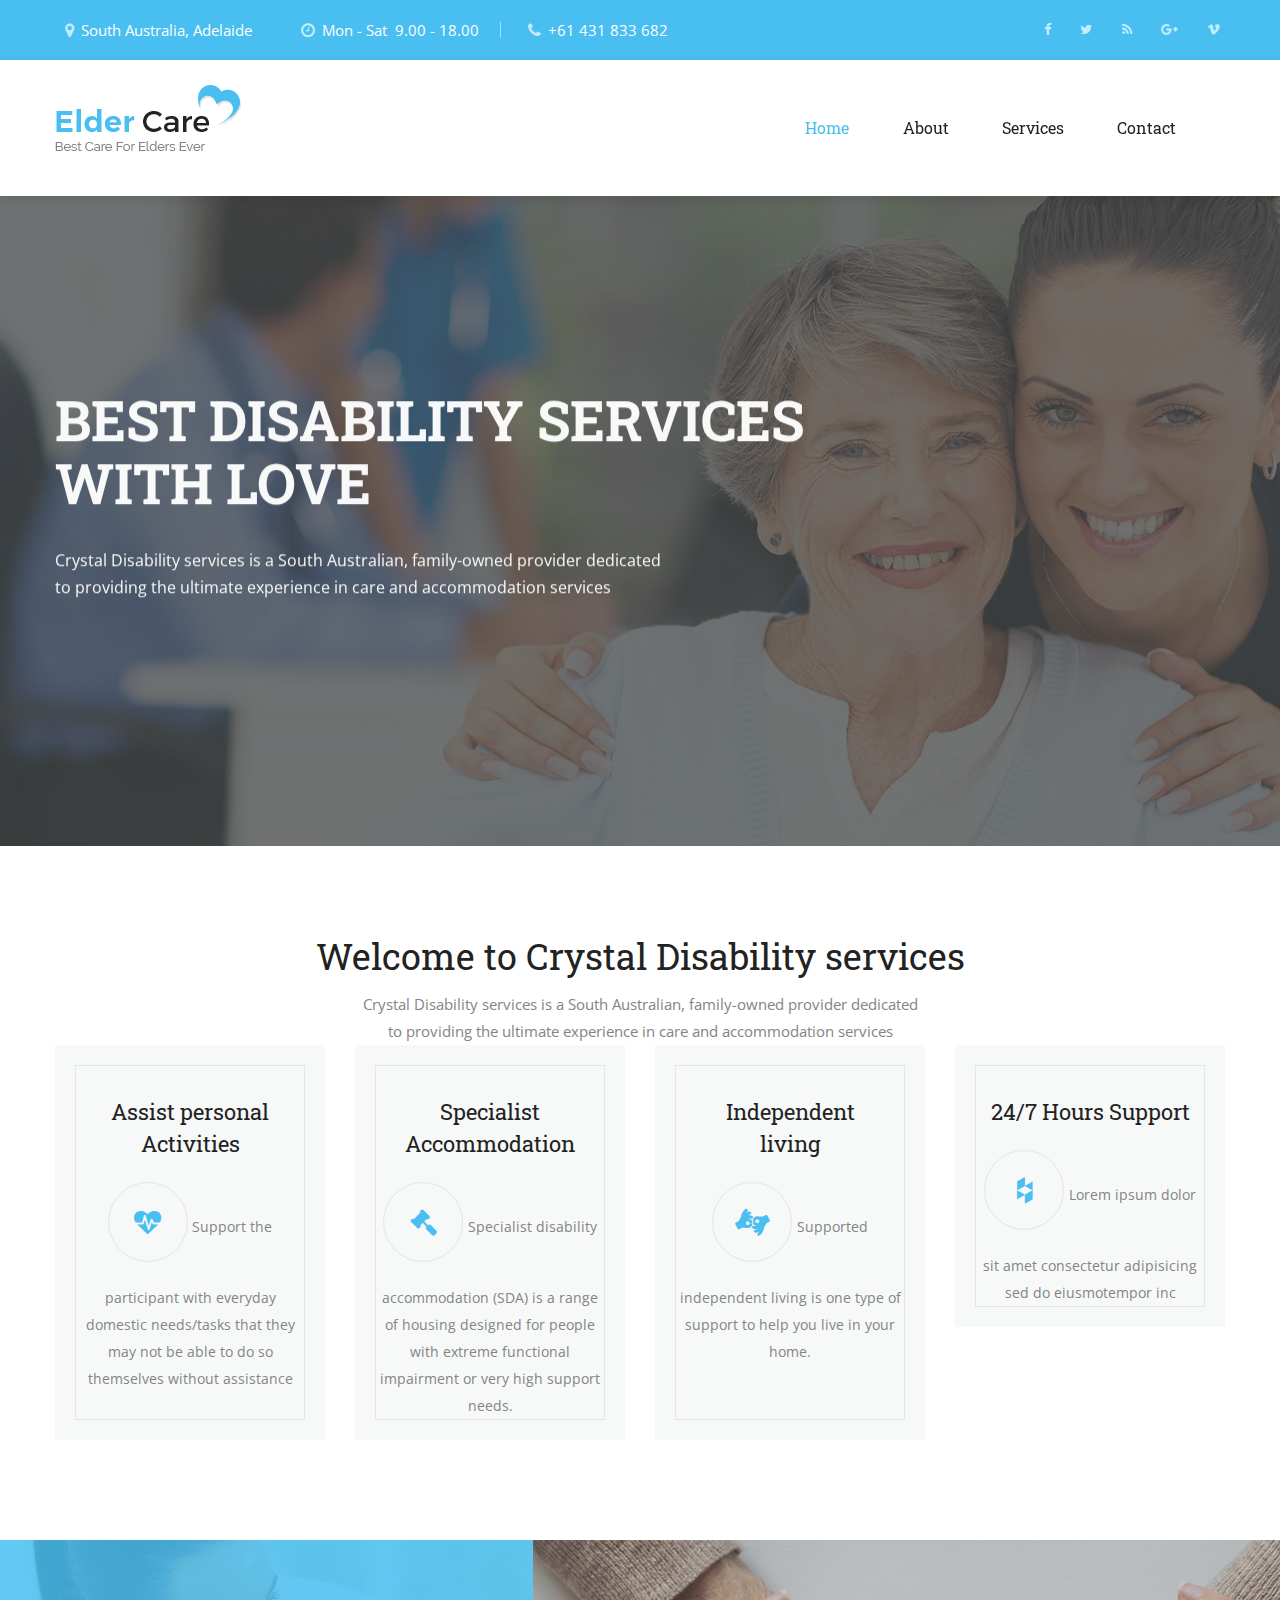
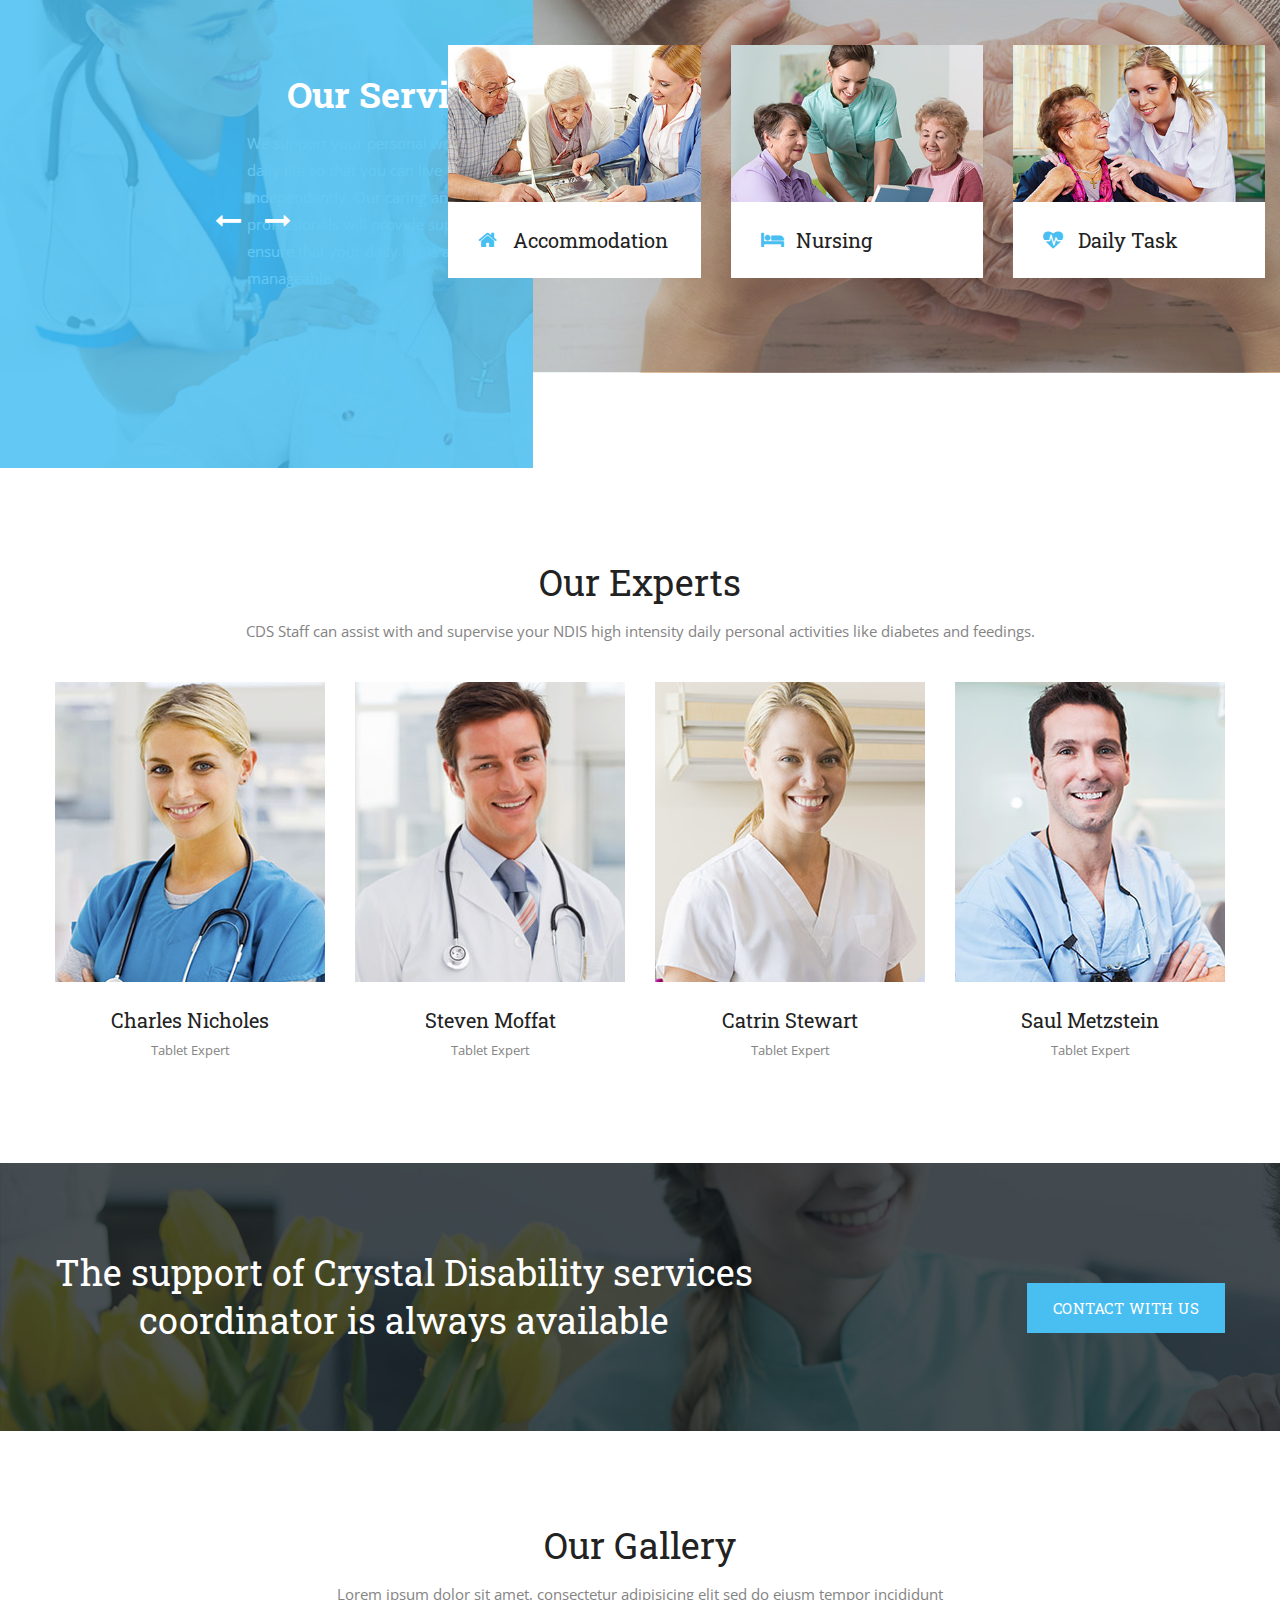
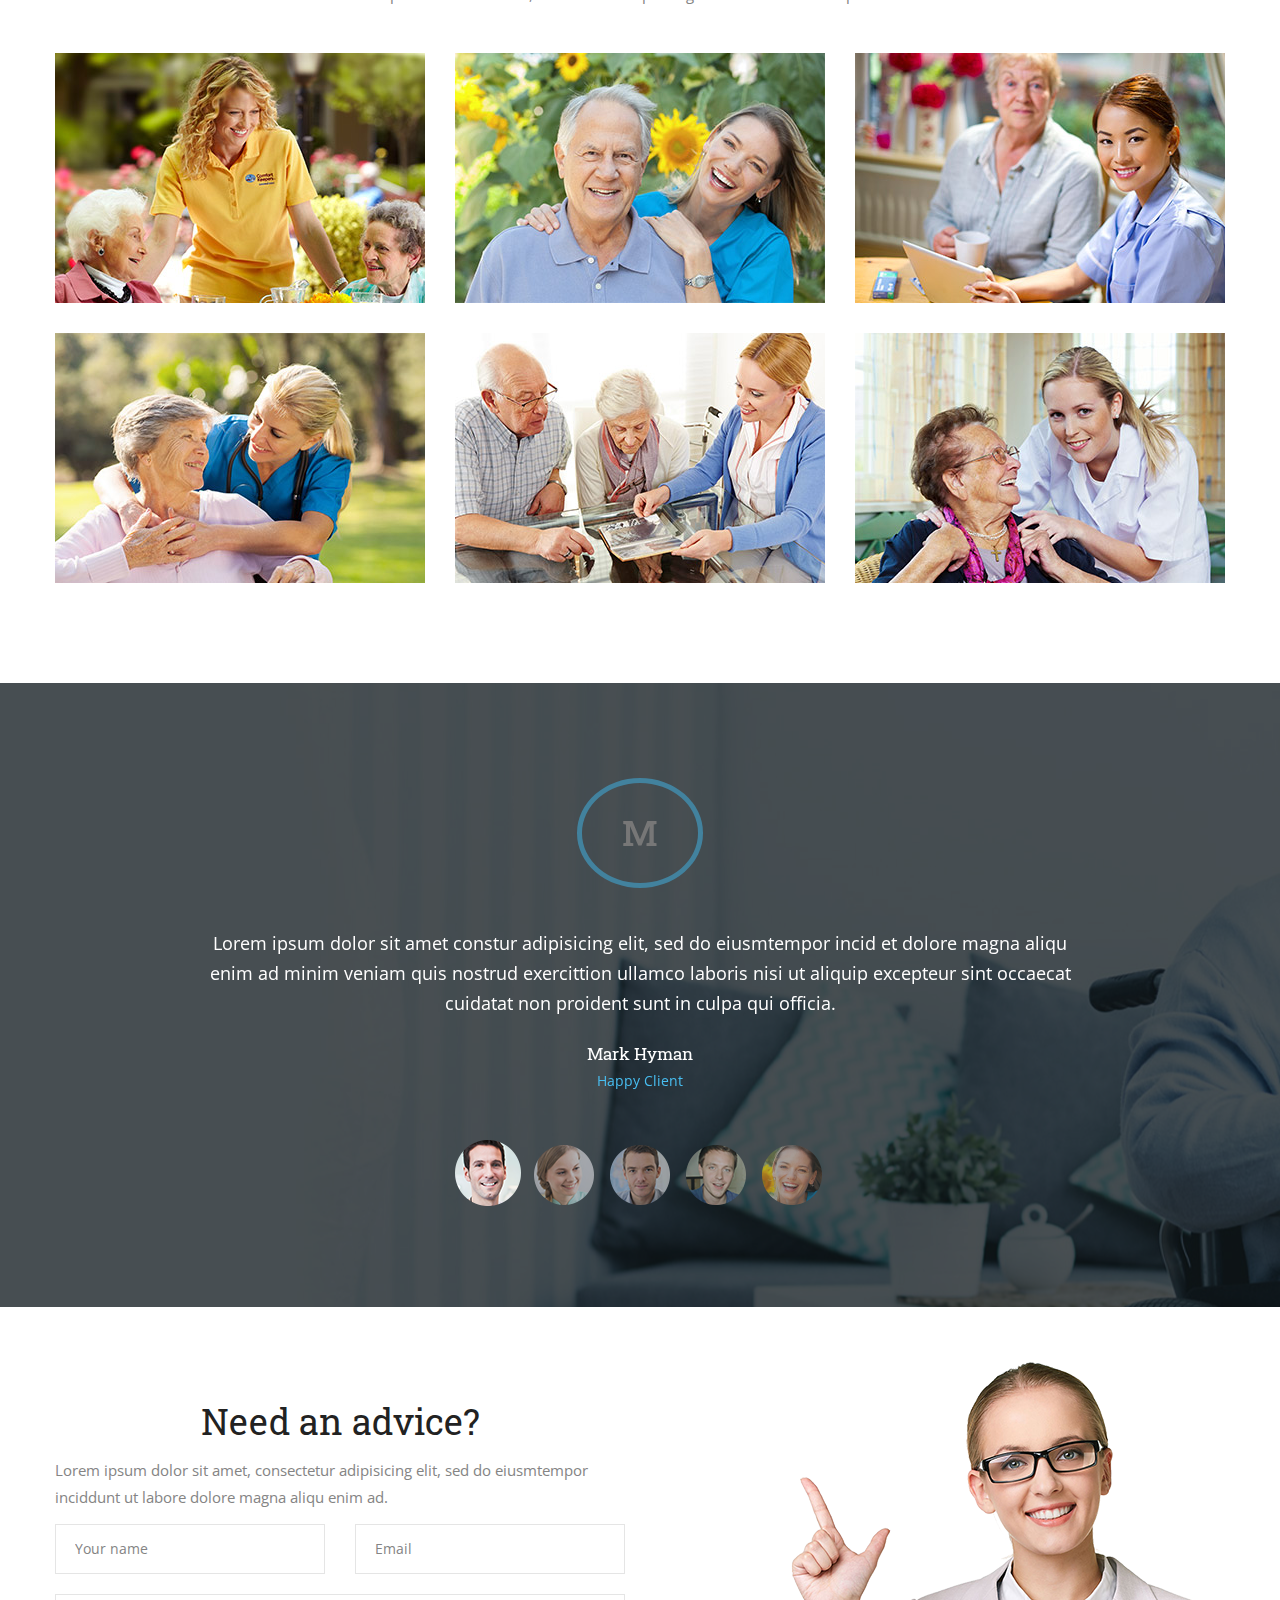
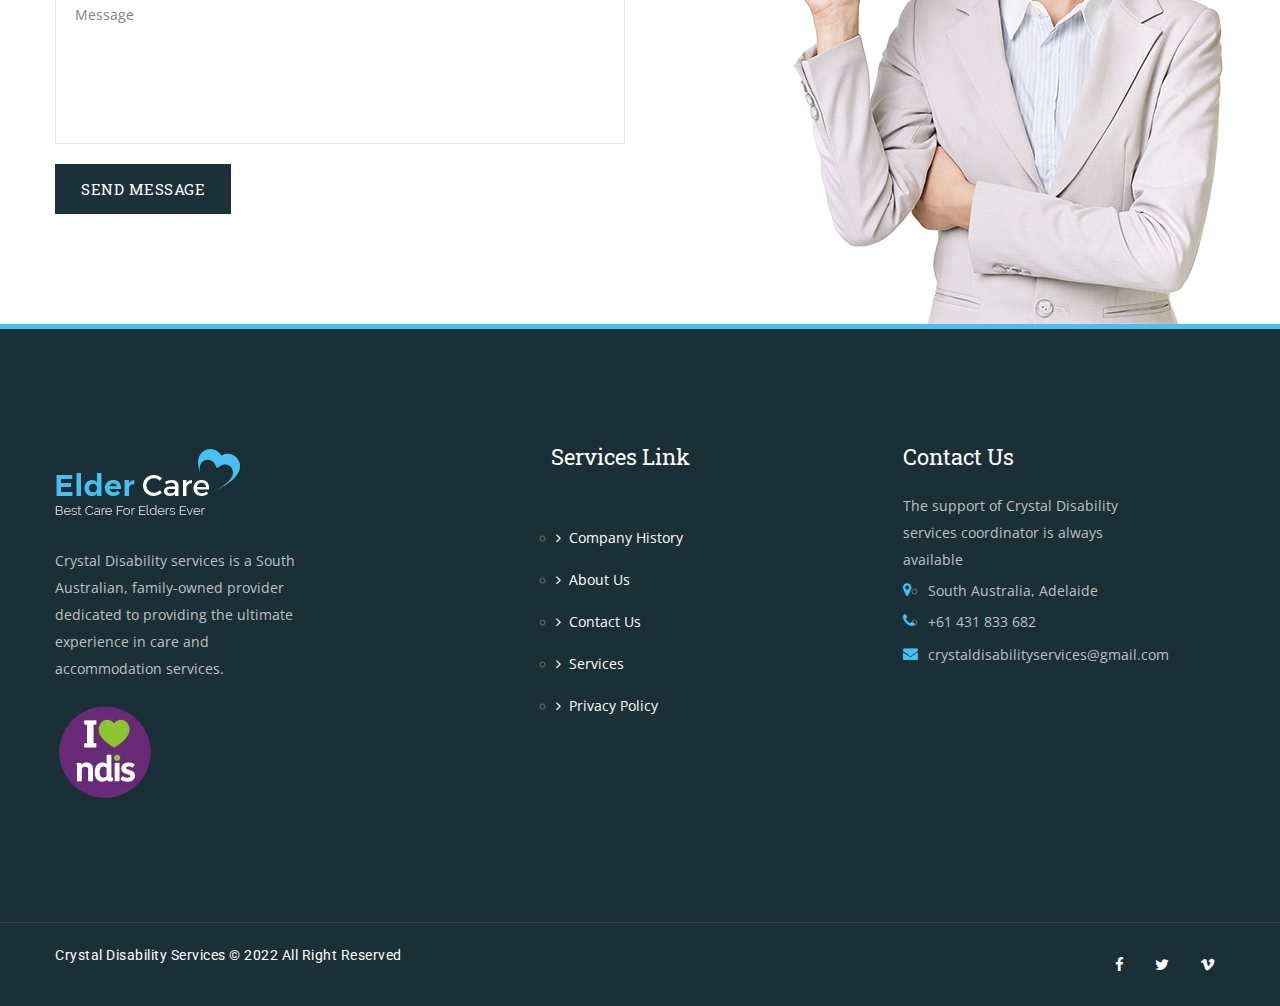
<file: index.html>
<!DOCTYPE html>
<html>

<head>
<meta charset="utf-8">
<title>Crystal Disability services  | Home page</title>
<!-- Stylesheets -->
<link href="css/bootstrap.css" rel="stylesheet">
<link href="css/revolution-slider.css" rel="stylesheet">
<link href="css/style.css" rel="stylesheet">
<!--Favicon-->
<link rel="shortcut icon" href="images/favicon.ico" type="image/x-icon">
<link rel="icon" href="images/favicon.ico" type="image/x-icon">
<!-- Responsive -->
<meta http-equiv="X-UA-Compatible" content="IE=edge">
<meta name="viewport" content="width=device-width, initial-scale=1.0, maximum-scale=1.0, user-scalable=0">
<link href="css/responsive.css" rel="stylesheet">
</head>


<body>
<div class="page-wrapper"> 	
 	

    <!-- .preloader -->
    <div class="preloader"></div>
    <!-- /.preloader -->


    <!--Header-top-->
    <section class="header-top">
        <div class="container">
            <div class="header-info">
                <ul class="info-list">
                    <a href="https://www.google.com/maps/place/Adelaide+SA,+Australia/@-35.000767,138.6111598,10z/data=!3m1!4b1!4m6!3m5!1s0x6ab735c7c526b33f:0x4033654628ec640!8m2!3d-34.9284989!4d138.6007456!16zL20vMG1ncA?entry=ttu" target="_blank"><li><i class="fa fa-map-marker" aria-hidden="true"></i>South Australia, Adelaide</li></a>
                    <li><i class="fa fa-clock-o" aria-hidden="true"></i>Mon - Sat&nbsp;&nbsp;9.00 - 18.00</li>
                    <a href="tel:+61 431 833 682"><li><i class="fa fa-phone" aria-hidden="true"></i>+61 431 833 682</li></a>
                </ul>
            </div>
            <div class="social-links">
                <ul class="social-list">
                    <li><a href="#"><i class="fa fa-facebook" aria-hidden="true"></i></a></li>
                    <li><a href="#"><i class="fa fa-twitter" aria-hidden="true"></i></a></li>
                    <li><a href="#"><i class="fa fa-rss" aria-hidden="true"></i></a></li>
                    <li><a href="#"><i class="fa fa-google-plus" aria-hidden="true"></i></a></li>
                    <li><a href="#"><i class="fa fa-vimeo" aria-hidden="true"></i></a></li>
                </ul>
            </div>
        </div>
    </section>
    <!--End Header-top-->

    
    <!--Main Header-->
    <header class="main-header sticky-header">
        <div class="container clearfix">
            <div class="logo pull-left">
                <figure>
                    <a href="index.html"><img src="images/logo.png" alt=""></a>
                </figure>
            </div>
            <div class="header-area pull-right">
                <nav class="main-menu">
                    <div class="navbar-header">
                        <!-- Toggle Button -->      
                        <button type="button" class="navbar-toggle" data-toggle="collapse" data-target=".navbar-collapse">
                            <span class="icon-bar"></span>
                            <span class="icon-bar"></span>
                            <span class="icon-bar"></span>
                        </button>
                    </div>           
                    <div class="navbar-collapse collapse clearfix">
                        <ul class="navigation clearfix">
                            <li class="current"><a href="index.html">Home</a></li>
                            <li><a href="about.html">about</a></li>                            
                            <li class="dropdown"><a href="service.html">services</a>
                                <ul>
                                    <li><a href="service.html">service page</a></li>
                                    <li><a href="service-details.html">service details</a></li>
                                </ul>
                            </li>
                           
                                                
                            <li><a href="contact.html">Contact</a></li>
                        </ul>
                    </div>                    
                </nav>
                
            </div>
        </div>
    </header>
    <!--End Main Header -->
    
    
    <!--Main Slider-->
    <section class="main-slider">
        <div class="tp-banner-container">
            <div class="tp-banner">
                <ul> 
                    <li data-transition="fade" data-slotamount="1" data-masterspeed="1000" data-thumb="images/main-slider/1.jpg"  data-saveperformance="off" data-title="Awesome Title Here">
                        <img src="images/main-slider/1.jpg"  alt=""  data-bgposition="center top" data-bgfit="cover" data-bgrepeat="no-repeat">                  
                        <div class="tp-caption sft sfb tp-resizeme"
                        data-x="left" data-hoffset="15"
                        data-y="center" data-voffset="-68"
                        data-speed="1500"
                        data-start="0"
                        data-easing="easeOutExpo"
                        data-splitin="none"
                        data-splitout="none"
                        data-elementdelay="0.01"
                        data-endelementdelay="0.3"
                        data-endspeed="1200"
                        data-endeasing="Power4.easeIn">
                            <h1>Best Disability Services <br>with Love</h1>
                        </div> 
                        <div class="tp-caption sft sfb tp-resizeme"
                        data-x="left" data-hoffset="15"
                        data-y="center" data-voffset="55"
                        data-speed="1500"
                        data-start="0"
                        data-easing="easeOutExpo"
                        data-splitin="none"
                        data-splitout="none"
                        data-elementdelay="0.01"
                        data-endelementdelay="0.3"
                        data-endspeed="1200"
                        data-endeasing="Power4.easeIn">
                            <p>Crystal Disability services is a South Australian, family-owned provider dedicated <br>to providing the ultimate experience in care and accommodation services</p>
                        </div>                    
                        <div class="tp-caption sfb sfb tp-resizeme"
                        data-x="left" data-hoffset="15"
                        data-y="center" data-voffset="135"
                        data-speed="1500"
                        data-start="500"
                        data-easing="easeOutExpo"
                        data-splitin="none"
                        data-splitout="none"
                        data-elementdelay="0.01"
                        data-endelementdelay="0.3"
                        data-endspeed="1200"
                        data-endeasing="Power4.easeIn"></div>
                    </li>
                    <li data-transition="fade" data-slotamount="1" data-masterspeed="1000" data-thumb="images/main-slider/2.jpg"  data-saveperformance="off"  data-title="Awesome Title Here"  class="text-right">
                        <img src="images/main-slider/2.jpg"  alt=""  data-bgposition="center top" data-bgfit="cover" data-bgrepeat="no-repeat">                   
                        <div class="tp-caption sft sfb tp-resizeme"
                        data-x="right" data-hoffset="-15"
                        data-y="center" data-voffset="-68"
                        data-speed="1500"
                        data-start="0"
                        data-easing="easeOutExpo"
                        data-splitin="none"
                        data-splitout="none"
                        data-elementdelay="0.01"
                        data-endelementdelay="0.3"
                        data-endspeed="1200"
                        data-endeasing="Power4.easeIn">
                            <h1>Best Disability Services<br>with Love</h1>
                        </div>
                        <div class="tp-caption sft sfb tp-resizeme"
                        data-x="right" data-hoffset="-15"
                        data-y="center" data-voffset="55"
                        data-speed="1500"
                        data-start="0"
                        data-easing="easeOutExpo"
                        data-splitin="none"
                        data-splitout="none"
                        data-elementdelay="0.01"
                        data-endelementdelay="0.3"
                        data-endspeed="1200"
                        data-endeasing="Power4.easeIn">
                            <p>Crystal Disability services is a South Australian, family-owned provider dedicated<br>to providing the ultimate experience in care and accommodation services</p>
                        </div>                    
                        <div class="tp-caption sfb sfb tp-resizeme"
                        data-x="right" data-hoffset="-15"
                        data-y="center" data-voffset="135"
                        data-speed="1500"
                        data-start="500"
                        data-easing="easeOutExpo"
                        data-splitin="none"
                        data-splitout="none"
                        data-elementdelay="0.01"
                        data-endelementdelay="0.3"
                        data-endspeed="1200"
                        data-endeasing="Power4.easeIn"></div>
                    </li>
                    <li data-transition="fade" data-slotamount="1" data-masterspeed="1000" data-thumb="images/main-slider/3.jpg"  data-saveperformance="off"  data-title="Awesome Title Here">
                        <img src="images/main-slider/3.jpg"  alt=""  data-bgposition="center top" data-bgfit="cover" data-bgrepeat="no-repeat">                   
                        <div class="tp-caption sft sfb tp-resizeme"
                        data-x="center" data-hoffset="0"
                        data-y="center" data-voffset="-68"
                        data-speed="1500"
                        data-start="0"
                        data-easing="easeOutExpo"
                        data-splitin="none"
                        data-splitout="none"
                        data-elementdelay="0.01"
                        data-endelementdelay="0.3"
                        data-endspeed="1200"
                        data-endeasing="Power4.easeIn">
                            <h1 class="text-center">Best Disability Services<br>with Love</h1>
                        </div>
                        <div class="tp-caption sft sfb tp-resizeme"
                        data-x="center" data-hoffset="0"
                        data-y="center" data-voffset="55"
                        data-speed="1500"
                        data-start="0"
                        data-easing="easeOutExpo"
                        data-splitin="none"
                        data-splitout="none"
                        data-elementdelay="0.01"
                        data-endelementdelay="0.3"
                        data-endspeed="1200"
                        data-endeasing="Power4.easeIn">
                            <p>Crystal Disability services is a South Australian, family-owned provider dedicated<br>to providing the ultimate experience in care and accommodation services</p>
                        </div>                    
                        <div class="tp-caption sfb sfb tp-resizeme"
                        data-x="center" data-hoffset="0"
                        data-y="center" data-voffset="135"
                        data-speed="1500"
                        data-start="500"
                        data-easing="easeOutExpo"
                        data-splitin="none"
                        data-splitout="none"
                        data-elementdelay="0.01"
                        data-endelementdelay="0.3"
                        data-endspeed="1200"
                        data-endeasing="Power4.easeIn"></div>
                    </li>                   
                </ul>
            </div>
        </div>
    </section>
    <!--End Main Slider-->

    
    <!--wellcome-section-->
    <section class="wellcome-section">
        <div class="container">
            <div class="section-title text-center">
                <h3>Welcome to Crystal Disability services </h3>
                 <p>Crystal Disability services is a South Australian, family-owned provider dedicated<br>to providing the ultimate experience in care and accommodation services</p>
            </div>
            <div class="row">
                <div class="col-md-3 col-sm-6 col-xs-12">
                    <div class="item-holder text-center">
                        <div class="item-text">
                            <a href="#"><h5>Assist personal Activities</h5></a>
                            <a href="#"><i class="fa fa-heartbeat" aria-hidden="true"></i></a>
                            <p>Support the participant with everyday domestic needs/tasks that they may not be able to do so themselves without assistance<br><br></p>
                        </div>
                    </div>
                </div>
                <div class="col-md-3 col-sm-6 col-xs-12">
                    <div class="item-holder text-center">
                        <div class="item-text">
                            <a href="#"><h5>Specialist Accommodation</h5></a>
                            <a href="#"><i class="fa fa-gavel" aria-hidden="true"></i></a>
                            <p>Specialist disability accommodation (SDA) is a range of housing designed for people with extreme functional impairment or very high support needs. </p>
                        </div>
                    </div>
                </div>
                <div class="col-md-3 col-sm-6 col-xs-12">
                    <div class="item-holder text-center">
                        <div class="item-text">
                            <a href="#"><h5>Independent<br>living</h5></a>
                            <a href="#"><i class="fa fa-american-sign-language-interpreting" aria-hidden="true"></i></a>
                            <p>Supported independent living is one type of support to help you live in your home.<br><br><br></p>
                        </div>
                    </div>
                </div>
                <div class="col-md-3 col-sm-6 col-xs-12">
                    <div class="item-holder text-center">
                        <div class="item-text">
                            <a href="#"><h5>24/7 Hours Support</h5></a>
                            <a href="#"><i class="fa fa-houzz" aria-hidden="true"></i></a>
                            <p>Lorem ipsum dolor sit amet consectetur adipisicing sed do eiusmotempor inc</p>
                        </div>
                    </div>
                </div>
            </div>
        </div>
    </section>
    <!--End wellcome-section-->


    <!--service-section-->
    <section class="service-section">
        <div class="container-fluid">
            <div class="row">
                <div class="left-column col-md-5 col-sm-12 col-xs-12" style="background: url(images/background/1.jpg);">
                    <div class="section-title slide-title">
                        <h3>Our Services</h3>
                        <p>We support your personal work in your daily life so that you can live independently. Our caring and skilled professionals will provide support to ensure that your daily life is achievable and manageable.</p>
                    </div>                   
                </div>
                <div class="right-colmun col-md-7 col-sm-12 col-xs-12" style="background: url(images/background/2.jpg);">
                    <div class="slider-container">
                        <div class="three-column-carousel">
                            <div class="slide-item">
                                <figure>
                                    <a href="service-details.html"><img src="images/resource/1.jpg" alt=""></a>
                                </figure>
                                <div class="item-text">
                                    <i class="fa fa-home" aria-hidden="true"></i>
                                    <h5>Accommodation</h5>
                                </div>
                                <div class="overly-text">
                                    <i class="fa fa-home" aria-hidden="true"></i>
                                    <a href="service-details.html"><h5>Accommodation</h5></a>
                                    <p>Lorem ipsum dolor sit amet, consectetur adipisicing elit, sed do eiusmod tempor incididunt ut labore.</p>
                                    <a href="service-details.html">Read More</a>
                                </div>                                  
                            </div>
                            <div class="slide-item">
                                <div class="item-holder">
                                    <figure>
                                        <a href="service-details.html"><img src="images/resource/2.jpg" alt=""></a>
                                    </figure>
                                    <div class="item-text">
                                        <i class="fa fa-bed" aria-hidden="true"></i>
                                        <h5>Nursing</h5>
                                    </div>
                                    <div class="overly-text">
                                        <i class="fa fa-bed" aria-hidden="true"></i>
                                        <a href="service-details.html"><h5>Nursing</h5></a>
                                        <p>Lorem ipsum dolor sit amet, consectetur adipisicing elit, sed do eiusmod tempor incididunt ut labore.</p>
                                        <a href="service-details.html">Read More</a>
                                    </div>
                                </div>                            
                            </div>
                            <div class="slide-item">
                                <div class="item-holder">
                                    <figure>
                                        <a href="service-details.html"><img src="images/resource/3.jpg" alt=""></a>
                                    </figure>
                                    <div class="item-text">
                                        <i class="fa fa-heartbeat" aria-hidden="true"></i>
                                        <h5>Daily Task</h5>
                                    </div>
                                    <div class="overly-text">
                                        <i class="fa fa-heartbeat" aria-hidden="true"></i>
                                        <a href="service-details.html"><h5>Daily Task</h5></a>
                                        <p>Lorem ipsum dolor sit amet, consectetur adipisicing elit, sed do eiusmod tempor incididunt ut labore.</p>
                                        <a href="service-details.html">Read More</a>
                                    </div>
                                </div>                                
                            </div>
                        </div>
                    </div>                    
                </div>
            </div>                                
        </div>                
    </section>
    <!--End service-section-->


    <!--team-section-->
    <section class="team-section">
        <div class="container">
            <div class="section-title text-center">
                <h3>Our Experts</h3>
                <p>CDS Staff can assist with and supervise your NDIS high intensity daily personal activities like diabetes and feedings.</p>
            </div>
            <div class="row">
                <div class="col-md-3 col-sm-6 col-xs-12">
                    <div class="image-holder text-center">
                        <figure>
                            <a href="#"><img src="images/resource/7.jpg" alt=""></a>
                        </figure>
                        <div class="image-text">
                            <h6>Charles Nicholes</h6>
                            <p>Tablet Expert</p>
                        </div>
                        <div class="overly-text">
                            <a href="#"><h6>Charles Nicholes</h6></a>
                            <p>Tablet Expert</p>
                            <ul class="social-links">
                                <li><a href="#"><i class="fa fa-facebook" aria-hidden="true"></i></a></li>
                                <li><a href="#"><i class="fa fa-twitter" aria-hidden="true"></i></a></li>
                                <li><a href="#"><i class="fa fa-vimeo" aria-hidden="true"></i></a></li>
                            </ul>
                        </div>
                    </div>
                </div>
                <div class="col-md-3 col-sm-6 col-xs-12">
                    <div class="image-holder text-center">
                        <figure>
                            <a href="#"><img src="images/resource/8.jpg" alt=""></a>
                        </figure>
                        <div class="image-text">
                            <h6>Steven Moffat</h6>
                            <p>Tablet Expert</p>
                        </div>
                        <div class="overly-text">
                            <a href="#"><h6>Steven Moffat</h6></a>
                            <p>Tablet Expert</p>
                            <ul class="social-links">
                                <li><i class="fa fa-facebook" aria-hidden="true"></i></li>
                                <li><i class="fa fa-twitter" aria-hidden="true"></i></li>
                                <li><i class="fa fa-vimeo" aria-hidden="true"></i></li>
                            </ul>
                        </div>
                    </div>
                </div>
                <div class="col-md-3 col-sm-6 col-xs-12">
                    <div class="image-holder text-center">
                        <figure>
                            <a href="#"><img src="images/resource/9.jpg" alt=""></a>
                        </figure>
                        <div class="image-text">
                            <h6>Catrin Stewart</h6>
                            <p>Tablet Expert</p>
                        </div>
                        <div class="overly-text">
                            <a href="#"><h6>Catrin Stewart</h6></a>
                            <p>Tablet Expert</p>
                            <ul class="social-links">
                                <li><i class="fa fa-facebook" aria-hidden="true"></i></li>
                                <li><i class="fa fa-twitter" aria-hidden="true"></i></li>
                                <li><i class="fa fa-vimeo" aria-hidden="true"></i></li>
                            </ul>
                        </div>
                    </div>
                </div>
                <div class="col-md-3 col-sm-6 col-xs-12">
                    <div class="image-holder text-center">
                        <figure>
                            <a href="#"><img src="images/resource/10.jpg" alt=""></a>
                        </figure>
                        <div class="image-text">
                            <h6>Saul Metzstein</h6>
                            <p>Tablet Expert</p>
                        </div>
                        <div class="overly-text">
                            <a href="#"><h6>Saul Metzstein</h6></a>
                            <p>Tablet Expert</p>
                            <ul class="social-links">
                                <li><i class="fa fa-facebook" aria-hidden="true"></i></li>
                                <li><i class="fa fa-twitter" aria-hidden="true"></i></li>
                                <li><i class="fa fa-vimeo" aria-hidden="true"></i></li>
                            </ul>
                        </div>
                    </div>
                </div>
            </div>
        </div>
    </section>
    <!--End team-section-->

    
    <!--fetures-section-->
    <section class="fetures-section" style="background: url(images/background/3.jpg);">
        <div class="container clearfix">
            <div class="section-title pull-left">
                <h3>The support of <a href="index.html">Crystal Disability services</a> <br>coordinator is always available</h3>
            </div>
            <div class="contact-link pull-right">
                <a href="contact.html" class="btn-style-two">Contact With Us</a>
            </div>
        </div>
    </section>
    <!--End fetures-section-->


    <!--gallery-section-->
    <section class="gallery-section">
        <div class="container">
            <div class="section-title text-center">
                <h3>Our Gallery</h3>
                <p>Lorem ipsum dolor sit amet, consectetur adipisicing elit sed do eiusm tempor incididunt</p>
            </div>
            <div class="row">
                <div class="col-md-4 col-sm-6 col-xs-12">
                    <div class="image-box">
                        <figure>
                            <img src="images/gallery/1.jpg" alt="">
                        </figure>
                        <div class="overly-box text-center">
                            <h5>photo no 1</h5>
                            <a href="images/gallery/1.jpg" data-fancybox-group="simple-project" class="fancybox"><i class="fa fa-search" aria-hidden="true"></i></a>
                        </div>
                    </div>
                </div>
                <div class="col-md-4 col-sm-6 col-xs-12">
                    <div class="image-box">
                        <figure>
                            <img src="images/gallery/2.jpg" alt="">
                        </figure>
                        <div class="overly-box text-center">
                            <h5>photo no 2</h5>
                            <a href="images/gallery/2.jpg" data-fancybox-group="simple-project" class="fancybox"><i class="fa fa-search" aria-hidden="true"></i></a>
                        </div>
                    </div>
                </div>
                <div class="col-md-4 col-sm-6 col-xs-12">
                    <div class="image-box">
                        <figure>
                            <img src="images/gallery/3.jpg" alt="">
                        </figure>
                        <div class="overly-box text-center">
                            <h5>photo no 3</h5>
                            <a href="images/gallery/3.jpg" data-fancybox-group="simple-project" class="fancybox"><i class="fa fa-search" aria-hidden="true"></i></a>
                        </div>
                    </div>
                </div>
                <div class="col-md-4 col-sm-6 col-xs-12">
                    <div class="image-box">
                        <figure>
                            <img src="images/gallery/4.jpg" alt="">
                        </figure>
                        <div class="overly-box text-center">
                            <h5>photo no 4</h5>
                            <a href="images/gallery/4.jpg" data-fancybox-group="simple-project" class="fancybox"><i class="fa fa-search" aria-hidden="true"></i></a>
                        </div>
                    </div>
                </div>
                <div class="col-md-4 col-sm-6 col-xs-12">
                    <div class="image-box">
                        <figure>
                            <img src="images/gallery/5.jpg" alt="">
                        </figure>
                        <div class="overly-box text-center">
                            <h5>photo no 5</h5>
                            <a href="images/gallery/5.jpg" data-fancybox-group="simple-project" class="fancybox"><i class="fa fa-search" aria-hidden="true"></i></a>
                        </div>
                    </div>
                </div>
                <div class="col-md-4 col-sm-6 col-xs-12">
                    <div class="image-box">
                        <figure>
                            <img src="images/gallery/6.jpg" alt="">
                        </figure>
                        <div class="overly-box text-center">
                            <h5>photo no 6</h5>
                            <a href="images/gallery/6.jpg" data-fancybox-group="simple-project" class="fancybox"><i class="fa fa-search" aria-hidden="true"></i></a>
                        </div>
                    </div>
                </div>
            </div>
        </div>
    </section>
    <!--End gallery-section-->

    
    <!--Testimonial Section-->
    <section class="testimonials-section" style="background-image:url(images/background/4.jpg);">
        <div class="container">
            <div class="testimonials-carousel">
                <div id="sync1" class="owl-carousel owl-theme text-center">
                    <div class="item">
                        <h1>M</h1>   
                        <div class="text">
                            <p>Lorem ipsum dolor sit amet constur adipisicing elit, sed do eiusmtempor incid et dolore magna aliqu <br> enim ad minim veniam quis nostrud exercittion ullamco laboris nisi ut aliquip excepteur sint occaecat <br> cuidatat non proident sunt in culpa qui officia.</p>
                            <h6>Mark Hyman</h6>
                            <span>Happy Client</span>
                        </div>
                    </div>
                    <div class="item">
                        <h1>J</h1>   
                        <div class="text">
                            <p>Lorem ipsum dolor sit amet constur adipisicing elit, sed do eiusmtempor incid et dolore magna aliqu <br> enim ad minim veniam quis nostrud exercittion ullamco laboris nisi ut aliquip excepteur sint occaecat <br> cuidatat non proident sunt in culpa qui officia.</p>
                            <h6>Julia Robertson</h6>
                            <span>Happy Client</span>
                        </div>
                    </div>
                    <div class="item">
                        <h1>L</h1>   
                        <div class="text">
                            <p>Lorem ipsum dolor sit amet constur adipisicing elit, sed do eiusmtempor incid et dolore magna aliqu <br> enim ad minim veniam quis nostrud exercittion ullamco laboris nisi ut aliquip excepteur sint occaecat <br> cuidatat non proident sunt in culpa qui officia.</p>
                            <h6>Larry Brilliant</h6>
                            <span>Happy Client</span>
                        </div>
                    </div>
                    <div class="item">
                        <h1>C</h1>   
                        <div class="text">
                            <p>Lorem ipsum dolor sit amet constur adipisicing elit, sed do eiusmtempor incid et dolore magna aliqu <br> enim ad minim veniam quis nostrud exercittion ullamco laboris nisi ut aliquip excepteur sint occaecat <br> cuidatat non proident sunt in culpa qui officia.</p>
                            <h6>Carl Jung</h6>
                            <span>Happy Client</span>
                        </div>
                    </div>
                    <div class="item">
                        <h1>T</h1>   
                        <div class="text">
                            <p>Lorem ipsum dolor sit amet constur adipisicing elit, sed do eiusmtempor incid et dolore magna aliqu <br> enim ad minim veniam quis nostrud exercittion ullamco laboris nisi ut aliquip excepteur sint occaecat <br> cuidatat non proident sunt in culpa qui officia.</p>
                            <h6>Tamika Cross</h6>
                            <span>Happy Client</span>
                        </div>
                    </div>
                </div>
                <div id="sync2" class="owl-carousel owl-theme text-center">
                    <div class="item">
                        <div class="inner-box">
                            <figure class="author-thumb">
                                <img src="images/resource/2.png" alt="">
                            </figure>
                        </div>
                    </div>
                    <div class="item">
                        <div class="inner-box">
                            <figure class="author-thumb">
                                <img src="images/resource/3.png" alt="">
                            </figure>
                        </div>
                    </div>
                    <div class="item">
                        <div class="inner-box">
                            <figure class="author-thumb">
                                <img src="images/resource/4.png" alt="">
                            </figure>
                        </div>
                    </div>
                    <div class="item">
                        <div class="inner-box">
                            <figure class="author-thumb">
                                <img src="images/resource/5.png" alt="">
                            </figure>
                        </div>
                    </div>
                    <div class="item">
                        <div class="inner-box">
                            <figure class="author-thumb">
                                <img src="images/resource/6.png" alt="">
                            </figure>
                        </div>
                    </div>
                </div>
            </div>
        </div>
    </section>
    <!--End Testimonial Section-->


    <!--contact-section-->
    <section class="contact-section">
        <div class="container">
            <div class="row">
                <div class="col-md-6 col-sm-12 col-xs-12">
                    <div class="section-title">
                        <h3>Need an advice?</h3>
                        <p>Lorem ipsum dolor sit amet, consectetur adipisicing elit, sed do eiusmtempor inciddunt ut labore dolore magna aliqu enim ad.</p>
                    </div>
                    <div class="default-form-area">
                        <form id="contact-form" name="contact_form" class="default-form" action="http://html.commonsupport.xyz/2017/Elder-Care/inc/sendmail.php" method="post" novalidate="novalidate">
                            <div class="row">
                                <div class="col-md-6 col-sm-6 col-xs-12">
                                    <div class="form-group">
                                        <input type="text" placeholder="Your name">
                                    </div>
                                </div>
                                <div class="col-md-6 col-sm-6 col-xs-12">
                                    <div class="form-group">
                                        <input type="email" placeholder="Email">
                                    </div>
                                </div>
                                <div class="col-md-12 col-sm-12 col-xs-12">
                                    <div class="form-group">
                                        <textarea placeholder="Message"></textarea>
                                    </div>
                                    <div class="form-group">
                                        <input id="form_botcheck" name="form_botcheck" class="form-control" type="hidden" value="">
                                        <button type="submit" class="btn-style-one" data-loading-text="Please wait...">Send Message</button>
                                    </div>
                                </div>
                            </div>                                                                                                                           
                        </form>
                    </div>
                </div>
                <div class="col-md-5 col-sm-12 col-xs-12 col-md-offset-1">
                    <div class="image-box">
                        <figure>
                            <img src="images/resource/7.png" alt="">
                        </figure>
                    </div>
                </div>
            </div>
        </div>
    </section>
    <!--contact-section-->





   


    <!--main-footer-->
    <footer class="main-footer">
        <div class="footer-top">
            <div class="container">
                <div class="row">
                    <div class="footer-column col-md-3 col-sm-6 col-xs-12">
                        <div class="about-widget">
                            <div class="footer-logo">
                                <figure>
                                    <a href="index.html"><img src="images/logo-2.png" alt=""></a>
                                </figure>
                            </div>
                            <p>Crystal Disability services is a South Australian, family-owned provider dedicated to providing the ultimate experience in care and accommodation services.</p>
                            <img src="images/ndis logo.png" alt="ndis Logo">
                        </div>
                    </div>
                    <div class="footer-column col-md-2 col-sm-6 col-xs-12">
                        <div class="service-widget">
                            <h5>Services Link</h5>
                            <ul class="service-link">
                                <li><a href="#"><i class="fa fa-angle-right" aria-hidden="true"></i>Company History</a></li>
                                <li><a href="#"><i class="fa fa-angle-right" aria-hidden="true"></i>About Us</a></li>
                                <li><a href="#"><i class="fa fa-angle-right" aria-hidden="true"></i>Contact Us</a></li>
                                <li><a href="#"><i class="fa fa-angle-right" aria-hidden="true"></i>Services</a></li>
                                <li><a href="#"><i class="fa fa-angle-right" aria-hidden="true"></i>Privacy Policy</a></li>
                            </ul>
                        </div>
                    </div><div class="footer-column col-md-3 col-sm-6 col-xs-12">
                        <div class="contact-widget">
                         </div>   

                        </div>
                    <div class="footer-column col-md-3 col-sm-6 col-xs-12">
                        <div class="contact-widget">
                            <h5>Contact Us</h5>
                            <p>The support of Crystal Disability services coordinator is always available</p>
                            <ul class="contact-link">
                                <li class="item">
                                    <i class="fa fa-map-marker" aria-hidden="true"></i>
                                    <a href="https://www.google.com/maps/place/Adelaide+SA,+Australia/@-35.000767,138.6111598,10z/data=!3m1!4b1!4m6!3m5!1s0x6ab735c7c526b33f:0x4033654628ec640!8m2!3d-34.9284989!4d138.6007456!16zL20vMG1ncA?entry=ttu" target="_blank"><p>South Australia, Adelaide</p></a>
                                </li>
                                <li class="item">
                                    <i class="fa fa-phone" aria-hidden="true"></i>
                                    <a href="tel:+61 431 833 682"><p>+61 431 833 682</p></a>
                                </li>
                                <li class="item">
                                    <i class="fa fa-envelope" aria-hidden="true"></i>
                                    <a href="Crystaldisabilityservices@gmail.com"><p>crystaldisabilityservices@gmail.com</p></a>
                                </li>
                            </ul>
                        </div>
                    </div>
                </div>
            </div>
        </div>
        <div class="footer-bottom">
            <div class="container clearfix">
                <div class="copyright-text">
                    <p><a href="index.html">Crystal Disability services</a> &copy; 2022 All Right Reserved</p>
                </div>
                <ul class="social-links">
                    <li><a href="#"><i class="fa fa-facebook" aria-hidden="true"></i></a></li>
                    <li><a href="#"><i class="fa fa-twitter" aria-hidden="true"></i></a></li>
                    <li><a href="#"><i class="fa fa-vimeo" aria-hidden="true"></i></a></li>
                </ul>
            </div>
        </div>    
    </footer>
    <!--End main-footer-->

</div>

<!--End pagewrapper-->


<!--Scroll to top-->
<div class="scroll-to-top scroll-to-target" data-target=".header-top"><span class="icon fa fa-long-arrow-up"></span></div>

<script src="js/jquery.js"></script>
<script type="text/javascript" src="js/jquery-2.1.4.js"></script> 
<script type="js/jquery-1.10.2.min.js"></script> 
<script src="js/bootstrap.min.js"></script>
<script type="text/javascript" src="js/jquery-ui.min.js"></script>
<script src="js/revolution.min.js"></script>
<script src="js/jquery.fancybox.pack.js"></script>
<script src="js/jquery.fancybox-media.js"></script>
<script src="js/jquery.easing.min.js"></script>
<script src="js/owl.js"></script>
<script type="text/javascript" src="js/jquery.mixitup.min.js"></script>
<script src="js/masterslider/masterslider.js"></script>
<script src="js/owl.carousel.min.js"></script>
<script src="js/mixitup.js"></script>
<script src="js/validate.js"></script>
<script src="js/jquery.appear.js"></script>
<script src="js/jquery.countTo.js"></script>
<script src="js/wow.js"></script>
<script src="js/script.js"></script>
</body>

</html>
</file>
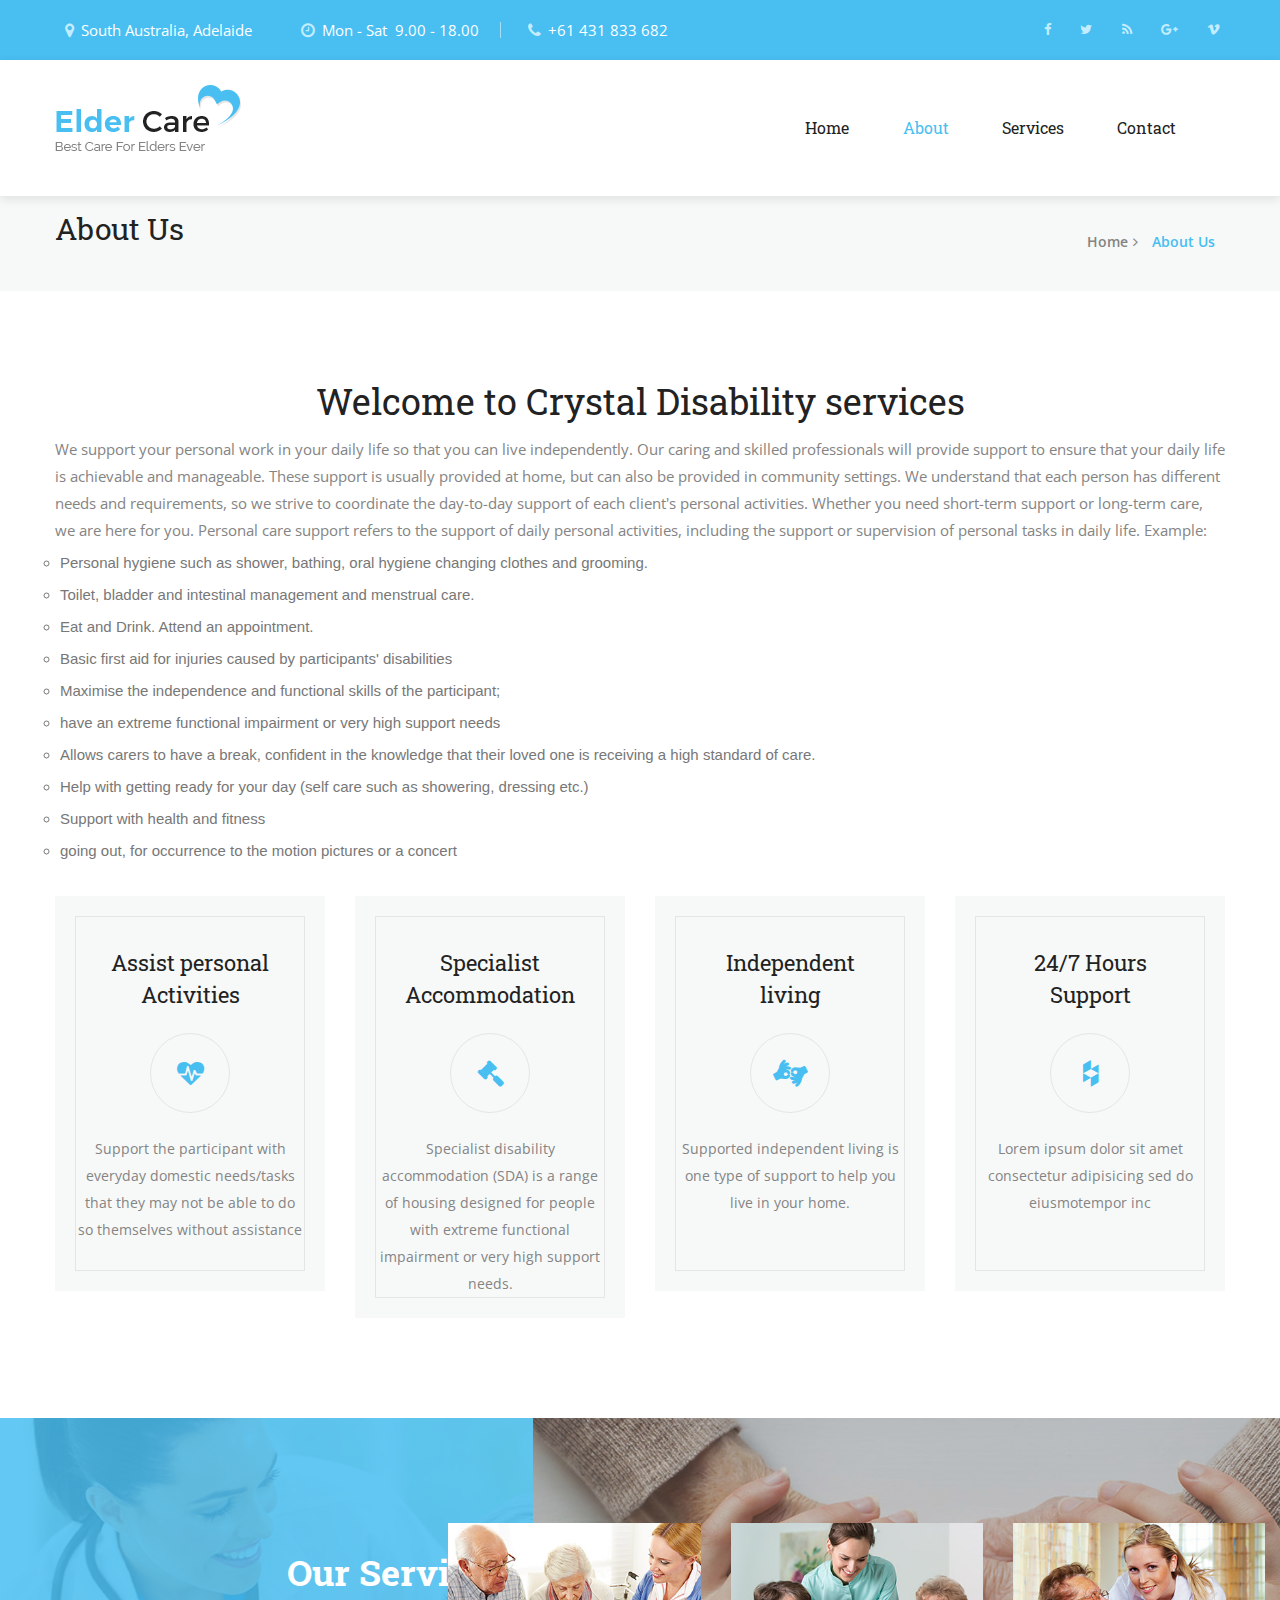
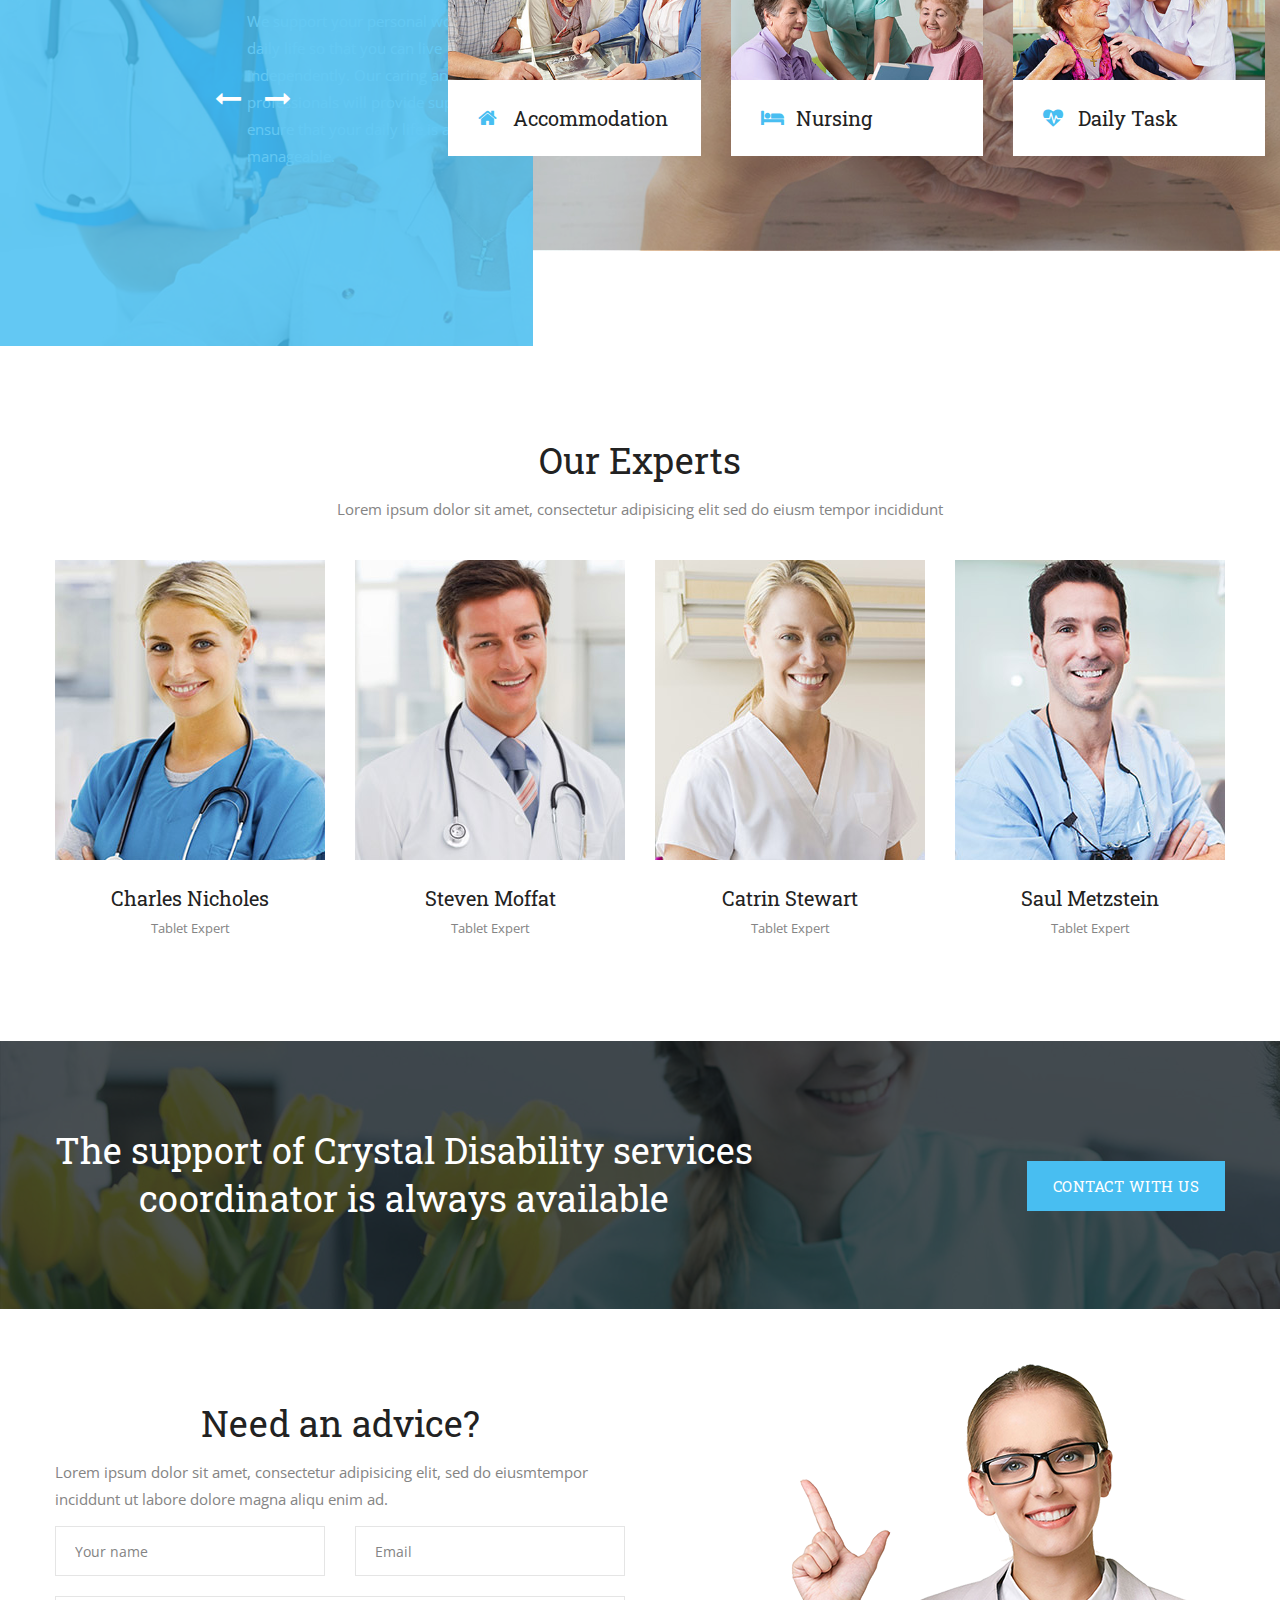
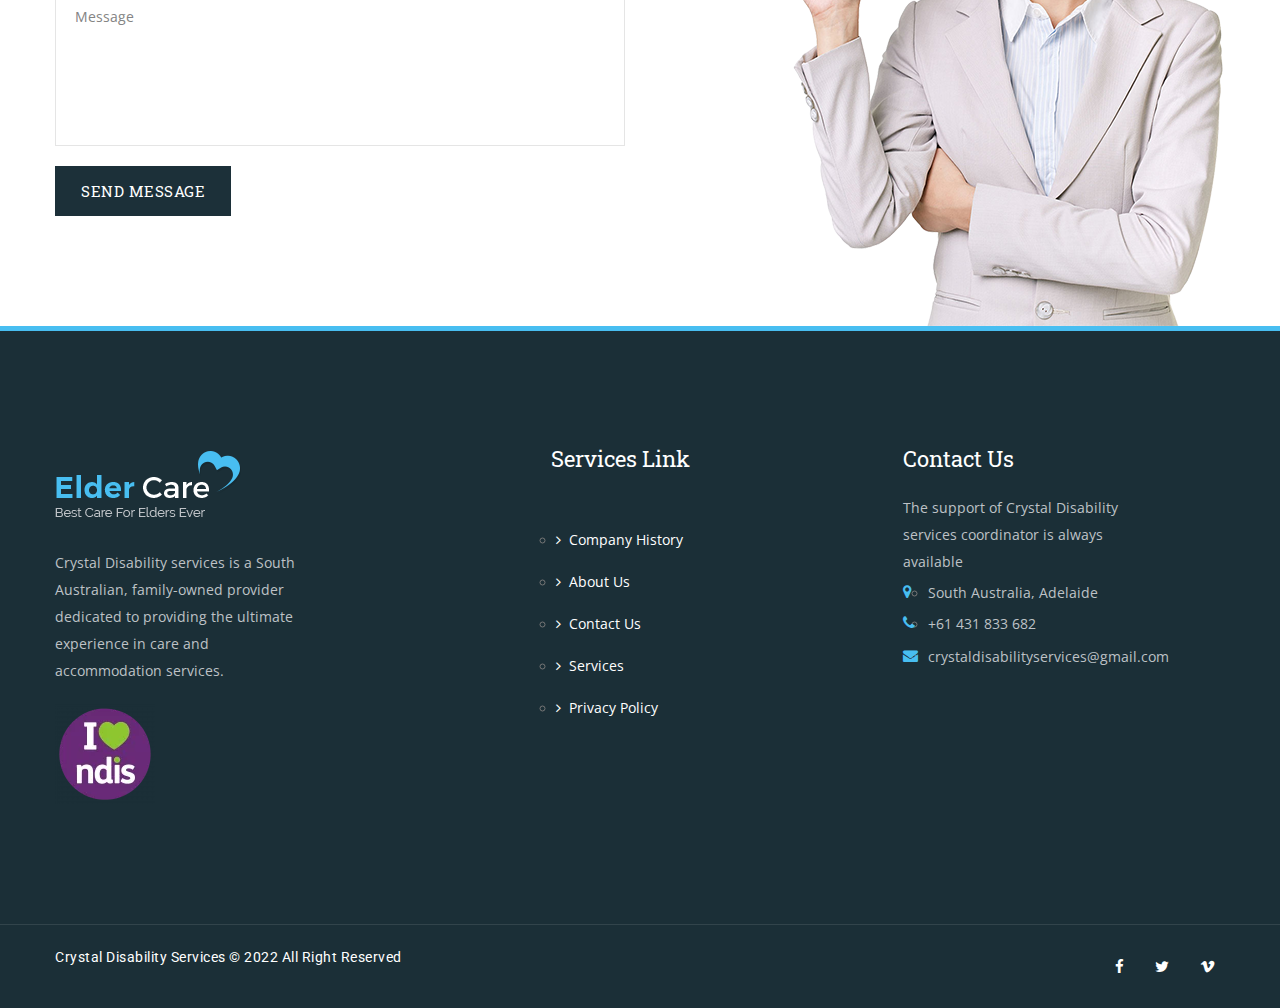
<file: about.html>
<!DOCTYPE html>
<html>

<head>
<meta charset="utf-8">
<title>Crystal Disability services | about page</title>
<!-- Stylesheets -->
<link href="css/bootstrap.css" rel="stylesheet">
<link href="css/revolution-slider.css" rel="stylesheet">
<link href="css/style.css" rel="stylesheet">
<!--Favicon-->
<link rel="shortcut icon" href="images/favicon.ico" type="image/x-icon">
<link rel="icon" href="images/favicon.ico" type="image/x-icon">
<!-- Responsive -->
<meta http-equiv="X-UA-Compatible" content="IE=edge">
<meta name="viewport" content="width=device-width, initial-scale=1.0, maximum-scale=1.0, user-scalable=0">
<link href="css/responsive.css" rel="stylesheet">
</head>


<body>
<div class="page-wrapper">  
    

    <!-- .preloader -->
    <div class="preloader"></div>
    <!-- /.preloader -->


    <!--Header-top-->
    <section class="header-top">
        <div class="container">
            <div class="header-info">
                <ul class="info-list">
                    <a href="https://www.google.com/maps/place/Adelaide+SA,+Australia/@-35.000767,138.6111598,10z/data=!3m1!4b1!4m6!3m5!1s0x6ab735c7c526b33f:0x4033654628ec640!8m2!3d-34.9284989!4d138.6007456!16zL20vMG1ncA?entry=ttu" target="_blank"><li><i class="fa fa-map-marker" aria-hidden="true"></i>South Australia, Adelaide</li></a>
                    <li><i class="fa fa-clock-o" aria-hidden="true"></i>Mon - Sat&nbsp;&nbsp;9.00 - 18.00</li>
                    <a href="tel:+61 431 833 682"><li><i class="fa fa-phone" aria-hidden="true"></i>+61 431 833 682</li></a>
                </ul>
            </div>
            <div class="social-links">
                <ul class="social-list">
                    <li><a href="#"><i class="fa fa-facebook" aria-hidden="true"></i></a></li>
                    <li><a href="#"><i class="fa fa-twitter" aria-hidden="true"></i></a></li>
                    <li><a href="#"><i class="fa fa-rss" aria-hidden="true"></i></a></li>
                    <li><a href="#"><i class="fa fa-google-plus" aria-hidden="true"></i></a></li>
                    <li><a href="#"><i class="fa fa-vimeo" aria-hidden="true"></i></a></li>
                </ul>
            </div>
        </div>
    </section>
    <!--End Header-top-->

    
    <!--Main Header-->
     <header class="main-header sticky-header">
        <div class="container clearfix">
            <div class="logo pull-left">
                <figure>
                    <a href="index.html"><img src="images/logo.png" alt=""></a>
                </figure>
            </div>
            <div class="header-area pull-right">
                <nav class="main-menu">
                    <div class="navbar-header">
                        <!-- Toggle Button -->      
                        <button type="button" class="navbar-toggle" data-toggle="collapse" data-target=".navbar-collapse">
                            <span class="icon-bar"></span>
                            <span class="icon-bar"></span>
                            <span class="icon-bar"></span>
                        </button>
                    </div>           
                    <div class="navbar-collapse collapse clearfix">
                        <ul class="navigation clearfix">
                            <li><a href="index.html">Home</a></li>
                            <li class="current"><a href="about.html">about</a></li>                            
                            <li class="dropdown"><a href="service.html">services</a>
                                <ul>
                                    <li><a href="service.html">service page</a></li>
                                    <li><a href="service-details.html">service details</a></li>
                                </ul>
                            </li>
                                                                           
                            <li><a href="contact.html">Contact</a></li>
                        </ul>
                    </div>                    
                </nav>
                
            </div>
        </div>
    </header>
    <!--End Main Header -->
    
    
    <!--Page Title-->
    <section class="page-title">
        <div class="container">
            <h1>About us</h1>
            <ul class="title-menu">
                <li><a href="index.html">home</a><i class="fa fa-angle-right" aria-hidden="true"></i></li>
                <li>About us</li>
            </ul>          
        </div>
    </section>
    <!--End Page Title-->

    
    <!--wellcome-section-->
    <section class="wellcome-section">
        <div class="container">
            <div class="section-title">
                <h3>Welcome to Crystal Disability services</h3>
                <p>We support your personal work in your daily life so that you can live independently. Our caring and skilled professionals will provide support to ensure that your daily life is achievable and manageable. These support is usually provided at home, but can also be provided in community settings. We understand that each person has different needs and requirements, so we strive to coordinate the day-to-day support of each client's personal activities. Whether you need short-term support or long-term care, we are here for you. Personal care support refers to the support of daily personal activities, including the support or supervision of personal tasks in daily life. Example:
                <ul>
                    <li> Personal hygiene such as shower, bathing, oral hygiene changing clothes and grooming.</li>
                    <li>Toilet, bladder and intestinal management and menstrual care.</li>
                    <li> Eat and Drink. Attend an appointment.</li>
                    <li> Basic first aid for injuries caused by participants' disabilities</li>
                    <li> Maximise the independence and functional skills of the participant;</li>
                    <li> have an extreme functional impairment or very high support needs</li>
                    <li> Allows carers to have a break, confident in the knowledge that their loved one is receiving a high standard of care.</li>
                    <li> Help with getting ready for your day (self care such as showering, dressing etc.)</li>
                    <li> Support with health and fitness</li>
                    <li> going out, for occurrence to the motion pictures or a concert</li>
                </ul>    
            </div>
            <div class="row">
                <div class="col-md-3 col-sm-6 col-xs-12">
                    <div class="item-holder text-center">
                        <div class="item-text">
                            <a href="#"><h5>Assist personal Activities</h5></a>
                            <a href="#"><i class="fa fa-heartbeat" aria-hidden="true"></i></a><br>
                            <p>Support the participant with everyday domestic needs/tasks that they may not be able to do so themselves without assistance<br><br></p>
                        </div>
                    </div>
                </div>
                <div class="col-md-3 col-sm-6 col-xs-12">
                    <div class="item-holder text-center">
                        <div class="item-text">
                            <a href="#"><h5>Specialist Accommodation</h5></a>
                            <a href="#"><i class="fa fa-gavel" aria-hidden="true"></i></a><br>
                            <p>Specialist disability accommodation (SDA) is a range of housing designed for people with extreme functional impairment or very high support needs.<br></p>
                        </div>
                    </div>
                </div>
                <div class="col-md-3 col-sm-6 col-xs-12">
                    <div class="item-holder text-center">
                        <div class="item-text">
                            <a href="#"><h5>Independent<br>living</h5></a>
                            <a href="#"><i class="fa fa-american-sign-language-interpreting" aria-hidden="true"></i></a><br>
                            <p>Supported independent living is one type of support to help you live in your home.<br><br><br></p>
                        </div>
                    </div>
                </div>
                <div class="col-md-3 col-sm-6 col-xs-12">
                    <div class="item-holder text-center">
                        <div class="item-text">
                            <a href="#"><h5>  24/7 Hours<br>Support </h5></a>
                            <a href="#"><i class="fa fa-houzz" aria-hidden="true"></i></a><br>
                            <p>Lorem ipsum dolor sit amet consectetur adipisicing sed do eiusmotempor inc<br><br><br></p>
                        </div>
                    </div>
                </div>
            </div>
        </div>
    </section>
    <!--End wellcome-section-->


    <!--service-section-->
    <section class="service-section">
        <div class="container-fluid">
            <div class="row">
                <div class="left-column col-md-5 col-sm-12 col-xs-12" style="background: url(images/background/1.jpg);">
                    <div class="section-title slide-title">
                        <h3>Our Services</h3>
                        <p>We support your personal work in your daily life so that you can live independently. Our caring and skilled professionals will provide support to ensure that your daily life is achievable and manageable.</p>
                    </div>                   
                </div>
                <div class="right-colmun col-md-7 col-sm-12 col-xs-12" style="background: url(images/background/2.jpg);">
                    <div class="slider-container">
                        <div class="three-column-carousel">
                            <div class="slide-item">
                                <figure>
                                    <a href="service-details.html"><img src="images/resource/1.jpg" alt=""></a>
                                </figure>
                                <div class="item-text">
                                    <i class="fa fa-home" aria-hidden="true"></i>
                                    <h5>Accommodation</h5>
                                </div>
                                <div class="overly-text">
                                    <i class="fa fa-home" aria-hidden="true"></i>
                                    <a href="service-details.html"><h5>Accommodation</h5></a>
                                    <p>Lorem ipsum dolor sit amet, consectetur adipisicing elit, sed do eiusmod tempor incididunt ut labore.</p>
                                    <a href="service-details.html">Read More</a>
                                </div>                                  
                            </div>
                            <div class="slide-item">
                                <div class="item-holder">
                                    <figure>
                                        <a href="service-details.html"><img src="images/resource/2.jpg" alt=""></a>
                                    </figure>
                                    <div class="item-text">
                                        <i class="fa fa-bed" aria-hidden="true"></i>
                                        <h5>Nursing</h5>
                                    </div>
                                    <div class="overly-text">
                                        <i class="fa fa-bed" aria-hidden="true"></i>
                                        <a href="service-details.html"><h5>Nursing</h5></a>
                                        <p>Lorem ipsum dolor sit amet, consectetur adipisicing elit, sed do eiusmod tempor incididunt ut labore.</p>
                                        <a href="service-details.html">Read More</a>
                                    </div>
                                </div>                            
                            </div>
                            <div class="slide-item">
                                <div class="item-holder">
                                    <figure>
                                        <a href="service-details.html"><img src="images/resource/3.jpg" alt=""></a>
                                    </figure>
                                    <div class="item-text">
                                        <i class="fa fa-heartbeat" aria-hidden="true"></i>
                                        <h5>Daily Task</h5>
                                    </div>
                                    <div class="overly-text">
                                        <i class="fa fa-heartbeat" aria-hidden="true"></i>
                                        <a href="service-details.html"><h5>Daily Task</h5></a>
                                        <p>Lorem ipsum dolor sit amet, consectetur adipisicing elit, sed do eiusmod tempor incididunt ut labore.</p>
                                        <a href="service-details.html">Read More</a>
                                    </div>
                                </div>                                
                            </div>
                        </div>
                    </div>                    
                </div>
            </div>                                
        </div>                
    </section>
    <!--End service-section-->


    <!--team-section-->
    <section class="team-section">
        <div class="container">
            <div class="section-title text-center">
                <h3>Our Experts</h3>
                <p>Lorem ipsum dolor sit amet, consectetur adipisicing elit sed do eiusm tempor incididunt</p>
            </div>
            <div class="row">
                <div class="col-md-3 col-sm-6 col-xs-12">
                    <div class="image-holder text-center">
                        <figure>
                            <a href="#"><img src="images/resource/7.jpg" alt=""></a>
                        </figure>
                        <div class="image-text">
                            <h6>Charles Nicholes</h6>
                            <p>Tablet Expert</p>
                        </div>
                        <div class="overly-text">
                            <a href="#"><h6>Charles Nicholes</h6></a>
                            <p>Tablet Expert</p>
                            <ul class="social-links">
                                <li><a href="#"><i class="fa fa-facebook" aria-hidden="true"></i></a></li>
                                <li><a href="#"><i class="fa fa-twitter" aria-hidden="true"></i></a></li>
                                <li><a href="#"><i class="fa fa-vimeo" aria-hidden="true"></i></a></li>
                            </ul>
                        </div>
                    </div>
                </div>
                <div class="col-md-3 col-sm-6 col-xs-12">
                    <div class="image-holder text-center">
                        <figure>
                            <a href="#"><img src="images/resource/8.jpg" alt=""></a>
                        </figure>
                        <div class="image-text">
                            <h6>Steven Moffat</h6>
                            <p>Tablet Expert</p>
                        </div>
                        <div class="overly-text">
                            <a href="#"><h6>Steven Moffat</h6></a>
                            <p>Tablet Expert</p>
                            <ul class="social-links">
                                <li><i class="fa fa-facebook" aria-hidden="true"></i></li>
                                <li><i class="fa fa-twitter" aria-hidden="true"></i></li>
                                <li><i class="fa fa-vimeo" aria-hidden="true"></i></li>
                            </ul>
                        </div>
                    </div>
                </div>
                <div class="col-md-3 col-sm-6 col-xs-12">
                    <div class="image-holder text-center">
                        <figure>
                            <a href="#"><img src="images/resource/9.jpg" alt=""></a>
                        </figure>
                        <div class="image-text">
                            <h6>Catrin Stewart</h6>
                            <p>Tablet Expert</p>
                        </div>
                        <div class="overly-text">
                            <a href="#"><h6>Catrin Stewart</h6></a>
                            <p>Tablet Expert</p>
                            <ul class="social-links">
                                <li><i class="fa fa-facebook" aria-hidden="true"></i></li>
                                <li><i class="fa fa-twitter" aria-hidden="true"></i></li>
                                <li><i class="fa fa-vimeo" aria-hidden="true"></i></li>
                            </ul>
                        </div>
                    </div>
                </div>
                <div class="col-md-3 col-sm-6 col-xs-12">
                    <div class="image-holder text-center">
                        <figure>
                            <a href="#"><img src="images/resource/10.jpg" alt=""></a>
                        </figure>
                        <div class="image-text">
                            <h6>Saul Metzstein</h6>
                            <p>Tablet Expert</p>
                        </div>
                        <div class="overly-text">
                            <a href="#"><h6>Saul Metzstein</h6></a>
                            <p>Tablet Expert</p>
                            <ul class="social-links">
                                <li><i class="fa fa-facebook" aria-hidden="true"></i></li>
                                <li><i class="fa fa-twitter" aria-hidden="true"></i></li>
                                <li><i class="fa fa-vimeo" aria-hidden="true"></i></li>
                            </ul>
                        </div>
                    </div>
                </div>
            </div>
        </div>
    </section>
    <!--End team-section-->

    
    <!--fetures-section-->
    <section class="fetures-section" style="background: url(images/background/3.jpg);">
        <div class="container clearfix">
            <div class="section-title pull-left">
                <h3>The support of <a href="index.html">Crystal Disability services </a> <br>coordinator is always available</h3>
            </div>
            <div class="contact-link pull-right">
                <a href="contact.html" class="btn-style-two">Contact With Us</a>
            </div>
        </div>
    </section>
    <!--End fetures-section-->


    <!--contact-section-->
    <section class="contact-section">
        <div class="container">
            <div class="row">
                <div class="col-md-6 col-sm-12 col-xs-12">
                    <div class="section-title">
                        <h3>Need an advice?</h3>
                        <p>Lorem ipsum dolor sit amet, consectetur adipisicing elit, sed do eiusmtempor inciddunt ut labore dolore magna aliqu enim ad.</p>
                    </div>
                    <div class="default-form-area">
                        <form id="contact-form" name="contact_form" class="default-form" action="http://html.commonsupport.xyz/2017/Elder-Care/inc/sendmail.php" method="post" novalidate="novalidate">
                            <div class="row">
                                <div class="col-md-6 col-sm-6 col-xs-12">
                                    <div class="form-group">
                                        <input type="text" placeholder="Your name">
                                    </div>
                                </div>
                                <div class="col-md-6 col-sm-6 col-xs-12">
                                    <div class="form-group">
                                        <input type="email" placeholder="Email">
                                    </div>
                                </div>
                                <div class="col-md-12 col-sm-12 col-xs-12">
                                    <div class="form-group">
                                        <textarea placeholder="Message"></textarea>
                                    </div>
                                    <div class="form-group">
                                        <input id="form_botcheck" name="form_botcheck" class="form-control" type="hidden" value="">
                                        <button type="submit" class="btn-style-one" data-loading-text="Please wait...">Send Message</button>
                                    </div>
                                </div>
                            </div>                                                                                                                           
                        </form>
                    </div>
                </div>
                <div class="col-md-5 col-sm-12 col-xs-12 col-md-offset-1">
                    <div class="image-box">
                        <figure>
                            <img src="images/resource/7.png" alt="">
                        </figure>
                    </div>
                </div>
            </div>
        </div>
    </section>
    <!--contact-section-->


    <!--main-footer-->
    <footer class="main-footer">
        <div class="footer-top">
            <div class="container">
                <div class="row">
                    <div class="footer-column col-md-3 col-sm-6 col-xs-12">
                        <div class="about-widget">
                            <div class="footer-logo">
                                <figure>
                                    <a href="index.html"><img src="images/logo-2.png" alt=""></a>
                                </figure>
                            </div>
                            <p>Crystal Disability services is a South Australian, family-owned provider dedicated to providing the ultimate experience in care and accommodation services.</p>
                            <img src="images/ndis logo.png" alt="ndis Logo">
                        </div>
                    </div>
                    <div class="footer-column col-md-2 col-sm-6 col-xs-12">
                        <div class="service-widget">
                            <h5>Services Link</h5>
                            <ul class="service-link">
                                <li><a href="#"><i class="fa fa-angle-right" aria-hidden="true"></i>Company History</a></li>
                                <li><a href="#"><i class="fa fa-angle-right" aria-hidden="true"></i>About Us</a></li>
                                <li><a href="#"><i class="fa fa-angle-right" aria-hidden="true"></i>Contact Us</a></li>
                                <li><a href="#"><i class="fa fa-angle-right" aria-hidden="true"></i>Services</a></li>
                                <li><a href="#"><i class="fa fa-angle-right" aria-hidden="true"></i>Privacy Policy</a></li>
                            </ul>
                        </div>
                    </div><div class="footer-column col-md-3 col-sm-6 col-xs-12">
                        <div class="contact-widget">
                         </div>   

                        </div>
                    <div class="footer-column col-md-3 col-sm-6 col-xs-12">
                        <div class="contact-widget">
                            <h5>Contact Us</h5>
                            <p>The support of Crystal Disability services coordinator is always available</p>
                            <ul class="contact-link">
                                <li class="item">
                                    <i class="fa fa-map-marker" aria-hidden="true"></i>
                                    <a href="https://www.google.com/maps/place/Adelaide+SA,+Australia/@-35.000767,138.6111598,10z/data=!3m1!4b1!4m6!3m5!1s0x6ab735c7c526b33f:0x4033654628ec640!8m2!3d-34.9284989!4d138.6007456!16zL20vMG1ncA?entry=ttu" target="_blank"><p>South Australia, Adelaide</p></a>
                                </li>
                                <li class="item">
                                    <i class="fa fa-phone" aria-hidden="true"></i>
                                    <a href="tel:+61 431 833 682"><p>+61 431 833 682</p></a>
                                </li>
                                <li class="item">
                                    <i class="fa fa-envelope" aria-hidden="true"></i>
                                    <a href="Crystaldisabilityservices@gmail.com"><p>crystaldisabilityservices@gmail.com</p></a>
                                </li>
                            </ul>
                        </div>
                    </div>
                </div>
            </div>
        </div>
        <div class="footer-bottom">
            <div class="container clearfix">
                <div class="copyright-text">
                    <p><a href="index.html">Crystal Disability services</a> &copy; 2022 All Right Reserved</p>
                </div>
                <ul class="social-links">
                    <li><a href="#"><i class="fa fa-facebook" aria-hidden="true"></i></a></li>
                    <li><a href="#"><i class="fa fa-twitter" aria-hidden="true"></i></a></li>
                    <li><a href="#"><i class="fa fa-vimeo" aria-hidden="true"></i></a></li>
                </ul>
            </div>
        </div>    
    </footer>
    <!--End main-footer-->

</div>

<!--End pagewrapper-->


<!--Scroll to top-->
<div class="scroll-to-top scroll-to-target" data-target=".header-top"><span class="icon fa fa-long-arrow-up"></span></div>

<script src="js/jquery.js"></script>
<script type="text/javascript" src="js/jquery-2.1.4.js"></script> 
<script type="js/jquery-1.10.2.min.js"></script> 
<script src="js/bootstrap.min.js"></script>
<script type="text/javascript" src="js/jquery-ui.min.js"></script>
<script src="js/revolution.min.js"></script>
<script src="js/jquery.fancybox.pack.js"></script>
<script src="js/jquery.fancybox-media.js"></script>
<script src="js/jquery.easing.min.js"></script>
<script src="js/owl.js"></script>
<script type="text/javascript" src="js/jquery.mixitup.min.js"></script>
<script src="js/masterslider/masterslider.js"></script>
<script src="js/owl.carousel.min.js"></script>
<script src="js/mixitup.js"></script>
<script src="js/validate.js"></script>
<script src="js/jquery.appear.js"></script>
<script src="js/jquery.countTo.js"></script>
<script src="js/wow.js"></script>
<script src="js/script.js"></script>
</body>

<!-- Mirrored from html.commonsupport.xyz/2017/Elder-Care/about.html by HTTrack Website Copier/3.x [XR&CO'2014], Sat, 23 Jul 2022 21:45:41 GMT -->
</html>
</file>
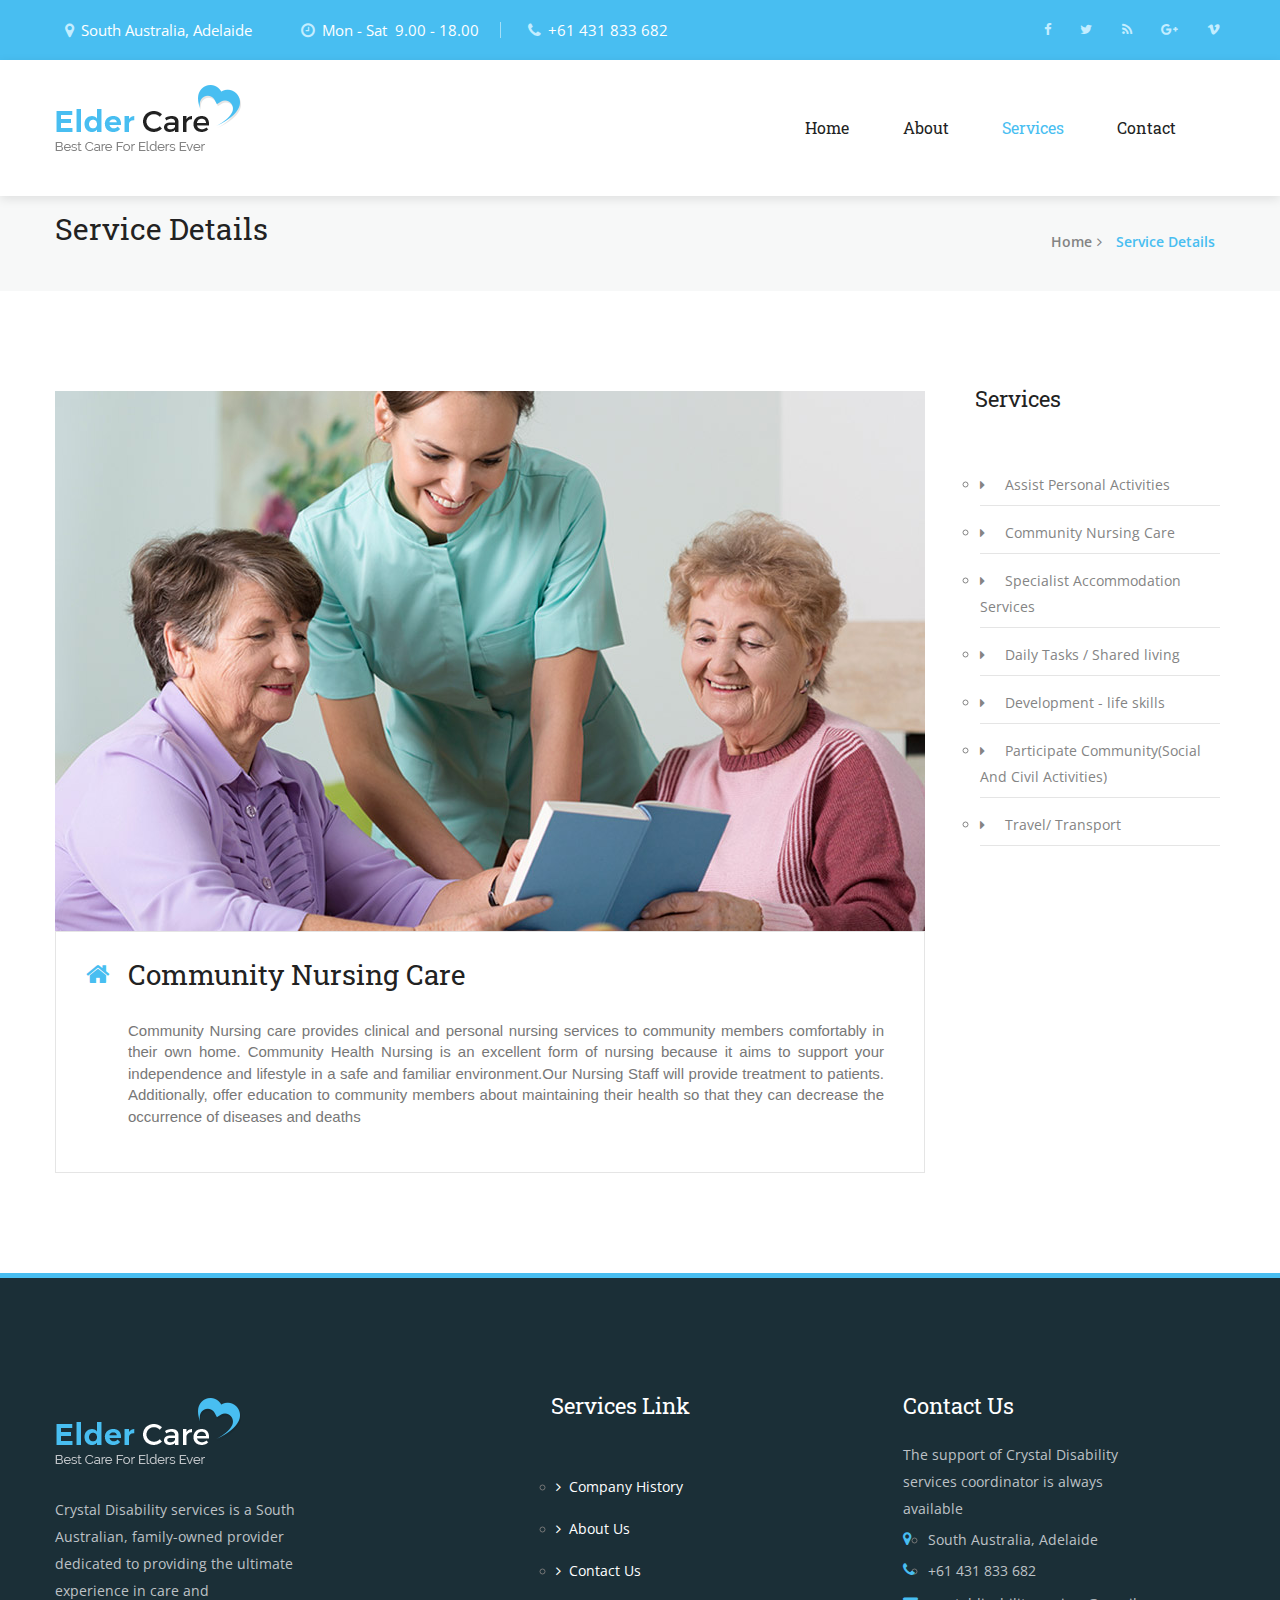
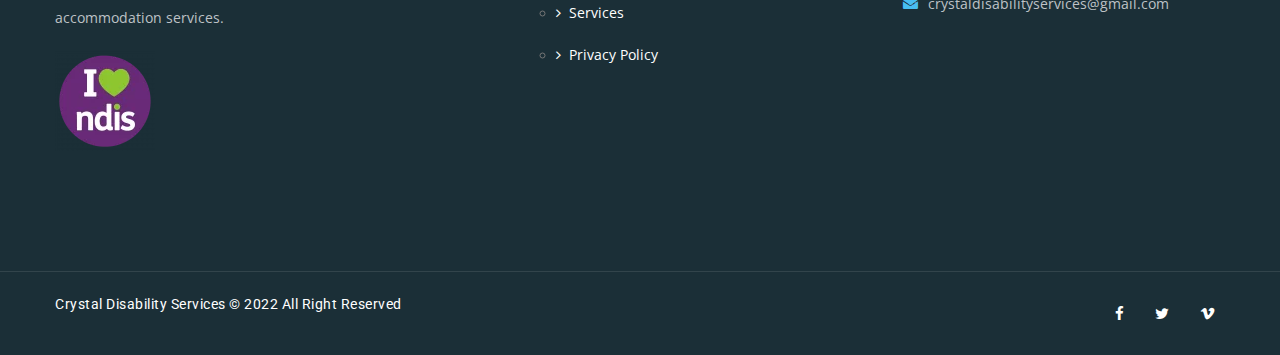
<file: service-details-1.html>
<!DOCTYPE html>
<html>

<!-- Mirrored from html.commonsupport.xyz/2017/Elder-Care/service-details.html by HTTrack Website Copier/3.x [XR&CO'2014], Sat, 23 Jul 2022 21:45:43 GMT -->
<head>
<meta charset="utf-8">
<title>Elder Care Template | service details</title>
<!-- Stylesheets -->
<link href="css/bootstrap.css" rel="stylesheet">
<link href="css/revolution-slider.css" rel="stylesheet">
<link href="css/style.css" rel="stylesheet">
<!--Favicon-->
<link rel="shortcut icon" href="images/favicon.ico" type="image/x-icon">
<link rel="icon" href="images/favicon.ico" type="image/x-icon">
<!-- Responsive -->
<meta http-equiv="X-UA-Compatible" content="IE=edge">
<meta name="viewport" content="width=device-width, initial-scale=1.0, maximum-scale=1.0, user-scalable=0">
<link href="css/responsive.css" rel="stylesheet">
</head>


<body>
<div class="page-wrapper">  
    

    <!-- .preloader -->
    <div class="preloader"></div>
    <!-- /.preloader -->


    <!--Header-top-->
    <section class="header-top">
        <div class="container">
            <div class="header-info">
                <ul class="info-list">
                    <a href="https://www.google.com/maps/place/Adelaide+SA,+Australia/@-35.000767,138.6111598,10z/data=!3m1!4b1!4m6!3m5!1s0x6ab735c7c526b33f:0x4033654628ec640!8m2!3d-34.9284989!4d138.6007456!16zL20vMG1ncA?entry=ttu" target="_blank"><li><i class="fa fa-map-marker" aria-hidden="true"></i>South Australia, Adelaide</li></a>
                    <li><i class="fa fa-clock-o" aria-hidden="true"></i>Mon - Sat&nbsp;&nbsp;9.00 - 18.00</li>
                    <a href="tel:+61 431 833 682"><li><i class="fa fa-phone" aria-hidden="true"></i>+61 431 833 682</li></a>
                </ul>
            </div>
            <div class="social-links">
                <ul class="social-list">
                    <li><a href="#"><i class="fa fa-facebook" aria-hidden="true"></i></a></li>
                    <li><a href="#"><i class="fa fa-twitter" aria-hidden="true"></i></a></li>
                    <li><a href="#"><i class="fa fa-rss" aria-hidden="true"></i></a></li>
                    <li><a href="#"><i class="fa fa-google-plus" aria-hidden="true"></i></a></li>
                    <li><a href="#"><i class="fa fa-vimeo" aria-hidden="true"></i></a></li>
                </ul>
            </div>
        </div>
    </section>
    <!--End Header-top-->

    
    <!--Main Header-->
    <header class="main-header sticky-header">
        <div class="container clearfix">
            <div class="logo pull-left">
                <figure>
                    <a href="index.html"><img src="images/logo.png" alt=""></a>
                </figure>
            </div>
            <div class="header-area pull-right">
                <nav class="main-menu">
                    <div class="navbar-header">
                        <!-- Toggle Button -->      
                        <button type="button" class="navbar-toggle" data-toggle="collapse" data-target=".navbar-collapse">
                            <span class="icon-bar"></span>
                            <span class="icon-bar"></span>
                            <span class="icon-bar"></span>
                        </button>
                    </div>           
                    <div class="navbar-collapse collapse clearfix">
                        <ul class="navigation clearfix">
                            <li><a href="index.html">Home</a></li>
                            <li><a href="about.html">about</a></li>                            
                            <li class="dropdown current"><a href="service.html">services</a>
                                <ul>
                                    <li><a href="service.html">service page</a></li>
                                    <li class="current"><a href="service-details-1.html">service details</a></li>
                                </ul>
                            </li>
                            <!--<li class="dropdown"><a href="gellary.html">pages</a>
                                <ul>
                                    <li><a href="team.html">our team</a></li>
                                    <li><a href="faq.html">faq page</a></li>
                                    <li><a href="gallery.html">gallery</a></li>
                                    <li><a href="error.html">error page</a></li>
                                </ul>
                            </li>
                            <li class="dropdown"><a href="blog.html">News</a>
                                <ul>
                                    <li><a href="blog.html">our blog</a></li>
                                    <li><a href="single-blog.html">single blog</a></li>
                                </ul>
                            </li>-->                    
                            <li><a href="contact.html">Contact</a></li>
                        </ul>
                    </div>                    
                </nav>
                <!--<div class="link-button">
                    <button class="btn-style-one">Appointment</button>
                </div>-->
            </div>
        </div>
    </header>
    <!--End Main Header -->
    
    
    <!--Page Title-->
    <section class="page-title">
        <div class="container">
            <h1>Service Details</h1>
            <ul class="title-menu">
                <li><a href="index.html">home</a><i class="fa fa-angle-right" aria-hidden="true"></i></li>
                <li>Service Details</li>
            </ul>          
        </div>
    </section>
    <!--End Page Title-->


    <!--service-section-->
    <section class="blog-section">
        <div class="container">
            <div class="row">
                <div class="col-md-9 col-sm-12 col-xs-12">
                    <div class="slide-item">
                        <figure>
                            <a href="service.html"><img src="images/resource/11.jpg" alt=""></a>
                        </figure>
                        <div class="content-text">
                            <i class="fa fa-home" aria-hidden="true"></i>
                            <a href="service.html"><h5>Community Nursing Care</h5></a>
                            <br>
                            <dl>
                                <dd>Community Nursing care provides clinical and personal nursing services to community members comfortably in their own home. Community Health Nursing is an excellent form of nursing because it aims to support your independence and lifestyle in a safe and familiar environment.Our Nursing Staff will provide treatment to patients. Additionally, offer education to community members about maintaining their health so that they can decrease the occurrence of diseases and deaths</dd>
                            </dl>
                        </div>                                  
                    </div>
                </div>
                <div class="col-md-3 col-sm-12 col-xs-12">
                    <div class="right-side">
                        <h5>Services</h5>
                        <ul class="services-menu">
                            <li><i class="fa fa-caret-right" aria-hidden="true"></i><a href="service-details.html">Assist Personal Activities</a></li>
                            <li><i class="fa fa-caret-right" aria-hidden="true"></i><a href="service-details-1.html">Community Nursing Care</a></li>
                            <li><i class="fa fa-caret-right" aria-hidden="true"></i><a href="service-details-2.html">Specialist Accommodation Services</a></li>
                            <li><i class="fa fa-caret-right" aria-hidden="true"></i><a href="service-details-3.html">Daily Tasks / Shared living</a></li>
                            <li><i class="fa fa-caret-right" aria-hidden="true"></i><a href="service-details-4.html">Development - life skills</a></li>
                            <li><i class="fa fa-caret-right" aria-hidden="true"></i><a href="service-details-5.html">Participate Community(Social And Civil Activities)</a></li>
                            <li><i class="fa fa-caret-right" aria-hidden="true"></i><a href="service-details-6.html">Travel/ Transport</a></li>
                        </ul>                                 
                    </div>
                </div>
            </div>  
        </div>                                   
    </section>
    <!--End service-section-->


    <!--main-footer-->
    <footer class="main-footer">
        <div class="footer-top">
            <div class="container">
                <div class="row">
                    <div class="footer-column col-md-3 col-sm-6 col-xs-12">
                        <div class="about-widget">
                            <div class="footer-logo">
                                <figure>
                                    <a href="index.html"><img src="images/logo-2.png" alt=""></a>
                                </figure>
                            </div>
                            <p>Crystal Disability services is a South Australian, family-owned provider dedicated to providing the ultimate experience in care and accommodation services.</p>
                            <img src="images/ndis logo.png" alt="ndis Logo">
                        </div>
                    </div>
                    <div class="footer-column col-md-2 col-sm-6 col-xs-12">
                        <div class="service-widget">
                            <h5>Services Link</h5>
                            <ul class="service-link">
                                <li><a href="#"><i class="fa fa-angle-right" aria-hidden="true"></i>Company History</a></li>
                                <li><a href="#"><i class="fa fa-angle-right" aria-hidden="true"></i>About Us</a></li>
                                <li><a href="#"><i class="fa fa-angle-right" aria-hidden="true"></i>Contact Us</a></li>
                                <li><a href="#"><i class="fa fa-angle-right" aria-hidden="true"></i>Services</a></li>
                                <li><a href="#"><i class="fa fa-angle-right" aria-hidden="true"></i>Privacy Policy</a></li>
                            </ul>
                        </div>
                    </div><div class="footer-column col-md-3 col-sm-6 col-xs-12">
                        <div class="contact-widget">
                         </div>   

                        </div>
                    <div class="footer-column col-md-3 col-sm-6 col-xs-12">
                        <div class="contact-widget">
                            <h5>Contact Us</h5>
                            <p>The support of Crystal Disability services coordinator is always available</p>
                            <ul class="contact-link">
                                <li class="item">
                                    <i class="fa fa-map-marker" aria-hidden="true"></i>
                                    <a href="https://www.google.com/maps/place/Adelaide+SA,+Australia/@-35.000767,138.6111598,10z/data=!3m1!4b1!4m6!3m5!1s0x6ab735c7c526b33f:0x4033654628ec640!8m2!3d-34.9284989!4d138.6007456!16zL20vMG1ncA?entry=ttu" target="_blank"><p>South Australia, Adelaide</p></a>
                                </li>
                                <li class="item">
                                    <i class="fa fa-phone" aria-hidden="true"></i>
                                    <a href="tel:+61 431 833 682"><p>+61 431 833 682</p></a>
                                </li>
                                <li class="item">
                                    <i class="fa fa-envelope" aria-hidden="true"></i>
                                    <a href="Crystaldisabilityservices@gmail.com"><p>crystaldisabilityservices@gmail.com</p></a>
                                </li>
                            </ul>
                        </div>
                    </div>
                </div>
            </div>
        </div>
        <div class="footer-bottom">
            <div class="container clearfix">
                <div class="copyright-text">
                    <p><a href="index.html">Crystal Disability services</a> &copy; 2022 All Right Reserved</p>
                </div>
                <ul class="social-links">
                    <li><a href="#"><i class="fa fa-facebook" aria-hidden="true"></i></a></li>
                    <li><a href="#"><i class="fa fa-twitter" aria-hidden="true"></i></a></li>
                    <li><a href="#"><i class="fa fa-vimeo" aria-hidden="true"></i></a></li>
                </ul>
            </div>
        </div>    
    </footer>
    <!--End main-footer-->

</div>

<!--End pagewrapper-->


<!--Scroll to top-->
<div class="scroll-to-top scroll-to-target" data-target=".header-top"><span class="icon fa fa-long-arrow-up"></span></div>

<script src="js/jquery.js"></script>
<script type="text/javascript" src="js/jquery-2.1.4.js"></script> 
<script type="js/jquery-1.10.2.min.js"></script> 
<script src="js/bootstrap.min.js"></script>
<script type="text/javascript" src="js/jquery-ui.min.js"></script>
<script src="js/revolution.min.js"></script>
<script src="js/jquery.fancybox.pack.js"></script>
<script src="js/jquery.fancybox-media.js"></script>
<script src="js/jquery.easing.min.js"></script>
<script src="js/owl.js"></script>
<script type="text/javascript" src="js/jquery.mixitup.min.js"></script>
<script src="js/masterslider/masterslider.js"></script>
<script src="js/owl.carousel.min.js"></script>
<script src="js/mixitup.js"></script>
<script src="js/validate.js"></script>
<script src="js/jquery.appear.js"></script>
<script src="js/jquery.countTo.js"></script>
<script src="js/wow.js"></script>
<script src="js/script.js"></script>
</body>

<!-- Mirrored from html.commonsupport.xyz/2017/Elder-Care/service-details.html by HTTrack Website Copier/3.x [XR&CO'2014], Sat, 23 Jul 2022 21:45:43 GMT -->
</html>
</file>
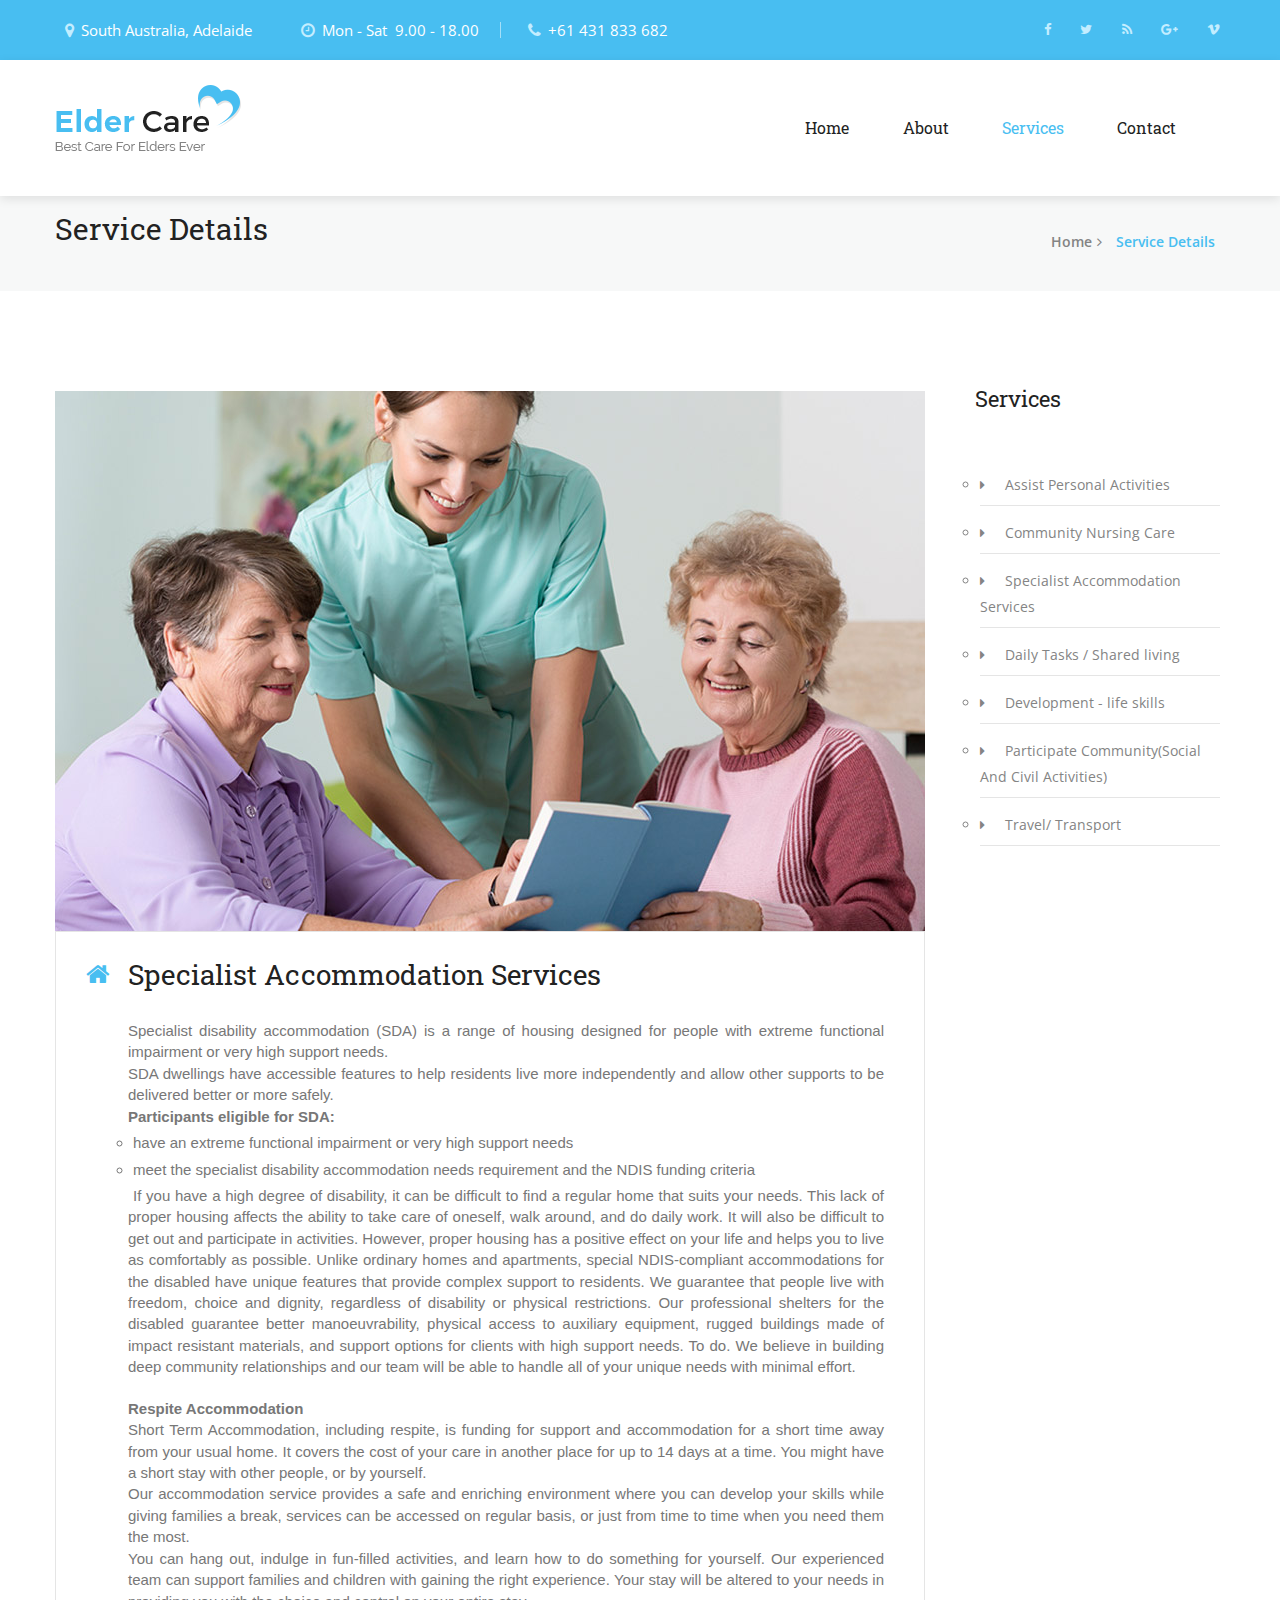
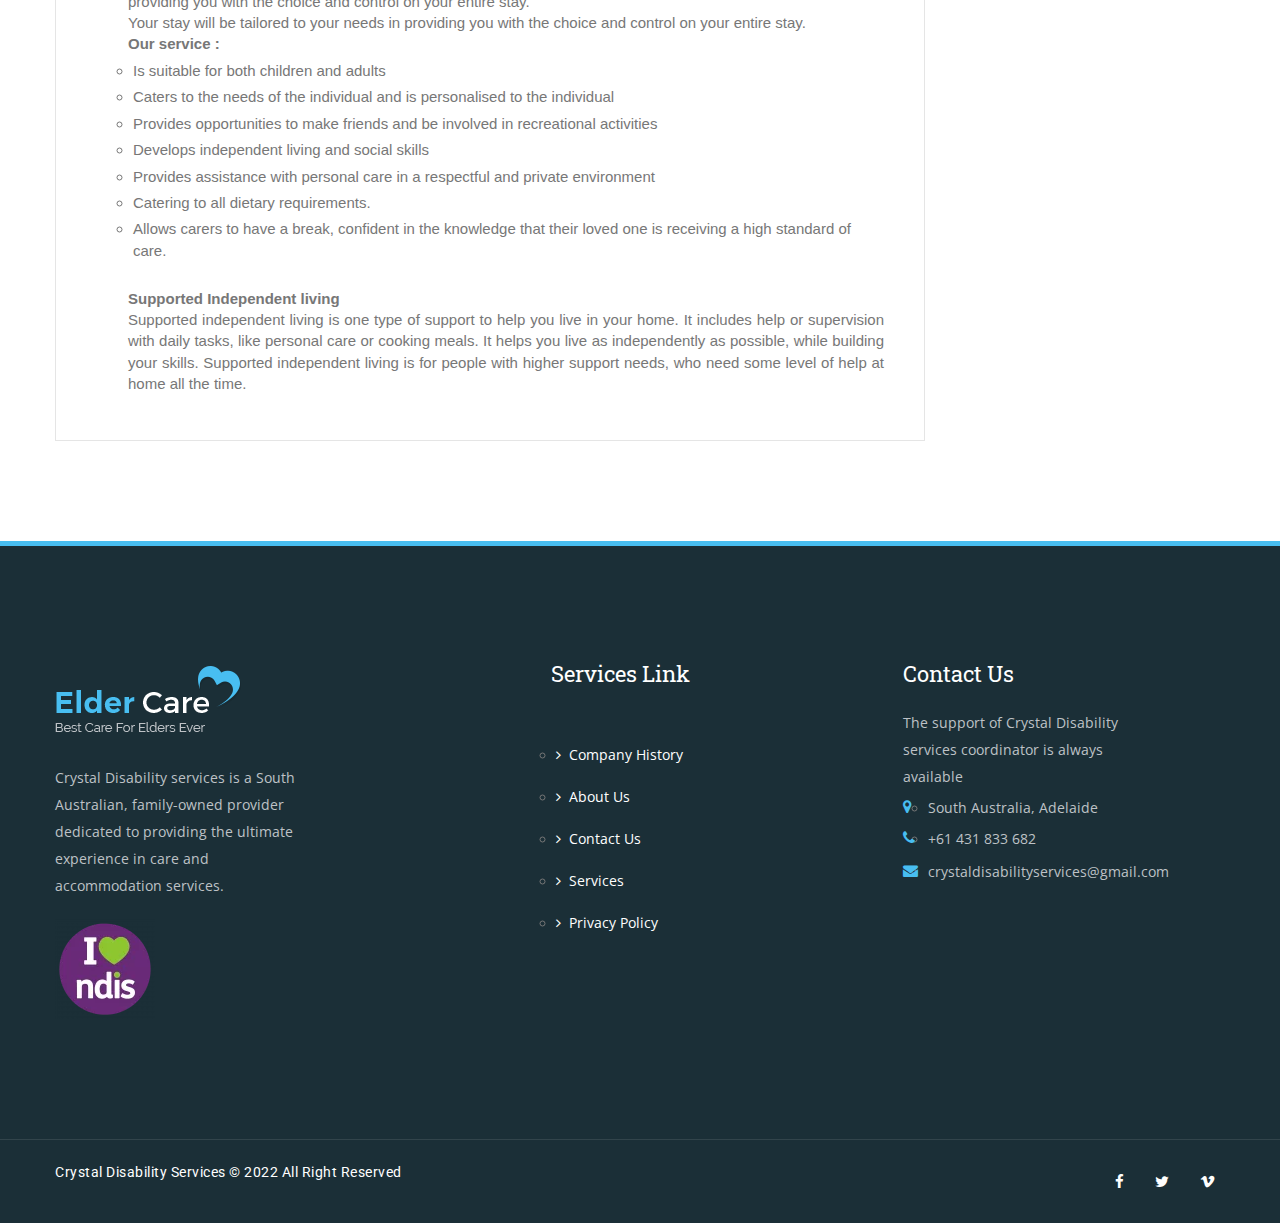
<file: service-details-2.html>
<!DOCTYPE html>
<html>

<!-- Mirrored from html.commonsupport.xyz/2017/Elder-Care/service-details.html by HTTrack Website Copier/3.x [XR&CO'2014], Sat, 23 Jul 2022 21:45:43 GMT -->
<head>
<meta charset="utf-8">
<title>Elder Care Template | service details</title>
<!-- Stylesheets -->
<link href="css/bootstrap.css" rel="stylesheet">
<link href="css/revolution-slider.css" rel="stylesheet">
<link href="css/style.css" rel="stylesheet">
<!--Favicon-->
<link rel="shortcut icon" href="images/favicon.ico" type="image/x-icon">
<link rel="icon" href="images/favicon.ico" type="image/x-icon">
<!-- Responsive -->
<meta http-equiv="X-UA-Compatible" content="IE=edge">
<meta name="viewport" content="width=device-width, initial-scale=1.0, maximum-scale=1.0, user-scalable=0">
<link href="css/responsive.css" rel="stylesheet">
</head>


<body>
<div class="page-wrapper">  
    

    <!-- .preloader -->
    <div class="preloader"></div>
    <!-- /.preloader -->


    <!--Header-top-->
    <section class="header-top">
        <div class="container">
            <div class="header-info">
                <ul class="info-list">
                    <a href="https://www.google.com/maps/place/Adelaide+SA,+Australia/@-35.000767,138.6111598,10z/data=!3m1!4b1!4m6!3m5!1s0x6ab735c7c526b33f:0x4033654628ec640!8m2!3d-34.9284989!4d138.6007456!16zL20vMG1ncA?entry=ttu" target="_blank"><li><i class="fa fa-map-marker" aria-hidden="true"></i>South Australia, Adelaide</li></a>
                    <li><i class="fa fa-clock-o" aria-hidden="true"></i>Mon - Sat&nbsp;&nbsp;9.00 - 18.00</li>
                    <a href="tel:+61 431 833 682"><li><i class="fa fa-phone" aria-hidden="true"></i>+61 431 833 682</li></a>
                </ul>
            </div>
            <div class="social-links">
                <ul class="social-list">
                    <li><a href="#"><i class="fa fa-facebook" aria-hidden="true"></i></a></li>
                    <li><a href="#"><i class="fa fa-twitter" aria-hidden="true"></i></a></li>
                    <li><a href="#"><i class="fa fa-rss" aria-hidden="true"></i></a></li>
                    <li><a href="#"><i class="fa fa-google-plus" aria-hidden="true"></i></a></li>
                    <li><a href="#"><i class="fa fa-vimeo" aria-hidden="true"></i></a></li>
                </ul>
            </div>
        </div>
    </section>
    <!--End Header-top-->

    
    <!--Main Header-->
    <header class="main-header sticky-header">
        <div class="container clearfix">
            <div class="logo pull-left">
                <figure>
                    <a href="index.html"><img src="images/logo.png" alt=""></a>
                </figure>
            </div>
            <div class="header-area pull-right">
                <nav class="main-menu">
                    <div class="navbar-header">
                        <!-- Toggle Button -->      
                        <button type="button" class="navbar-toggle" data-toggle="collapse" data-target=".navbar-collapse">
                            <span class="icon-bar"></span>
                            <span class="icon-bar"></span>
                            <span class="icon-bar"></span>
                        </button>
                    </div>           
                    <div class="navbar-collapse collapse clearfix">
                        <ul class="navigation clearfix">
                            <li><a href="index.html">Home</a></li>
                            <li><a href="about.html">about</a></li>                            
                            <li class="dropdown current"><a href="service.html">services</a>
                                <ul>
                                    <li><a href="service.html">service page</a></li>
                                    <li class="current"><a href="service-details-2.html">service details</a></li>
                                </ul>
                            </li>
                            <!--<li class="dropdown"><a href="gellary.html">pages</a>
                                <ul>
                                    <li><a href="team.html">our team</a></li>
                                    <li><a href="faq.html">faq page</a></li>
                                    <li><a href="gallery.html">gallery</a></li>
                                    <li><a href="error.html">error page</a></li>
                                </ul>
                            </li>
                            <li class="dropdown"><a href="blog.html">News</a>
                                <ul>
                                    <li><a href="blog.html">our blog</a></li>
                                    <li><a href="single-blog.html">single blog</a></li>
                                </ul>
                            </li>-->                    
                            <li><a href="contact.html">Contact</a></li>
                        </ul>
                    </div>                    
                </nav>
                <!--<div class="link-button">
                    <button class="btn-style-one">Appointment</button>
                </div>-->
            </div>
        </div>
    </header>
    <!--End Main Header -->
    
    
    <!--Page Title-->
    <section class="page-title">
        <div class="container">
            <h1>Service Details</h1>
            <ul class="title-menu">
                <li><a href="index.html">home</a><i class="fa fa-angle-right" aria-hidden="true"></i></li>
                <li>Service Details</li>
            </ul>          
        </div>
    </section>
    <!--End Page Title-->


    <!--service-section-->
    <section class="blog-section">
        <div class="container">
            <div class="row">
                <div class="col-md-9 col-sm-12 col-xs-12">
                    <div class="slide-item">
                        <figure>
                            <a href="service.html"><img src="images/resource/11.jpg" alt=""></a>
                        </figure>
                        <div class="content-text">
                            <i class="fa fa-home" aria-hidden="true"></i>
                            <a href="service.html"><h5>Specialist Accommodation services</h5></a>
                            <br>
                            <dl>
                                <dd>Specialist disability accommodation (SDA) is a range of housing designed for people with extreme functional impairment or very high support needs.<br>SDA dwellings have accessible features to help residents live more independently and allow other supports to be delivered better or more safely.
                                    <br>
                                    <strong>Participants eligible for SDA:</strong>
                                    <ul>
                                        <li>have an extreme functional impairment or very high support needs</li>
                                        <li>meet the specialist disability accommodation needs requirement and the NDIS funding criteria</li>
                                    </ul>
                                    If you have a high degree of disability, it can be difficult to find a regular home that suits your needs. This lack of proper housing affects the ability to take care of oneself, walk around, and do daily work. It will also be difficult to get out and participate in activities. However, proper housing has a positive effect on your life and helps you to live as comfortably as possible. Unlike ordinary homes and apartments, special NDIS-compliant accommodations for the disabled have unique features that provide complex support to residents. We guarantee that people live with freedom, choice and dignity, regardless of disability or physical restrictions. Our professional shelters for the disabled guarantee better manoeuvrability, physical access to auxiliary equipment, rugged buildings made of impact resistant materials, and support options for clients with high support needs. To do. We believe in building deep community relationships and our team will be able to handle all of your unique needs with minimal effort.
                                </dd>
                            </dl>
                            <dl>
                                <dt>Respite Accommodation</dt>
                                <dd>Short Term Accommodation, including respite, is funding for support and accommodation for a short time away from your usual home. It covers the cost of your care in another place for up to 14 days at a time. You might have a short stay with other people, or by yourself.<br> Our accommodation service provides a safe and enriching environment where you can develop your skills while giving families a break, services can be accessed on regular basis, or just from time to time when you need them the most.<br> You can hang out, indulge in fun-filled activities, and learn how to do something for yourself. Our experienced team can support families and children with gaining the right experience. Your stay will be altered to your needs in providing you with the choice and control on your entire stay.<br> Your stay will be tailored to your needs in providing you with the choice and control on your entire stay.<br><strong>Our service :</strong>
                                    <ul>
                                        <li>Is suitable for both children and adults</li>
                                        <li>Caters to the needs of the individual and is personalised to the individual</li>
                                        <li>Provides opportunities to make friends and be involved in recreational activities</li>
                                        <li>Develops independent living and social skills</li>
                                        <li>Provides assistance with personal care in a respectful and private environment</li>
                                        <li>Catering to all dietary requirements.</li>
                                        <li>Allows carers to have a break, confident in the knowledge that their loved one is receiving a high standard of care.</li>
                                    </ul>
                                </dd>
                                <dt>Supported Independent living</dt>
                                <dd>Supported independent living is one type of support to help you live in your home. It includes help or supervision with daily tasks, like personal care or cooking meals. It helps you live as independently as possible, while building your skills. Supported independent living is for people with higher support needs, who need some level of help at home all the time.</dd>
                            </dl>
                        </div>                                  
                    </div>
                </div>
                <div class="col-md-3 col-sm-12 col-xs-12">
                    <div class="right-side">
                        <h5>Services</h5>
                        <ul class="services-menu">
                            <li><i class="fa fa-caret-right" aria-hidden="true"></i><a href="service-details.html">Assist Personal Activities</a></li>
                            <li><i class="fa fa-caret-right" aria-hidden="true"></i><a href="service-details-1.html">Community Nursing Care</a></li>
                            <li><i class="fa fa-caret-right" aria-hidden="true"></i><a href="service-details-2.html">Specialist Accommodation Services</a></li>
                            <li><i class="fa fa-caret-right" aria-hidden="true"></i><a href="service-details-3.html">Daily Tasks / Shared living</a></li>
                            <li><i class="fa fa-caret-right" aria-hidden="true"></i><a href="service-details-4.html">Development - life skills</a></li>
                            <li><i class="fa fa-caret-right" aria-hidden="true"></i><a href="service-details-5.html">Participate Community(Social And Civil Activities)</a></li>
                            <li><i class="fa fa-caret-right" aria-hidden="true"></i><a href="service-details-6.html">Travel/ Transport</a></li>
                        </ul>                                 
                    </div>
                </div>
            </div>  
        </div>                                   
    </section>
    <!--End service-section-->


    <!--main-footer-->
    <footer class="main-footer">
        <div class="footer-top">
            <div class="container">
                <div class="row">
                    <div class="footer-column col-md-3 col-sm-6 col-xs-12">
                        <div class="about-widget">
                            <div class="footer-logo">
                                <figure>
                                    <a href="index.html"><img src="images/logo-2.png" alt=""></a>
                                </figure>
                            </div>
                            <p>Crystal Disability services is a South Australian, family-owned provider dedicated to providing the ultimate experience in care and accommodation services.</p>
                            <img src="images/ndis logo.png" alt="ndis Logo">
                        </div>
                    </div>
                    <div class="footer-column col-md-2 col-sm-6 col-xs-12">
                        <div class="service-widget">
                            <h5>Services Link</h5>
                            <ul class="service-link">
                                <li><a href="#"><i class="fa fa-angle-right" aria-hidden="true"></i>Company History</a></li>
                                <li><a href="#"><i class="fa fa-angle-right" aria-hidden="true"></i>About Us</a></li>
                                <li><a href="#"><i class="fa fa-angle-right" aria-hidden="true"></i>Contact Us</a></li>
                                <li><a href="#"><i class="fa fa-angle-right" aria-hidden="true"></i>Services</a></li>
                                <li><a href="#"><i class="fa fa-angle-right" aria-hidden="true"></i>Privacy Policy</a></li>
                            </ul>
                        </div>
                    </div><div class="footer-column col-md-3 col-sm-6 col-xs-12">
                        <div class="contact-widget">
                         </div>   

                        </div>
                    <div class="footer-column col-md-3 col-sm-6 col-xs-12">
                        <div class="contact-widget">
                            <h5>Contact Us</h5>
                            <p>The support of Crystal Disability services coordinator is always available</p>
                            <ul class="contact-link">
                                <li class="item">
                                    <i class="fa fa-map-marker" aria-hidden="true"></i>
                                    <a href="https://www.google.com/maps/place/Adelaide+SA,+Australia/@-35.000767,138.6111598,10z/data=!3m1!4b1!4m6!3m5!1s0x6ab735c7c526b33f:0x4033654628ec640!8m2!3d-34.9284989!4d138.6007456!16zL20vMG1ncA?entry=ttu" target="_blank"><p>South Australia, Adelaide</p></a>
                                </li>
                                <li class="item">
                                    <i class="fa fa-phone" aria-hidden="true"></i>
                                    <a href="tel:+61 431 833 682"><p>+61 431 833 682</p></a>
                                </li>
                                <li class="item">
                                    <i class="fa fa-envelope" aria-hidden="true"></i>
                                    <a href="Crystaldisabilityservices@gmail.com"><p>crystaldisabilityservices@gmail.com</p></a>
                                </li>
                            </ul>
                        </div>
                    </div>
                </div>
            </div>
        </div>
        <div class="footer-bottom">
            <div class="container clearfix">
                <div class="copyright-text">
                    <p><a href="index.html">Crystal Disability services</a> &copy; 2022 All Right Reserved</p>
                </div>
                <ul class="social-links">
                    <li><a href="#"><i class="fa fa-facebook" aria-hidden="true"></i></a></li>
                    <li><a href="#"><i class="fa fa-twitter" aria-hidden="true"></i></a></li>
                    <li><a href="#"><i class="fa fa-vimeo" aria-hidden="true"></i></a></li>
                </ul>
            </div>
        </div>    
    </footer>
    <!--End main-footer-->

</div>

<!--End pagewrapper-->


<!--Scroll to top-->
<div class="scroll-to-top scroll-to-target" data-target=".header-top"><span class="icon fa fa-long-arrow-up"></span></div>

<script src="js/jquery.js"></script>
<script type="text/javascript" src="js/jquery-2.1.4.js"></script> 
<script type="js/jquery-1.10.2.min.js"></script> 
<script src="js/bootstrap.min.js"></script>
<script type="text/javascript" src="js/jquery-ui.min.js"></script>
<script src="js/revolution.min.js"></script>
<script src="js/jquery.fancybox.pack.js"></script>
<script src="js/jquery.fancybox-media.js"></script>
<script src="js/jquery.easing.min.js"></script>
<script src="js/owl.js"></script>
<script type="text/javascript" src="js/jquery.mixitup.min.js"></script>
<script src="js/masterslider/masterslider.js"></script>
<script src="js/owl.carousel.min.js"></script>
<script src="js/mixitup.js"></script>
<script src="js/validate.js"></script>
<script src="js/jquery.appear.js"></script>
<script src="js/jquery.countTo.js"></script>
<script src="js/wow.js"></script>
<script src="js/script.js"></script>
</body>

<!-- Mirrored from html.commonsupport.xyz/2017/Elder-Care/service-details.html by HTTrack Website Copier/3.x [XR&CO'2014], Sat, 23 Jul 2022 21:45:43 GMT -->
</html>
</file>
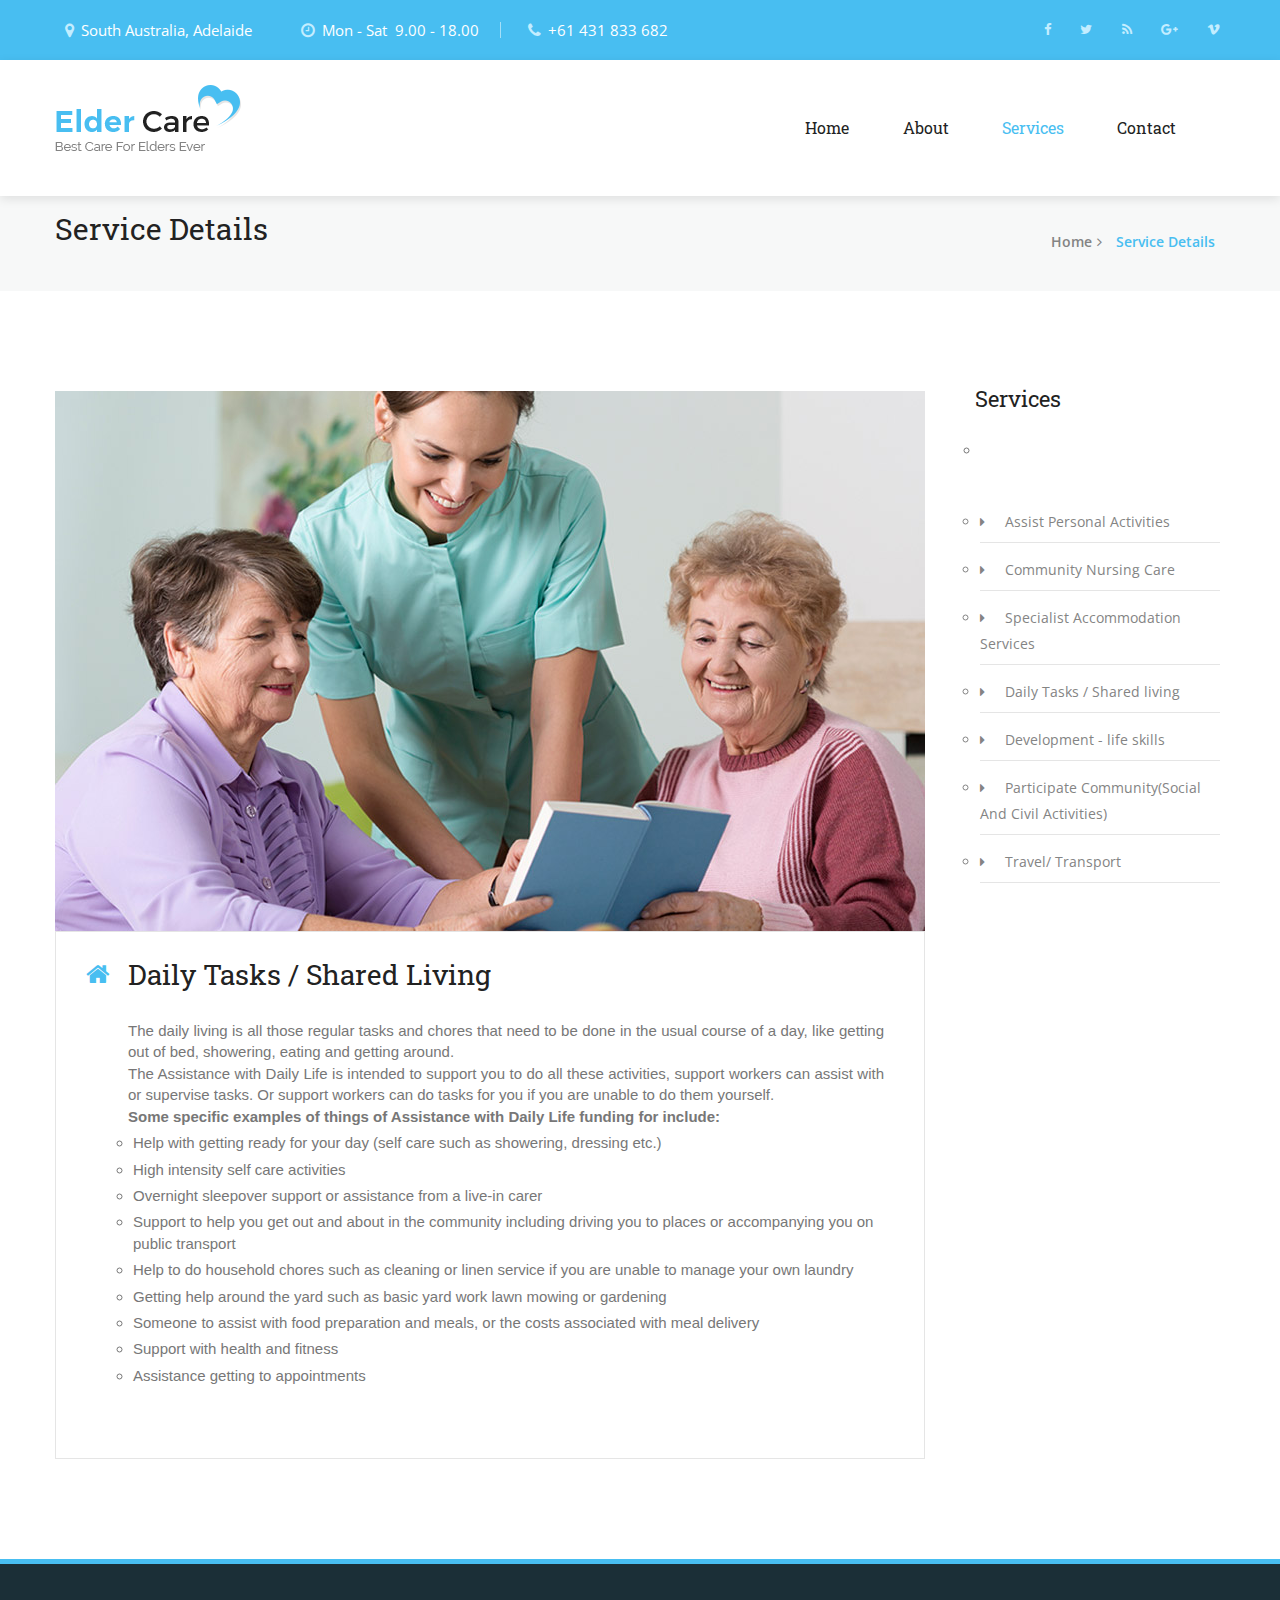
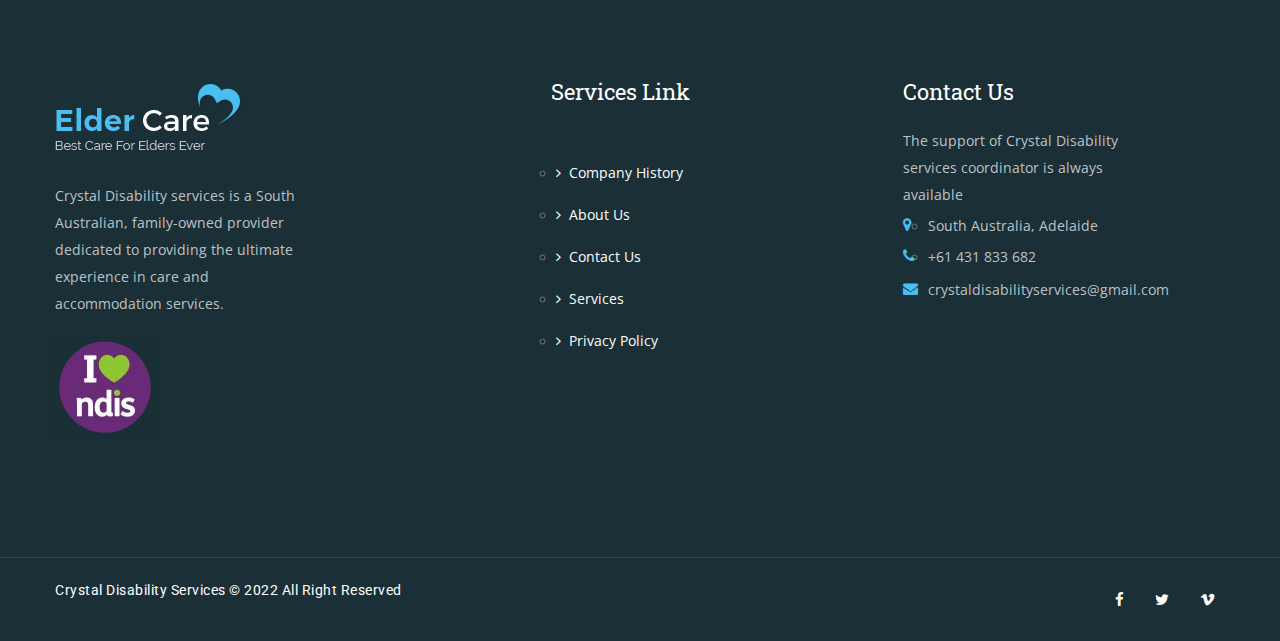
<file: service-details-3.html>
<!DOCTYPE html>
<html>

<!-- Mirrored from html.commonsupport.xyz/2017/Elder-Care/service-details.html by HTTrack Website Copier/3.x [XR&CO'2014], Sat, 23 Jul 2022 21:45:43 GMT -->
<head>
<meta charset="utf-8">
<title>Elder Care Template | service details</title>
<!-- Stylesheets -->
<link href="css/bootstrap.css" rel="stylesheet">
<link href="css/revolution-slider.css" rel="stylesheet">
<link href="css/style.css" rel="stylesheet">
<!--Favicon-->
<link rel="shortcut icon" href="images/favicon.ico" type="image/x-icon">
<link rel="icon" href="images/favicon.ico" type="image/x-icon">
<!-- Responsive -->
<meta http-equiv="X-UA-Compatible" content="IE=edge">
<meta name="viewport" content="width=device-width, initial-scale=1.0, maximum-scale=1.0, user-scalable=0">
<link href="css/responsive.css" rel="stylesheet">
</head>


<body>
<div class="page-wrapper">  
    

    <!-- .preloader -->
    <div class="preloader"></div>
    <!-- /.preloader -->


    <!--Header-top-->
    <section class="header-top">
        <div class="container">
            <div class="header-info">
                <ul class="info-list">
                    <a href="https://www.google.com/maps/place/Adelaide+SA,+Australia/@-35.000767,138.6111598,10z/data=!3m1!4b1!4m6!3m5!1s0x6ab735c7c526b33f:0x4033654628ec640!8m2!3d-34.9284989!4d138.6007456!16zL20vMG1ncA?entry=ttu" target="_blank"><li><i class="fa fa-map-marker" aria-hidden="true"></i>South Australia, Adelaide</li></a>
                    <li><i class="fa fa-clock-o" aria-hidden="true"></i>Mon - Sat&nbsp;&nbsp;9.00 - 18.00</li>
                    <a href="tel:+61 431 833 682"><li><i class="fa fa-phone" aria-hidden="true"></i>+61 431 833 682</li></a>
                </ul>
            </div>
            <div class="social-links">
                <ul class="social-list">
                    <li><a href="#"><i class="fa fa-facebook" aria-hidden="true"></i></a></li>
                    <li><a href="#"><i class="fa fa-twitter" aria-hidden="true"></i></a></li>
                    <li><a href="#"><i class="fa fa-rss" aria-hidden="true"></i></a></li>
                    <li><a href="#"><i class="fa fa-google-plus" aria-hidden="true"></i></a></li>
                    <li><a href="#"><i class="fa fa-vimeo" aria-hidden="true"></i></a></li>
                </ul>
            </div>
        </div>
    </section>
    <!--End Header-top-->

    
    <!--Main Header-->
    <header class="main-header sticky-header">
        <div class="container clearfix">
            <div class="logo pull-left">
                <figure>
                    <a href="index.html"><img src="images/logo.png" alt=""></a>
                </figure>
            </div>
            <div class="header-area pull-right">
                <nav class="main-menu">
                    <div class="navbar-header">
                        <!-- Toggle Button -->      
                        <button type="button" class="navbar-toggle" data-toggle="collapse" data-target=".navbar-collapse">
                            <span class="icon-bar"></span>
                            <span class="icon-bar"></span>
                            <span class="icon-bar"></span>
                        </button>
                    </div>           
                    <div class="navbar-collapse collapse clearfix">
                        <ul class="navigation clearfix">
                            <li><a href="index.html">Home</a></li>
                            <li><a href="about.html">about</a></li>                            
                            <li class="dropdown current"><a href="service.html">services</a>
                                <ul>
                                    <li><a href="service.html">service page</a></li>
                                    <li class="current"><a href="service-details-3.html">service details</a></li>
                                </ul>
                            </li>
                            <!--<li class="dropdown"><a href="gellary.html">pages</a>
                                <ul>
                                    <li><a href="team.html">our team</a></li>
                                    <li><a href="faq.html">faq page</a></li>
                                    <li><a href="gallery.html">gallery</a></li>
                                    <li><a href="error.html">error page</a></li>
                                </ul>
                            </li>
                            <li class="dropdown"><a href="blog.html">News</a>
                                <ul>
                                    <li><a href="blog.html">our blog</a></li>
                                    <li><a href="single-blog.html">single blog</a></li>
                                </ul>
                            </li>-->                    
                            <li><a href="contact.html">Contact</a></li>
                        </ul>
                    </div>                    
                </nav>
                <!--<div class="link-button">
                    <button class="btn-style-one">Appointment</button>
                </div>-->
            </div>
        </div>
    </header>
    <!--End Main Header -->
    
    
    <!--Page Title-->
    <section class="page-title">
        <div class="container">
            <h1>Service Details</h1>
            <ul class="title-menu">
                <li><a href="index.html">home</a><i class="fa fa-angle-right" aria-hidden="true"></i></li>
                <li>Service Details</li>
            </ul>          
        </div>
    </section>
    <!--End Page Title-->


    <!--service-section-->
    <section class="blog-section">
        <div class="container">
            <div class="row">
                <div class="col-md-9 col-sm-12 col-xs-12">
                    <div class="slide-item">
                        <figure>
                            <a href="service.html"><img src="images/resource/11.jpg" alt=""></a>
                        </figure>
                        <div class="content-text">
                            <i class="fa fa-home" aria-hidden="true"></i>
                            <a href="service.html"><h5>Daily Tasks / Shared living</h5></a>
                            <br>
                            <dl>
                                <dd>The daily living is all those regular tasks and chores that need to be done in the usual course of a day, like getting out of bed, showering, eating and getting around.<br>The Assistance with Daily Life is intended to support you to do all these activities, support workers can assist with or supervise tasks. Or support workers can do tasks for you if you are unable to do them yourself.<br><strong>Some specific examples of things of Assistance with Daily Life funding for include:</strong>
                                    <ul>
                                        <li>Help with getting ready for your day (self care such as showering, dressing etc.)</li>
                                        <li>High intensity self care activities</li>
                                        <li>Overnight sleepover support or assistance from a live-in carer</li>
                                        <li>Support to help you get out and about in the community including driving you to places or accompanying you on public transport</li>
                                        <li>Help to do household chores such as cleaning or linen service if you are unable to manage your own laundry</li>
                                        <li>Getting help around the yard such as basic yard work lawn mowing or gardening</li>
                                        <li>Someone to assist with food preparation and meals, or the costs associated with meal delivery</li>
                                        <li>Support with health and fitness</li>
                                        <li>Assistance getting to appointments</li>
                                    </ul>
                                </dd>
                            </dl>
                        </div>                                  
                    </div>
                </div>
                <div class="col-md-3 col-sm-12 col-xs-12">
                    <div class="right-side">
                        <h5>Services</h5>
                        <li></li>
                        <ul class="services-menu">
                            <li><i class="fa fa-caret-right" aria-hidden="true"></i><a href="service-details.html">Assist Personal Activities</a></li>
                            <li><i class="fa fa-caret-right" aria-hidden="true"></i><a href="service-details-1.html">Community Nursing Care</a></li>
                            <li><i class="fa fa-caret-right" aria-hidden="true"></i><a href="service-details-2.html">Specialist Accommodation Services</a></li>
                            <li><i class="fa fa-caret-right" aria-hidden="true"></i><a href="service-details-3.html">Daily Tasks / Shared living</a></li>
                            <li><i class="fa fa-caret-right" aria-hidden="true"></i><a href="service-details-4.html">Development - life skills</a></li>
                            <li><i class="fa fa-caret-right" aria-hidden="true"></i><a href="service-details-5.html">Participate Community(Social And Civil Activities)</a></li>
                            <li><i class="fa fa-caret-right" aria-hidden="true"></i><a href="service-details-6.html">Travel/ Transport</a></li>
                        </ul>                                 
                    </div>
                </div>
            </div>  
        </div>                                   
    </section>
    <!--End service-section-->


    <!--main-footer-->
    <footer class="main-footer">
        <div class="footer-top">
            <div class="container">
                <div class="row">
                    <div class="footer-column col-md-3 col-sm-6 col-xs-12">
                        <div class="about-widget">
                            <div class="footer-logo">
                                <figure>
                                    <a href="index.html"><img src="images/logo-2.png" alt=""></a>
                                </figure>
                            </div>
                            <p>Crystal Disability services is a South Australian, family-owned provider dedicated to providing the ultimate experience in care and accommodation services.</p>
                            <img src="images/ndis logo.png" alt="ndis Logo">
                        </div>
                    </div>
                    <div class="footer-column col-md-2 col-sm-6 col-xs-12">
                        <div class="service-widget">
                            <h5>Services Link</h5>
                            <ul class="service-link">
                                <li><a href="#"><i class="fa fa-angle-right" aria-hidden="true"></i>Company History</a></li>
                                <li><a href="#"><i class="fa fa-angle-right" aria-hidden="true"></i>About Us</a></li>
                                <li><a href="#"><i class="fa fa-angle-right" aria-hidden="true"></i>Contact Us</a></li>
                                <li><a href="#"><i class="fa fa-angle-right" aria-hidden="true"></i>Services</a></li>
                                <li><a href="#"><i class="fa fa-angle-right" aria-hidden="true"></i>Privacy Policy</a></li>
                            </ul>
                        </div>
                    </div><div class="footer-column col-md-3 col-sm-6 col-xs-12">
                        <div class="contact-widget">
                         </div>   

                        </div>
                    <div class="footer-column col-md-3 col-sm-6 col-xs-12">
                        <div class="contact-widget">
                            <h5>Contact Us</h5>
                            <p>The support of Crystal Disability services coordinator is always available</p>
                            <ul class="contact-link">
                                <li class="item">
                                    <i class="fa fa-map-marker" aria-hidden="true"></i>
                                    <a href="https://www.google.com/maps/place/Adelaide+SA,+Australia/@-35.000767,138.6111598,10z/data=!3m1!4b1!4m6!3m5!1s0x6ab735c7c526b33f:0x4033654628ec640!8m2!3d-34.9284989!4d138.6007456!16zL20vMG1ncA?entry=ttu" target="_blank"><p>South Australia, Adelaide</p></a>
                                </li>
                                <li class="item">
                                    <i class="fa fa-phone" aria-hidden="true"></i>
                                    <a href="tel:+61 431 833 682"><p>+61 431 833 682</p></a>
                                </li>
                                <li class="item">
                                    <i class="fa fa-envelope" aria-hidden="true"></i>
                                    <a href="Crystaldisabilityservices@gmail.com"><p>crystaldisabilityservices@gmail.com</p></a>
                                </li>
                            </ul>
                        </div>
                    </div>
                </div>
            </div>
        </div>
        <div class="footer-bottom">
            <div class="container clearfix">
                <div class="copyright-text">
                    <p><a href="index.html">Crystal Disability services</a> &copy; 2022 All Right Reserved</p>
                </div>
                <ul class="social-links">
                    <li><a href="#"><i class="fa fa-facebook" aria-hidden="true"></i></a></li>
                    <li><a href="#"><i class="fa fa-twitter" aria-hidden="true"></i></a></li>
                    <li><a href="#"><i class="fa fa-vimeo" aria-hidden="true"></i></a></li>
                </ul>
            </div>
        </div>    
    </footer>
    <!--End main-footer-->

</div>

<!--End pagewrapper-->


<!--Scroll to top-->
<div class="scroll-to-top scroll-to-target" data-target=".header-top"><span class="icon fa fa-long-arrow-up"></span></div>

<script src="js/jquery.js"></script>
<script type="text/javascript" src="js/jquery-2.1.4.js"></script> 
<script type="js/jquery-1.10.2.min.js"></script> 
<script src="js/bootstrap.min.js"></script>
<script type="text/javascript" src="js/jquery-ui.min.js"></script>
<script src="js/revolution.min.js"></script>
<script src="js/jquery.fancybox.pack.js"></script>
<script src="js/jquery.fancybox-media.js"></script>
<script src="js/jquery.easing.min.js"></script>
<script src="js/owl.js"></script>
<script type="text/javascript" src="js/jquery.mixitup.min.js"></script>
<script src="js/masterslider/masterslider.js"></script>
<script src="js/owl.carousel.min.js"></script>
<script src="js/mixitup.js"></script>
<script src="js/validate.js"></script>
<script src="js/jquery.appear.js"></script>
<script src="js/jquery.countTo.js"></script>
<script src="js/wow.js"></script>
<script src="js/script.js"></script>
</body>

<!-- Mirrored from html.commonsupport.xyz/2017/Elder-Care/service-details.html by HTTrack Website Copier/3.x [XR&CO'2014], Sat, 23 Jul 2022 21:45:43 GMT -->
</html>
</file>
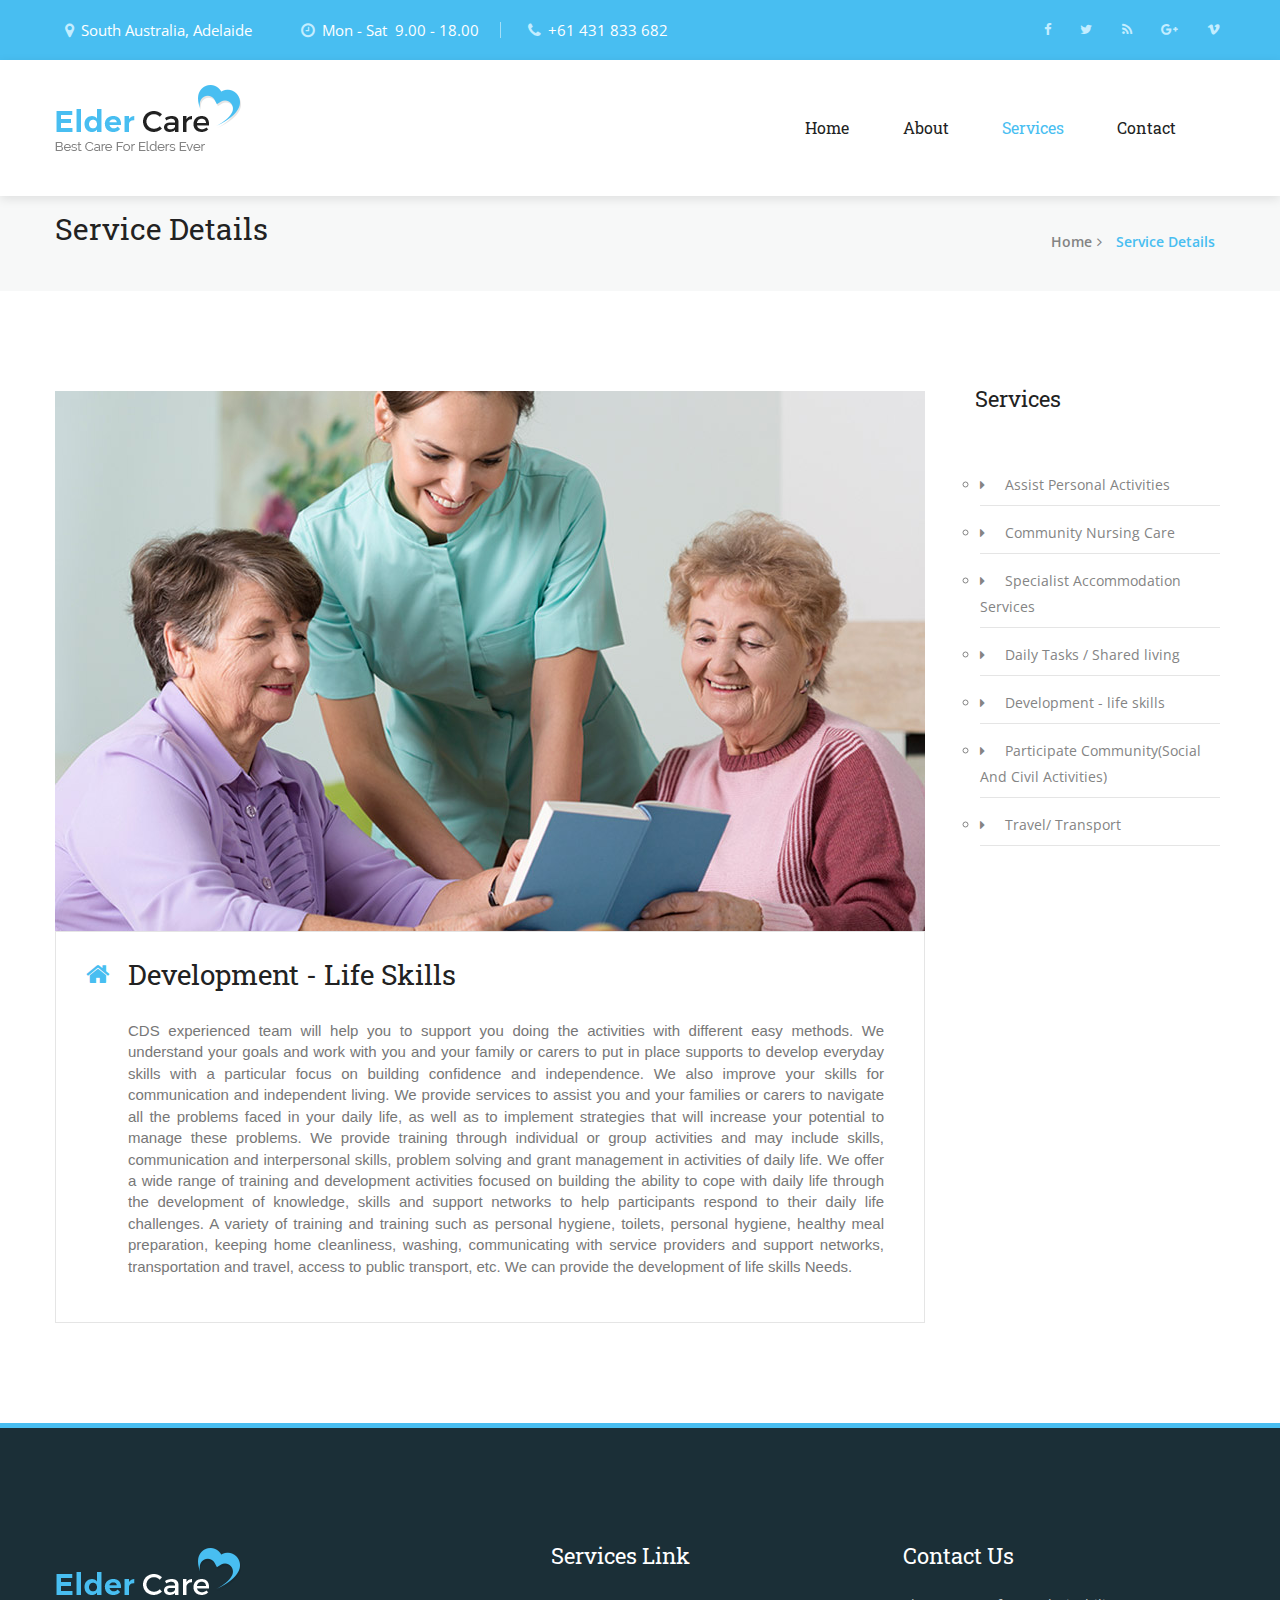
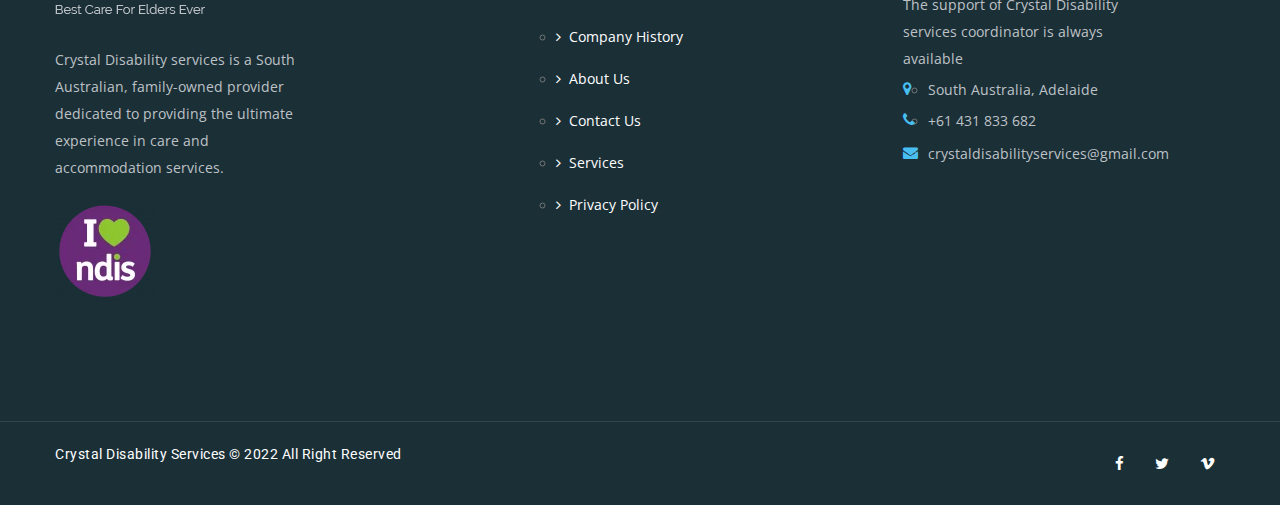
<file: service-details-4.html>
<!DOCTYPE html>
<html>

<!-- Mirrored from html.commonsupport.xyz/2017/Elder-Care/service-details.html by HTTrack Website Copier/3.x [XR&CO'2014], Sat, 23 Jul 2022 21:45:43 GMT -->
<head>
<meta charset="utf-8">
<title>Elder Care Template | service details</title>
<!-- Stylesheets -->
<link href="css/bootstrap.css" rel="stylesheet">
<link href="css/revolution-slider.css" rel="stylesheet">
<link href="css/style.css" rel="stylesheet">
<!--Favicon-->
<link rel="shortcut icon" href="images/favicon.ico" type="image/x-icon">
<link rel="icon" href="images/favicon.ico" type="image/x-icon">
<!-- Responsive -->
<meta http-equiv="X-UA-Compatible" content="IE=edge">
<meta name="viewport" content="width=device-width, initial-scale=1.0, maximum-scale=1.0, user-scalable=0">
<link href="css/responsive.css" rel="stylesheet">
</head>


<body>
<div class="page-wrapper">  
    

    <!-- .preloader -->
    <div class="preloader"></div>
    <!-- /.preloader -->


    <!--Header-top-->
    <section class="header-top">
        <div class="container">
            <div class="header-info">
                <ul class="info-list">
                    <a href="https://www.google.com/maps/place/Adelaide+SA,+Australia/@-35.000767,138.6111598,10z/data=!3m1!4b1!4m6!3m5!1s0x6ab735c7c526b33f:0x4033654628ec640!8m2!3d-34.9284989!4d138.6007456!16zL20vMG1ncA?entry=ttu" target="_blank"><li><i class="fa fa-map-marker" aria-hidden="true"></i>South Australia, Adelaide</li></a>
                    <li><i class="fa fa-clock-o" aria-hidden="true"></i>Mon - Sat&nbsp;&nbsp;9.00 - 18.00</li>
                    <a href="tel:+61 431 833 682"><li><i class="fa fa-phone" aria-hidden="true"></i>+61 431 833 682</li></a>
                </ul>
            </div>
            <div class="social-links">
                <ul class="social-list">
                    <li><a href="#"><i class="fa fa-facebook" aria-hidden="true"></i></a></li>
                    <li><a href="#"><i class="fa fa-twitter" aria-hidden="true"></i></a></li>
                    <li><a href="#"><i class="fa fa-rss" aria-hidden="true"></i></a></li>
                    <li><a href="#"><i class="fa fa-google-plus" aria-hidden="true"></i></a></li>
                    <li><a href="#"><i class="fa fa-vimeo" aria-hidden="true"></i></a></li>
                </ul>
            </div>
        </div>
    </section>
    <!--End Header-top-->

    
    <!--Main Header-->
    <header class="main-header sticky-header">
        <div class="container clearfix">
            <div class="logo pull-left">
                <figure>
                    <a href="index.html"><img src="images/logo.png" alt=""></a>
                </figure>
            </div>
            <div class="header-area pull-right">
                <nav class="main-menu">
                    <div class="navbar-header">
                        <!-- Toggle Button -->      
                        <button type="button" class="navbar-toggle" data-toggle="collapse" data-target=".navbar-collapse">
                            <span class="icon-bar"></span>
                            <span class="icon-bar"></span>
                            <span class="icon-bar"></span>
                        </button>
                    </div>           
                    <div class="navbar-collapse collapse clearfix">
                        <ul class="navigation clearfix">
                            <li><a href="index.html">Home</a></li>
                            <li><a href="about.html">about</a></li>                            
                            <li class="dropdown current"><a href="service.html">services</a>
                                <ul>
                                    <li><a href="service.html">service page</a></li>
                                    <li class="current"><a href="service-details-4.html">service details</a></li>
                                </ul>
                            </li>
                            <!--<li class="dropdown"><a href="gellary.html">pages</a>
                                <ul>
                                    <li><a href="team.html">our team</a></li>
                                    <li><a href="faq.html">faq page</a></li>
                                    <li><a href="gallery.html">gallery</a></li>
                                    <li><a href="error.html">error page</a></li>
                                </ul>
                            </li>
                            <li class="dropdown"><a href="blog.html">News</a>
                                <ul>
                                    <li><a href="blog.html">our blog</a></li>
                                    <li><a href="single-blog.html">single blog</a></li>
                                </ul>
                            </li>-->                    
                            <li><a href="contact.html">Contact</a></li>
                        </ul>
                    </div>                    
                </nav>
                <!--<div class="link-button">
                    <button class="btn-style-one">Appointment</button>
                </div>-->
            </div>
        </div>
    </header>
    <!--End Main Header -->
    
    
    <!--Page Title-->
    <section class="page-title">
        <div class="container">
            <h1>Service Details</h1>
            <ul class="title-menu">
                <li><a href="index.html">home</a><i class="fa fa-angle-right" aria-hidden="true"></i></li>
                <li>Service Details</li>
            </ul>          
        </div>
    </section>
    <!--End Page Title-->


    <!--service-section-->
    <section class="blog-section">
        <div class="container">
            <div class="row">
                <div class="col-md-9 col-sm-12 col-xs-12">
                    <div class="slide-item">
                        <figure>
                            <a href="service.html"><img src="images/resource/11.jpg" alt=""></a>
                        </figure>
                        <div class="content-text">
                            <i class="fa fa-home" aria-hidden="true"></i>
                            <a href="service.html"><h5>Development - life skills</h5></a>
                            <br>
                            <dl>
                                <dd>CDS experienced team will help you to support you doing the activities with different easy methods. We understand your goals and work with you and your family or carers to put in place supports to develop everyday skills with a particular focus on building confidence and independence. We also improve your skills for communication and independent living. We provide services to assist you and your families or carers to navigate all the problems faced in your daily life, as well as to implement strategies that will increase your potential to manage these problems. We provide training through individual or group activities and may include skills, communication and interpersonal skills, problem solving and grant management in activities of daily life. We offer a wide range of training and development activities focused on building the ability to cope with daily life through the development of knowledge, skills and support networks to help participants respond to their daily life challenges. A variety of training and training such as personal hygiene, toilets, personal hygiene, healthy meal preparation, keeping home cleanliness, washing, communicating with service providers and support networks, transportation and travel, access to public transport, etc. We can provide the development of life skills Needs.</dd>
                            </dl>
                        </div>                                  
                    </div>
                </div>
                <div class="col-md-3 col-sm-12 col-xs-12">
                    <div class="right-side">
                        <h5>Services</h5>
                        <ul class="services-menu">
                            <li><i class="fa fa-caret-right" aria-hidden="true"></i><a href="service-details.html">Assist Personal Activities</a></li>
                            <li><i class="fa fa-caret-right" aria-hidden="true"></i><a href="service-details-1.html">Community Nursing Care</a></li>
                            <li><i class="fa fa-caret-right" aria-hidden="true"></i><a href="service-details-2.html">Specialist Accommodation Services</a></li>
                            <li><i class="fa fa-caret-right" aria-hidden="true"></i><a href="service-details-3.html">Daily Tasks / Shared living</a></li>
                            <li><i class="fa fa-caret-right" aria-hidden="true"></i><a href="service-details-4.html">Development - life skills</a></li>
                            <li><i class="fa fa-caret-right" aria-hidden="true"></i><a href="service-details-5.html">Participate Community(Social And Civil Activities)</a></li>
                            <li><i class="fa fa-caret-right" aria-hidden="true"></i><a href="service-details-6.html">Travel/ Transport</a></li>
                        </ul>                                 
                    </div>
                </div>
            </div>  
        </div>                                   
    </section>
    <!--End service-section-->


    <!--main-footer-->
    <footer class="main-footer">
        <div class="footer-top">
            <div class="container">
                <div class="row">
                    <div class="footer-column col-md-3 col-sm-6 col-xs-12">
                        <div class="about-widget">
                            <div class="footer-logo">
                                <figure>
                                    <a href="index.html"><img src="images/logo-2.png" alt=""></a>
                                </figure>
                            </div>
                            <p>Crystal Disability services is a South Australian, family-owned provider dedicated to providing the ultimate experience in care and accommodation services.</p>
                            <img src="images/ndis logo.png" alt="ndis Logo">
                        </div>
                    </div>
                    <div class="footer-column col-md-2 col-sm-6 col-xs-12">
                        <div class="service-widget">
                            <h5>Services Link</h5>
                            <ul class="service-link">
                                <li><a href="#"><i class="fa fa-angle-right" aria-hidden="true"></i>Company History</a></li>
                                <li><a href="#"><i class="fa fa-angle-right" aria-hidden="true"></i>About Us</a></li>
                                <li><a href="#"><i class="fa fa-angle-right" aria-hidden="true"></i>Contact Us</a></li>
                                <li><a href="#"><i class="fa fa-angle-right" aria-hidden="true"></i>Services</a></li>
                                <li><a href="#"><i class="fa fa-angle-right" aria-hidden="true"></i>Privacy Policy</a></li>
                            </ul>
                        </div>
                    </div><div class="footer-column col-md-3 col-sm-6 col-xs-12">
                        <div class="contact-widget">
                         </div>   

                        </div>
                    <div class="footer-column col-md-3 col-sm-6 col-xs-12">
                        <div class="contact-widget">
                            <h5>Contact Us</h5>
                            <p>The support of Crystal Disability services coordinator is always available</p>
                            <ul class="contact-link">
                                <li class="item">
                                    <i class="fa fa-map-marker" aria-hidden="true"></i>
                                    <a href="https://www.google.com/maps/place/Adelaide+SA,+Australia/@-35.000767,138.6111598,10z/data=!3m1!4b1!4m6!3m5!1s0x6ab735c7c526b33f:0x4033654628ec640!8m2!3d-34.9284989!4d138.6007456!16zL20vMG1ncA?entry=ttu" target="_blank"><p>South Australia, Adelaide</p></a>
                                </li>
                                <li class="item">
                                    <i class="fa fa-phone" aria-hidden="true"></i>
                                    <a href="tel:+61 431 833 682"><p>+61 431 833 682</p></a>
                                </li>
                                <li class="item">
                                    <i class="fa fa-envelope" aria-hidden="true"></i>
                                    <a href="Crystaldisabilityservices@gmail.com"><p>crystaldisabilityservices@gmail.com</p></a>
                                </li>
                            </ul>
                        </div>
                    </div>
                </div>
            </div>
        </div>
        <div class="footer-bottom">
            <div class="container clearfix">
                <div class="copyright-text">
                    <p><a href="index.html">Crystal Disability services</a> &copy; 2022 All Right Reserved</p>
                </div>
                <ul class="social-links">
                    <li><a href="#"><i class="fa fa-facebook" aria-hidden="true"></i></a></li>
                    <li><a href="#"><i class="fa fa-twitter" aria-hidden="true"></i></a></li>
                    <li><a href="#"><i class="fa fa-vimeo" aria-hidden="true"></i></a></li>
                </ul>
            </div>
        </div>    
    </footer>
    <!--End main-footer-->

</div>

<!--End pagewrapper-->


<!--Scroll to top-->
<div class="scroll-to-top scroll-to-target" data-target=".header-top"><span class="icon fa fa-long-arrow-up"></span></div>

<script src="js/jquery.js"></script>
<script type="text/javascript" src="js/jquery-2.1.4.js"></script> 
<script type="js/jquery-1.10.2.min.js"></script> 
<script src="js/bootstrap.min.js"></script>
<script type="text/javascript" src="js/jquery-ui.min.js"></script>
<script src="js/revolution.min.js"></script>
<script src="js/jquery.fancybox.pack.js"></script>
<script src="js/jquery.fancybox-media.js"></script>
<script src="js/jquery.easing.min.js"></script>
<script src="js/owl.js"></script>
<script type="text/javascript" src="js/jquery.mixitup.min.js"></script>
<script src="js/masterslider/masterslider.js"></script>
<script src="js/owl.carousel.min.js"></script>
<script src="js/mixitup.js"></script>
<script src="js/validate.js"></script>
<script src="js/jquery.appear.js"></script>
<script src="js/jquery.countTo.js"></script>
<script src="js/wow.js"></script>
<script src="js/script.js"></script>
</body>

<!-- Mirrored from html.commonsupport.xyz/2017/Elder-Care/service-details.html by HTTrack Website Copier/3.x [XR&CO'2014], Sat, 23 Jul 2022 21:45:43 GMT -->
</html>
</file>
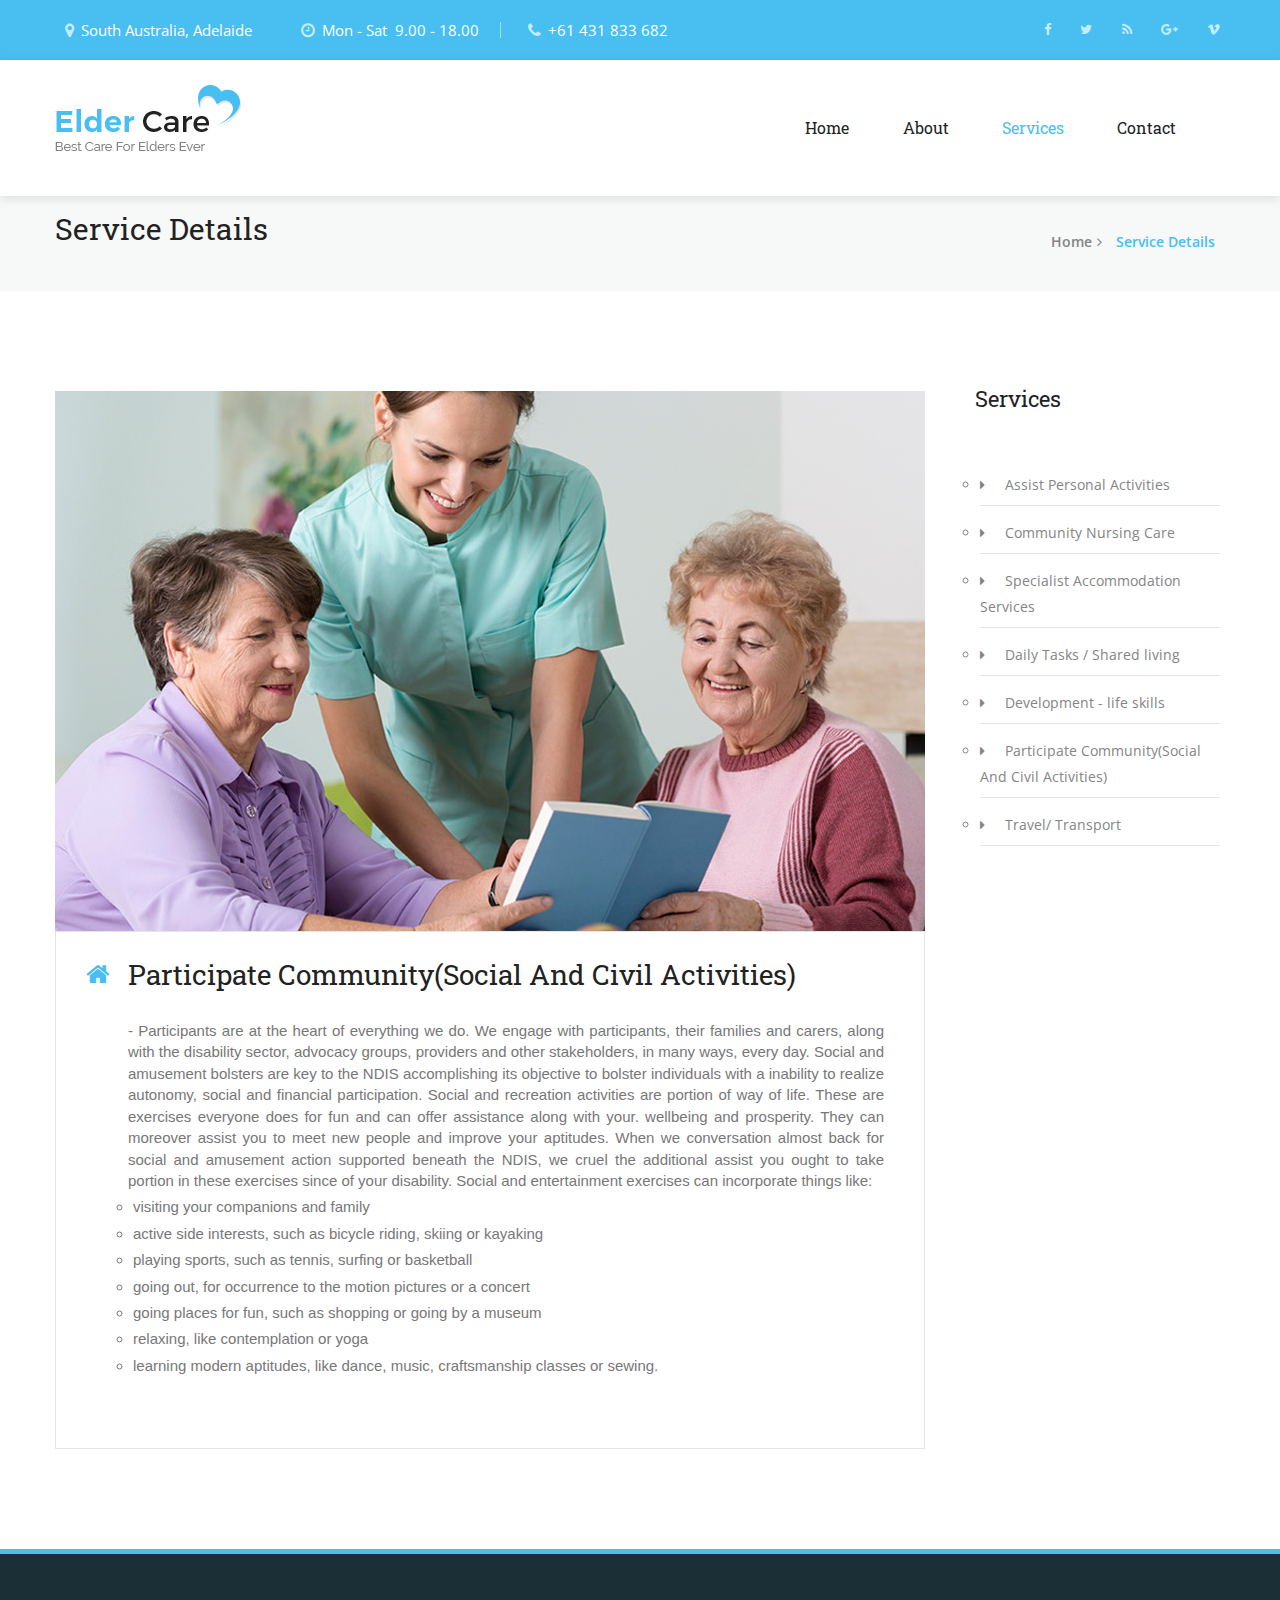
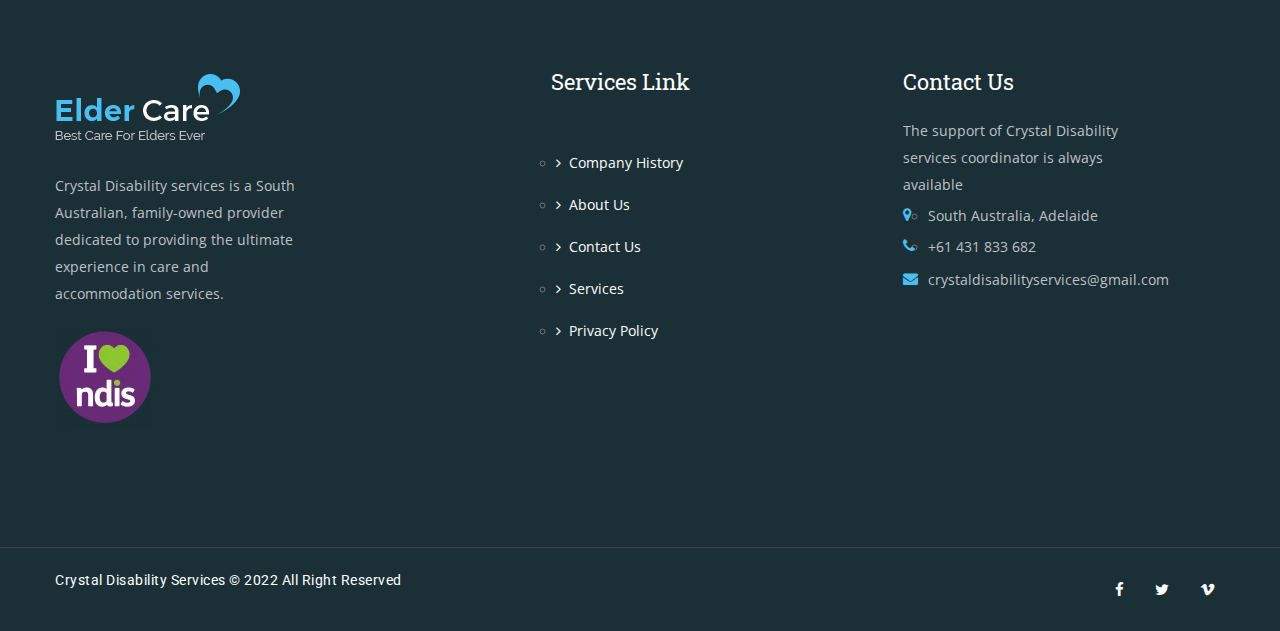
<file: service-details-5.html>
<!DOCTYPE html>
<html>

<!-- Mirrored from html.commonsupport.xyz/2017/Elder-Care/service-details.html by HTTrack Website Copier/3.x [XR&CO'2014], Sat, 23 Jul 2022 21:45:43 GMT -->
<head>
<meta charset="utf-8">
<title>Elder Care Template | service details</title>
<!-- Stylesheets -->
<link href="css/bootstrap.css" rel="stylesheet">
<link href="css/revolution-slider.css" rel="stylesheet">
<link href="css/style.css" rel="stylesheet">
<!--Favicon-->
<link rel="shortcut icon" href="images/favicon.ico" type="image/x-icon">
<link rel="icon" href="images/favicon.ico" type="image/x-icon">
<!-- Responsive -->
<meta http-equiv="X-UA-Compatible" content="IE=edge">
<meta name="viewport" content="width=device-width, initial-scale=1.0, maximum-scale=1.0, user-scalable=0">
<link href="css/responsive.css" rel="stylesheet">
</head>


<body>
<div class="page-wrapper">  
    

    <!-- .preloader -->
    <div class="preloader"></div>
    <!-- /.preloader -->


    <!--Header-top-->
    <section class="header-top">
        <div class="container">
            <div class="header-info">
                <ul class="info-list">
                    <a href="https://www.google.com/maps/place/Adelaide+SA,+Australia/@-35.000767,138.6111598,10z/data=!3m1!4b1!4m6!3m5!1s0x6ab735c7c526b33f:0x4033654628ec640!8m2!3d-34.9284989!4d138.6007456!16zL20vMG1ncA?entry=ttu" target="_blank"><li><i class="fa fa-map-marker" aria-hidden="true"></i>South Australia, Adelaide</li></a>
                    <li><i class="fa fa-clock-o" aria-hidden="true"></i>Mon - Sat&nbsp;&nbsp;9.00 - 18.00</li>
                    <a href="tel:+61 431 833 682"><li><i class="fa fa-phone" aria-hidden="true"></i>+61 431 833 682</li></a>
                </ul>
            </div>
            <div class="social-links">
                <ul class="social-list">
                    <li><a href="#"><i class="fa fa-facebook" aria-hidden="true"></i></a></li>
                    <li><a href="#"><i class="fa fa-twitter" aria-hidden="true"></i></a></li>
                    <li><a href="#"><i class="fa fa-rss" aria-hidden="true"></i></a></li>
                    <li><a href="#"><i class="fa fa-google-plus" aria-hidden="true"></i></a></li>
                    <li><a href="#"><i class="fa fa-vimeo" aria-hidden="true"></i></a></li>
                </ul>
            </div>
        </div>
    </section>
    <!--End Header-top-->

    
    <!--Main Header-->
    <header class="main-header sticky-header">
        <div class="container clearfix">
            <div class="logo pull-left">
                <figure>
                    <a href="index.html"><img src="images/logo.png" alt=""></a>
                </figure>
            </div>
            <div class="header-area pull-right">
                <nav class="main-menu">
                    <div class="navbar-header">
                        <!-- Toggle Button -->      
                        <button type="button" class="navbar-toggle" data-toggle="collapse" data-target=".navbar-collapse">
                            <span class="icon-bar"></span>
                            <span class="icon-bar"></span>
                            <span class="icon-bar"></span>
                        </button>
                    </div>           
                    <div class="navbar-collapse collapse clearfix">
                        <ul class="navigation clearfix">
                            <li><a href="index.html">Home</a></li>
                            <li><a href="about.html">about</a></li>                            
                            <li class="dropdown current"><a href="service.html">services</a>
                                <ul>
                                    <li><a href="service.html">service page</a></li>
                                    <li class="current"><a href="service-details-5.html">service details</a></li>
                                </ul>
                            </li>
                            <!--<li class="dropdown"><a href="gellary.html">pages</a>
                                <ul>
                                    <li><a href="team.html">our team</a></li>
                                    <li><a href="faq.html">faq page</a></li>
                                    <li><a href="gallery.html">gallery</a></li>
                                    <li><a href="error.html">error page</a></li>
                                </ul>
                            </li>
                            <li class="dropdown"><a href="blog.html">News</a>
                                <ul>
                                    <li><a href="blog.html">our blog</a></li>
                                    <li><a href="single-blog.html">single blog</a></li>
                                </ul>
                            </li>-->                    
                            <li><a href="contact.html">Contact</a></li>
                        </ul>
                    </div>                    
                </nav>
                <!--<div class="link-button">
                    <button class="btn-style-one">Appointment</button>
                </div>-->
            </div>
        </div>
    </header>
    <!--End Main Header -->
    
    
    <!--Page Title-->
    <section class="page-title">
        <div class="container">
            <h1>Service Details</h1>
            <ul class="title-menu">
                <li><a href="index.html">home</a><i class="fa fa-angle-right" aria-hidden="true"></i></li>
                <li>Service Details</li>
            </ul>          
        </div>
    </section>
    <!--End Page Title-->


    <!--service-section-->
    <section class="blog-section">
        <div class="container">
            <div class="row">
                <div class="col-md-9 col-sm-12 col-xs-12">
                    <div class="slide-item">
                        <figure>
                            <a href="service.html"><img src="images/resource/11.jpg" alt=""></a>
                        </figure>
                        <div class="content-text">
                            <i class="fa fa-home" aria-hidden="true"></i>
                            <a href="service.html"><h5>Participate Community(Social And Civil Activities)</h5></a>
                            <br>
                            <dl>
                                <dd>- Participants are at the heart of everything we do. We engage with participants, their families and carers, along with the disability sector, advocacy groups, providers and other stakeholders, in many ways, every day. Social and amusement bolsters are key to the NDIS accomplishing its objective to bolster individuals with a inability to realize autonomy, social and financial participation. Social and recreation activities are portion of way of life. These are exercises everyone does for fun and can offer assistance along with your. wellbeing and prosperity. They can moreover assist you to meet new people and improve your aptitudes. When we conversation almost back for social and amusement action supported beneath the NDIS, we cruel the additional assist you ought to take portion in these exercises since of your disability. Social and entertainment exercises can incorporate things like:
                                    <ul>
                                        <li>visiting your companions and family</li>
                                        <li>active side interests, such as bicycle riding, skiing or kayaking</li>
                                        <li>playing sports, such as tennis, surfing or basketball</li>
                                        <li>going out, for occurrence to the motion pictures or a concert</li>
                                        <li>going places for fun, such as shopping or going by a museum</li>
                                        <li>relaxing, like contemplation or yoga</li>
                                        <li>learning modern aptitudes, like dance, music, craftsmanship classes or sewing.</li>
                                    </ul>
                                </dd>
                            </dl>
                        </div>                                  
                    </div>
                </div>
                <div class="col-md-3 col-sm-12 col-xs-12">
                    <div class="right-side">
                        <h5>Services</h5>
                        <ul class="services-menu">
                            <li><i class="fa fa-caret-right" aria-hidden="true"></i><a href="service-details.html">Assist Personal Activities</a></li>
                            <li><i class="fa fa-caret-right" aria-hidden="true"></i><a href="service-details-1.html">Community Nursing Care</a></li>
                            <li><i class="fa fa-caret-right" aria-hidden="true"></i><a href="service-details-2.html">Specialist Accommodation Services</a></li>
                            <li><i class="fa fa-caret-right" aria-hidden="true"></i><a href="service-details-3.html">Daily Tasks / Shared living</a></li>
                            <li><i class="fa fa-caret-right" aria-hidden="true"></i><a href="service-details-4.html">Development - life skills</a></li>
                            <li><i class="fa fa-caret-right" aria-hidden="true"></i><a href="service-details-5.html">Participate Community(Social And Civil Activities)</a></li>
                            <li><i class="fa fa-caret-right" aria-hidden="true"></i><a href="service-details-6.html">Travel/ Transport</a></li>
                        </ul>                                 
                    </div>
                </div>
            </div>  
        </div>                                   
    </section>
    <!--End service-section-->


    <!--main-footer-->
    <footer class="main-footer">
        <div class="footer-top">
            <div class="container">
                <div class="row">
                    <div class="footer-column col-md-3 col-sm-6 col-xs-12">
                        <div class="about-widget">
                            <div class="footer-logo">
                                <figure>
                                    <a href="index.html"><img src="images/logo-2.png" alt=""></a>
                                </figure>
                            </div>
                            <p>Crystal Disability services is a South Australian, family-owned provider dedicated to providing the ultimate experience in care and accommodation services.</p>
                            <img src="images/ndis logo.png" alt="ndis Logo">
                        </div>
                    </div>
                    <div class="footer-column col-md-2 col-sm-6 col-xs-12">
                        <div class="service-widget">
                            <h5>Services Link</h5>
                            <ul class="service-link">
                                <li><a href="#"><i class="fa fa-angle-right" aria-hidden="true"></i>Company History</a></li>
                                <li><a href="#"><i class="fa fa-angle-right" aria-hidden="true"></i>About Us</a></li>
                                <li><a href="#"><i class="fa fa-angle-right" aria-hidden="true"></i>Contact Us</a></li>
                                <li><a href="#"><i class="fa fa-angle-right" aria-hidden="true"></i>Services</a></li>
                                <li><a href="#"><i class="fa fa-angle-right" aria-hidden="true"></i>Privacy Policy</a></li>
                            </ul>
                        </div>
                    </div><div class="footer-column col-md-3 col-sm-6 col-xs-12">
                        <div class="contact-widget">
                         </div>   

                        </div>
                    <div class="footer-column col-md-3 col-sm-6 col-xs-12">
                        <div class="contact-widget">
                            <h5>Contact Us</h5>
                            <p>The support of Crystal Disability services coordinator is always available</p>
                            <ul class="contact-link">
                                <li class="item">
                                    <i class="fa fa-map-marker" aria-hidden="true"></i>
                                    <a href="https://www.google.com/maps/place/Adelaide+SA,+Australia/@-35.000767,138.6111598,10z/data=!3m1!4b1!4m6!3m5!1s0x6ab735c7c526b33f:0x4033654628ec640!8m2!3d-34.9284989!4d138.6007456!16zL20vMG1ncA?entry=ttu" target="_blank"><p>South Australia, Adelaide</p></a>
                                </li>
                                <li class="item">
                                    <i class="fa fa-phone" aria-hidden="true"></i>
                                    <a href="tel:+61 431 833 682"><p>+61 431 833 682</p></a>
                                </li>
                                <li class="item">
                                    <i class="fa fa-envelope" aria-hidden="true"></i>
                                    <a href="Crystaldisabilityservices@gmail.com"><p>crystaldisabilityservices@gmail.com</p></a>
                                </li>
                            </ul>
                        </div>
                    </div>
                </div>
            </div>
        </div>
        <div class="footer-bottom">
            <div class="container clearfix">
                <div class="copyright-text">
                    <p><a href="index.html">Crystal Disability services</a> &copy; 2022 All Right Reserved</p>
                </div>
                <ul class="social-links">
                    <li><a href="#"><i class="fa fa-facebook" aria-hidden="true"></i></a></li>
                    <li><a href="#"><i class="fa fa-twitter" aria-hidden="true"></i></a></li>
                    <li><a href="#"><i class="fa fa-vimeo" aria-hidden="true"></i></a></li>
                </ul>
            </div>
        </div>    
    </footer>
    <!--End main-footer-->

</div>

<!--End pagewrapper-->


<!--Scroll to top-->
<div class="scroll-to-top scroll-to-target" data-target=".header-top"><span class="icon fa fa-long-arrow-up"></span></div>

<script src="js/jquery.js"></script>
<script type="text/javascript" src="js/jquery-2.1.4.js"></script> 
<script type="js/jquery-1.10.2.min.js"></script> 
<script src="js/bootstrap.min.js"></script>
<script type="text/javascript" src="js/jquery-ui.min.js"></script>
<script src="js/revolution.min.js"></script>
<script src="js/jquery.fancybox.pack.js"></script>
<script src="js/jquery.fancybox-media.js"></script>
<script src="js/jquery.easing.min.js"></script>
<script src="js/owl.js"></script>
<script type="text/javascript" src="js/jquery.mixitup.min.js"></script>
<script src="js/masterslider/masterslider.js"></script>
<script src="js/owl.carousel.min.js"></script>
<script src="js/mixitup.js"></script>
<script src="js/validate.js"></script>
<script src="js/jquery.appear.js"></script>
<script src="js/jquery.countTo.js"></script>
<script src="js/wow.js"></script>
<script src="js/script.js"></script>
</body>

<!-- Mirrored from html.commonsupport.xyz/2017/Elder-Care/service-details.html by HTTrack Website Copier/3.x [XR&CO'2014], Sat, 23 Jul 2022 21:45:43 GMT -->
</html>
</file>
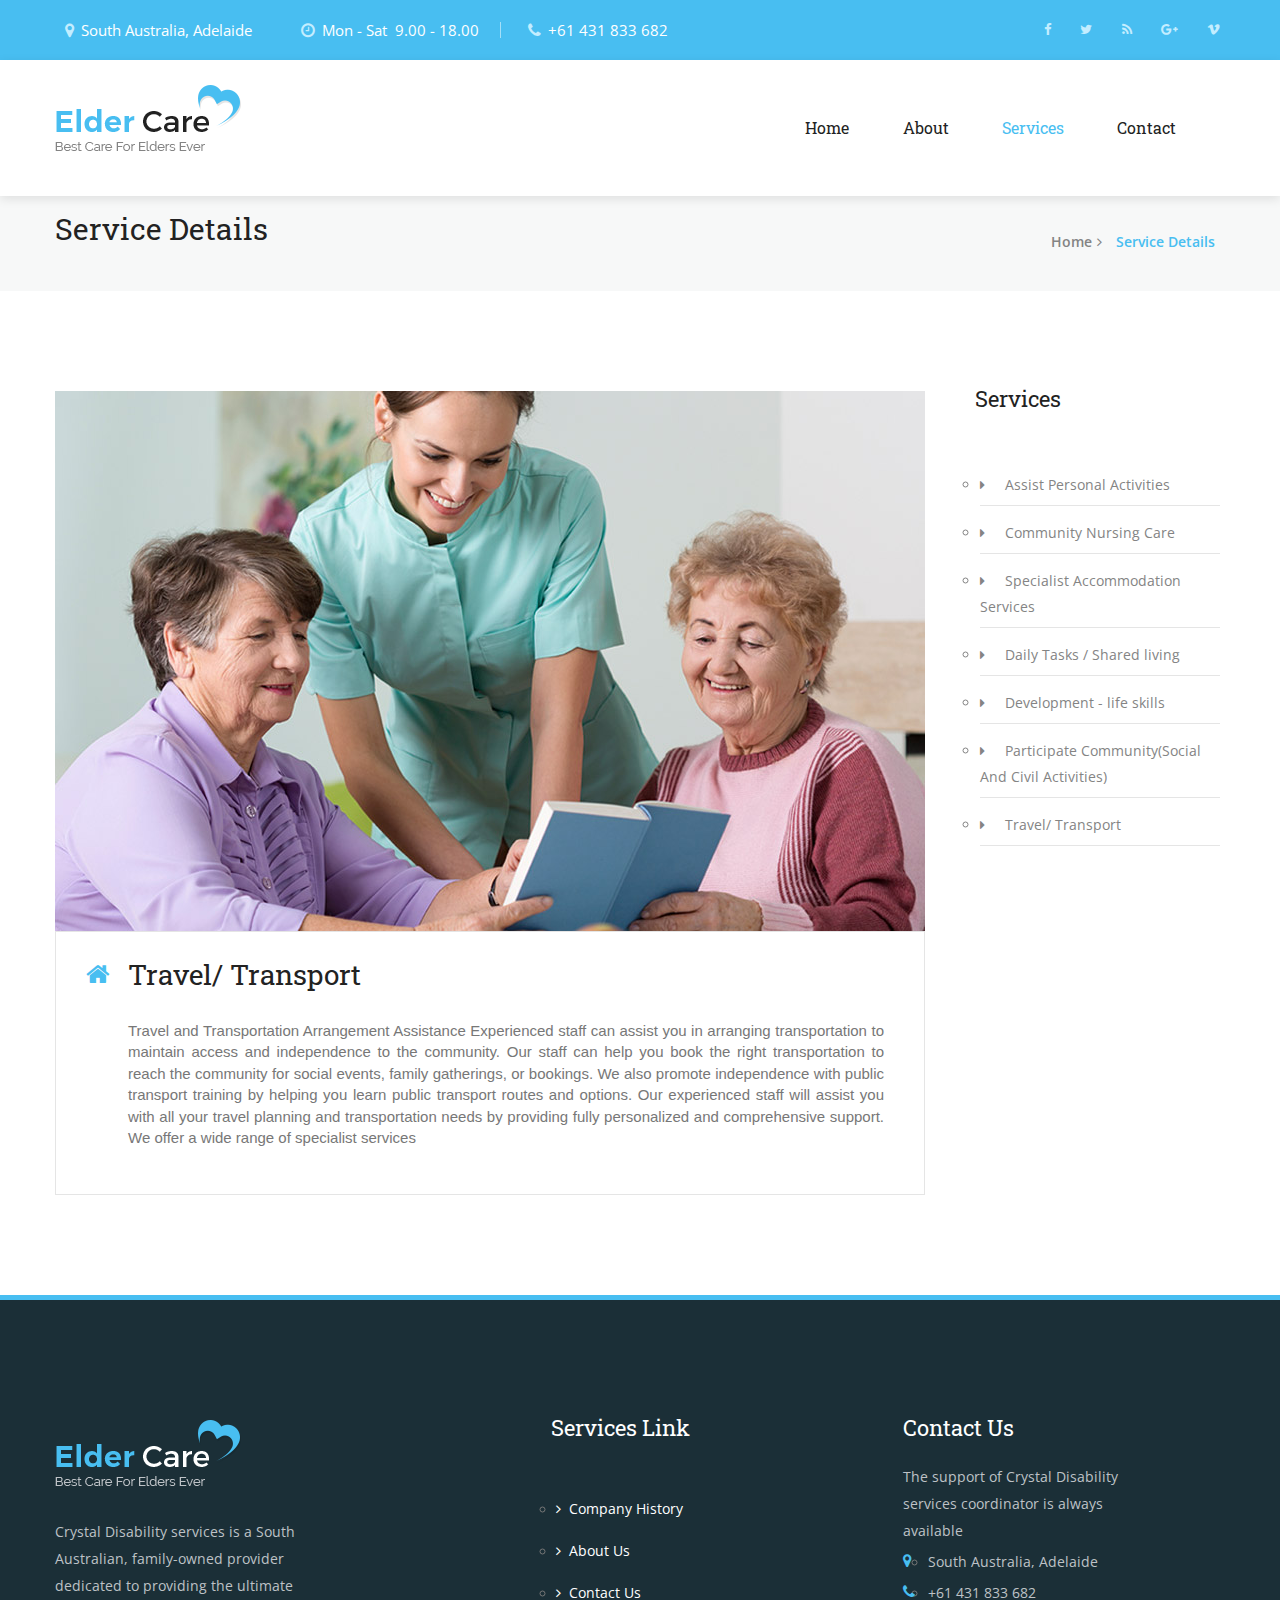
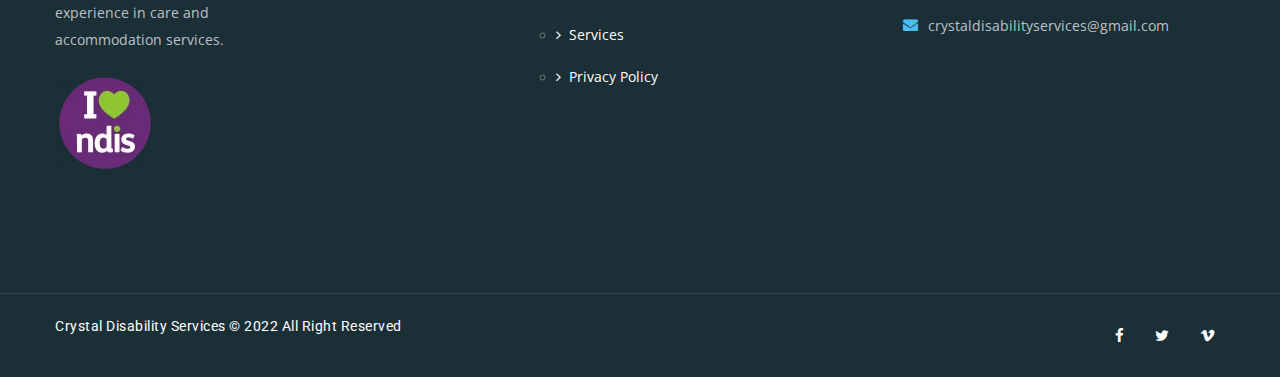
<file: service-details-6.html>
<!DOCTYPE html>
<html>

<!-- Mirrored from html.commonsupport.xyz/2017/Elder-Care/service-details.html by HTTrack Website Copier/3.x [XR&CO'2014], Sat, 23 Jul 2022 21:45:43 GMT -->
<head>
<meta charset="utf-8">
<title>Elder Care Template | service details</title>
<!-- Stylesheets -->
<link href="css/bootstrap.css" rel="stylesheet">
<link href="css/revolution-slider.css" rel="stylesheet">
<link href="css/style.css" rel="stylesheet">
<!--Favicon-->
<link rel="shortcut icon" href="images/favicon.ico" type="image/x-icon">
<link rel="icon" href="images/favicon.ico" type="image/x-icon">
<!-- Responsive -->
<meta http-equiv="X-UA-Compatible" content="IE=edge">
<meta name="viewport" content="width=device-width, initial-scale=1.0, maximum-scale=1.0, user-scalable=0">
<link href="css/responsive.css" rel="stylesheet">
</head>


<body>
<div class="page-wrapper">  
    

    <!-- .preloader -->
    <div class="preloader"></div>
    <!-- /.preloader -->


    <!--Header-top-->
    <section class="header-top">
        <div class="container">
            <div class="header-info">
                <ul class="info-list">
                    <a href="https://www.google.com/maps/place/Adelaide+SA,+Australia/@-35.000767,138.6111598,10z/data=!3m1!4b1!4m6!3m5!1s0x6ab735c7c526b33f:0x4033654628ec640!8m2!3d-34.9284989!4d138.6007456!16zL20vMG1ncA?entry=ttu" target="_blank"><li><i class="fa fa-map-marker" aria-hidden="true"></i>South Australia, Adelaide</li></a>
                    <li><i class="fa fa-clock-o" aria-hidden="true"></i>Mon - Sat&nbsp;&nbsp;9.00 - 18.00</li>
                    <a href="tel:+61 431 833 682"><li><i class="fa fa-phone" aria-hidden="true"></i>+61 431 833 682</li></a>
                </ul>
            </div>
            <div class="social-links">
                <ul class="social-list">
                    <li><a href="#"><i class="fa fa-facebook" aria-hidden="true"></i></a></li>
                    <li><a href="#"><i class="fa fa-twitter" aria-hidden="true"></i></a></li>
                    <li><a href="#"><i class="fa fa-rss" aria-hidden="true"></i></a></li>
                    <li><a href="#"><i class="fa fa-google-plus" aria-hidden="true"></i></a></li>
                    <li><a href="#"><i class="fa fa-vimeo" aria-hidden="true"></i></a></li>
                </ul>
            </div>
        </div>
    </section>
    <!--End Header-top-->

    
    <!--Main Header-->
    <header class="main-header sticky-header">
        <div class="container clearfix">
            <div class="logo pull-left">
                <figure>
                    <a href="index.html"><img src="images/logo.png" alt=""></a>
                </figure>
            </div>
            <div class="header-area pull-right">
                <nav class="main-menu">
                    <div class="navbar-header">
                        <!-- Toggle Button -->      
                        <button type="button" class="navbar-toggle" data-toggle="collapse" data-target=".navbar-collapse">
                            <span class="icon-bar"></span>
                            <span class="icon-bar"></span>
                            <span class="icon-bar"></span>
                        </button>
                    </div>           
                    <div class="navbar-collapse collapse clearfix">
                        <ul class="navigation clearfix">
                            <li><a href="index.html">Home</a></li>
                            <li><a href="about.html">about</a></li>                            
                            <li class="dropdown current"><a href="service.html">services</a>
                                <ul>
                                    <li><a href="service.html">service page</a></li>
                                    <li class="current"><a href="service-details-6.html">service details</a></li>
                                </ul>
                            </li>
                            <!--<li class="dropdown"><a href="gellary.html">pages</a>
                                <ul>
                                    <li><a href="team.html">our team</a></li>
                                    <li><a href="faq.html">faq page</a></li>
                                    <li><a href="gallery.html">gallery</a></li>
                                    <li><a href="error.html">error page</a></li>
                                </ul>
                            </li>
                            <li class="dropdown"><a href="blog.html">News</a>
                                <ul>
                                    <li><a href="blog.html">our blog</a></li>
                                    <li><a href="single-blog.html">single blog</a></li>
                                </ul>
                            </li>-->                    
                            <li><a href="contact.html">Contact</a></li>
                        </ul>
                    </div>                    
                </nav>
                <!--<div class="link-button">
                    <button class="btn-style-one">Appointment</button>
                </div>-->
            </div>
        </div>
    </header>
    <!--End Main Header -->
    
    
    <!--Page Title-->
    <section class="page-title">
        <div class="container">
            <h1>Service Details</h1>
            <ul class="title-menu">
                <li><a href="index.html">home</a><i class="fa fa-angle-right" aria-hidden="true"></i></li>
                <li>Service Details</li>
            </ul>          
        </div>
    </section>
    <!--End Page Title-->


    <!--service-section-->
    <section class="blog-section">
        <div class="container">
            <div class="row">
                <div class="col-md-9 col-sm-12 col-xs-12">
                    <div class="slide-item">
                        <figure>
                            <a href="service.html"><img src="images/resource/11.jpg" alt=""></a>
                        </figure>
                        <div class="content-text">
                            <i class="fa fa-home" aria-hidden="true"></i>
                            <a href="service.html"><h5>Travel/ Transport</h5></a>
                            <br>
                            <dl>
                                <dd>Travel and Transportation Arrangement Assistance Experienced staff can assist you in arranging transportation to maintain access and independence to the community. Our staff can help you book the right transportation to reach the community for social events, family gatherings, or bookings. We also promote independence with public transport training by helping you learn public transport routes and options. Our experienced staff will assist you with all your travel planning and transportation needs by providing fully personalized and comprehensive support. We offer a wide range of specialist services</dd>
                            </dl>
                        </div>                                  
                    </div>
                </div>
                <div class="col-md-3 col-sm-12 col-xs-12">
                    <div class="right-side">
                        <h5>Services</h5>
                        <ul class="services-menu">
                            <li><i class="fa fa-caret-right" aria-hidden="true"></i><a href="service-details.html">Assist Personal Activities</a></li>
                            <li><i class="fa fa-caret-right" aria-hidden="true"></i><a href="service-details-1.html">Community Nursing Care</a></li>
                            <li><i class="fa fa-caret-right" aria-hidden="true"></i><a href="service-details-2.html">Specialist Accommodation Services</a></li>
                            <li><i class="fa fa-caret-right" aria-hidden="true"></i><a href="service-details-3.html">Daily Tasks / Shared living</a></li>
                            <li><i class="fa fa-caret-right" aria-hidden="true"></i><a href="service-details-4.html">Development - life skills</a></li>
                            <li><i class="fa fa-caret-right" aria-hidden="true"></i><a href="service-details-5.html">Participate Community(Social And Civil Activities)</a></li>
                            <li><i class="fa fa-caret-right" aria-hidden="true"></i><a href="service-details-6.html">Travel/ Transport</a></li>
                        </ul>                                 
                    </div>
                </div>
            </div>  
        </div>                                   
    </section>
    <!--End service-section-->


    <!--main-footer-->
    <footer class="main-footer">
        <div class="footer-top">
            <div class="container">
                <div class="row">
                    <div class="footer-column col-md-3 col-sm-6 col-xs-12">
                        <div class="about-widget">
                            <div class="footer-logo">
                                <figure>
                                    <a href="index.html"><img src="images/logo-2.png" alt=""></a>
                                </figure>
                            </div>
                            <p>Crystal Disability services is a South Australian, family-owned provider dedicated to providing the ultimate experience in care and accommodation services.</p>
                            <img src="images/ndis logo.png" alt="ndis Logo">
                        </div>
                    </div>
                    <div class="footer-column col-md-2 col-sm-6 col-xs-12">
                        <div class="service-widget">
                            <h5>Services Link</h5>
                            <ul class="service-link">
                                <li><a href="#"><i class="fa fa-angle-right" aria-hidden="true"></i>Company History</a></li>
                                <li><a href="#"><i class="fa fa-angle-right" aria-hidden="true"></i>About Us</a></li>
                                <li><a href="#"><i class="fa fa-angle-right" aria-hidden="true"></i>Contact Us</a></li>
                                <li><a href="#"><i class="fa fa-angle-right" aria-hidden="true"></i>Services</a></li>
                                <li><a href="#"><i class="fa fa-angle-right" aria-hidden="true"></i>Privacy Policy</a></li>
                            </ul>
                        </div>
                    </div><div class="footer-column col-md-3 col-sm-6 col-xs-12">
                        <div class="contact-widget">
                         </div>   

                        </div>
                    <div class="footer-column col-md-3 col-sm-6 col-xs-12">
                        <div class="contact-widget">
                            <h5>Contact Us</h5>
                            <p>The support of Crystal Disability services coordinator is always available</p>
                            <ul class="contact-link">
                                <li class="item">
                                    <i class="fa fa-map-marker" aria-hidden="true"></i>
                                    <a href="https://www.google.com/maps/place/Adelaide+SA,+Australia/@-35.000767,138.6111598,10z/data=!3m1!4b1!4m6!3m5!1s0x6ab735c7c526b33f:0x4033654628ec640!8m2!3d-34.9284989!4d138.6007456!16zL20vMG1ncA?entry=ttu" target="_blank"><p>South Australia, Adelaide</p></a>
                                </li>
                                <li class="item">
                                    <i class="fa fa-phone" aria-hidden="true"></i>
                                    <a href="tel:+61 431 833 682"><p>+61 431 833 682</p></a>
                                </li>
                                <li class="item">
                                    <i class="fa fa-envelope" aria-hidden="true"></i>
                                    <a href="Crystaldisabilityservices@gmail.com"><p>crystaldisabilityservices@gmail.com</p></a>
                                </li>
                            </ul>
                        </div>
                    </div>
                </div>
            </div>
        </div>
        <div class="footer-bottom">
            <div class="container clearfix">
                <div class="copyright-text">
                    <p><a href="index.html">Crystal Disability services</a> &copy; 2022 All Right Reserved</p>
                </div>
                <ul class="social-links">
                    <li><a href="#"><i class="fa fa-facebook" aria-hidden="true"></i></a></li>
                    <li><a href="#"><i class="fa fa-twitter" aria-hidden="true"></i></a></li>
                    <li><a href="#"><i class="fa fa-vimeo" aria-hidden="true"></i></a></li>
                </ul>
            </div>
        </div>    
    </footer>
    <!--End main-footer-->

</div>

<!--End pagewrapper-->


<!--Scroll to top-->
<div class="scroll-to-top scroll-to-target" data-target=".header-top"><span class="icon fa fa-long-arrow-up"></span></div>

<script src="js/jquery.js"></script>
<script type="text/javascript" src="js/jquery-2.1.4.js"></script> 
<script type="js/jquery-1.10.2.min.js"></script> 
<script src="js/bootstrap.min.js"></script>
<script type="text/javascript" src="js/jquery-ui.min.js"></script>
<script src="js/revolution.min.js"></script>
<script src="js/jquery.fancybox.pack.js"></script>
<script src="js/jquery.fancybox-media.js"></script>
<script src="js/jquery.easing.min.js"></script>
<script src="js/owl.js"></script>
<script type="text/javascript" src="js/jquery.mixitup.min.js"></script>
<script src="js/masterslider/masterslider.js"></script>
<script src="js/owl.carousel.min.js"></script>
<script src="js/mixitup.js"></script>
<script src="js/validate.js"></script>
<script src="js/jquery.appear.js"></script>
<script src="js/jquery.countTo.js"></script>
<script src="js/wow.js"></script>
<script src="js/script.js"></script>
</body>

<!-- Mirrored from html.commonsupport.xyz/2017/Elder-Care/service-details.html by HTTrack Website Copier/3.x [XR&CO'2014], Sat, 23 Jul 2022 21:45:43 GMT -->
</html>
</file>
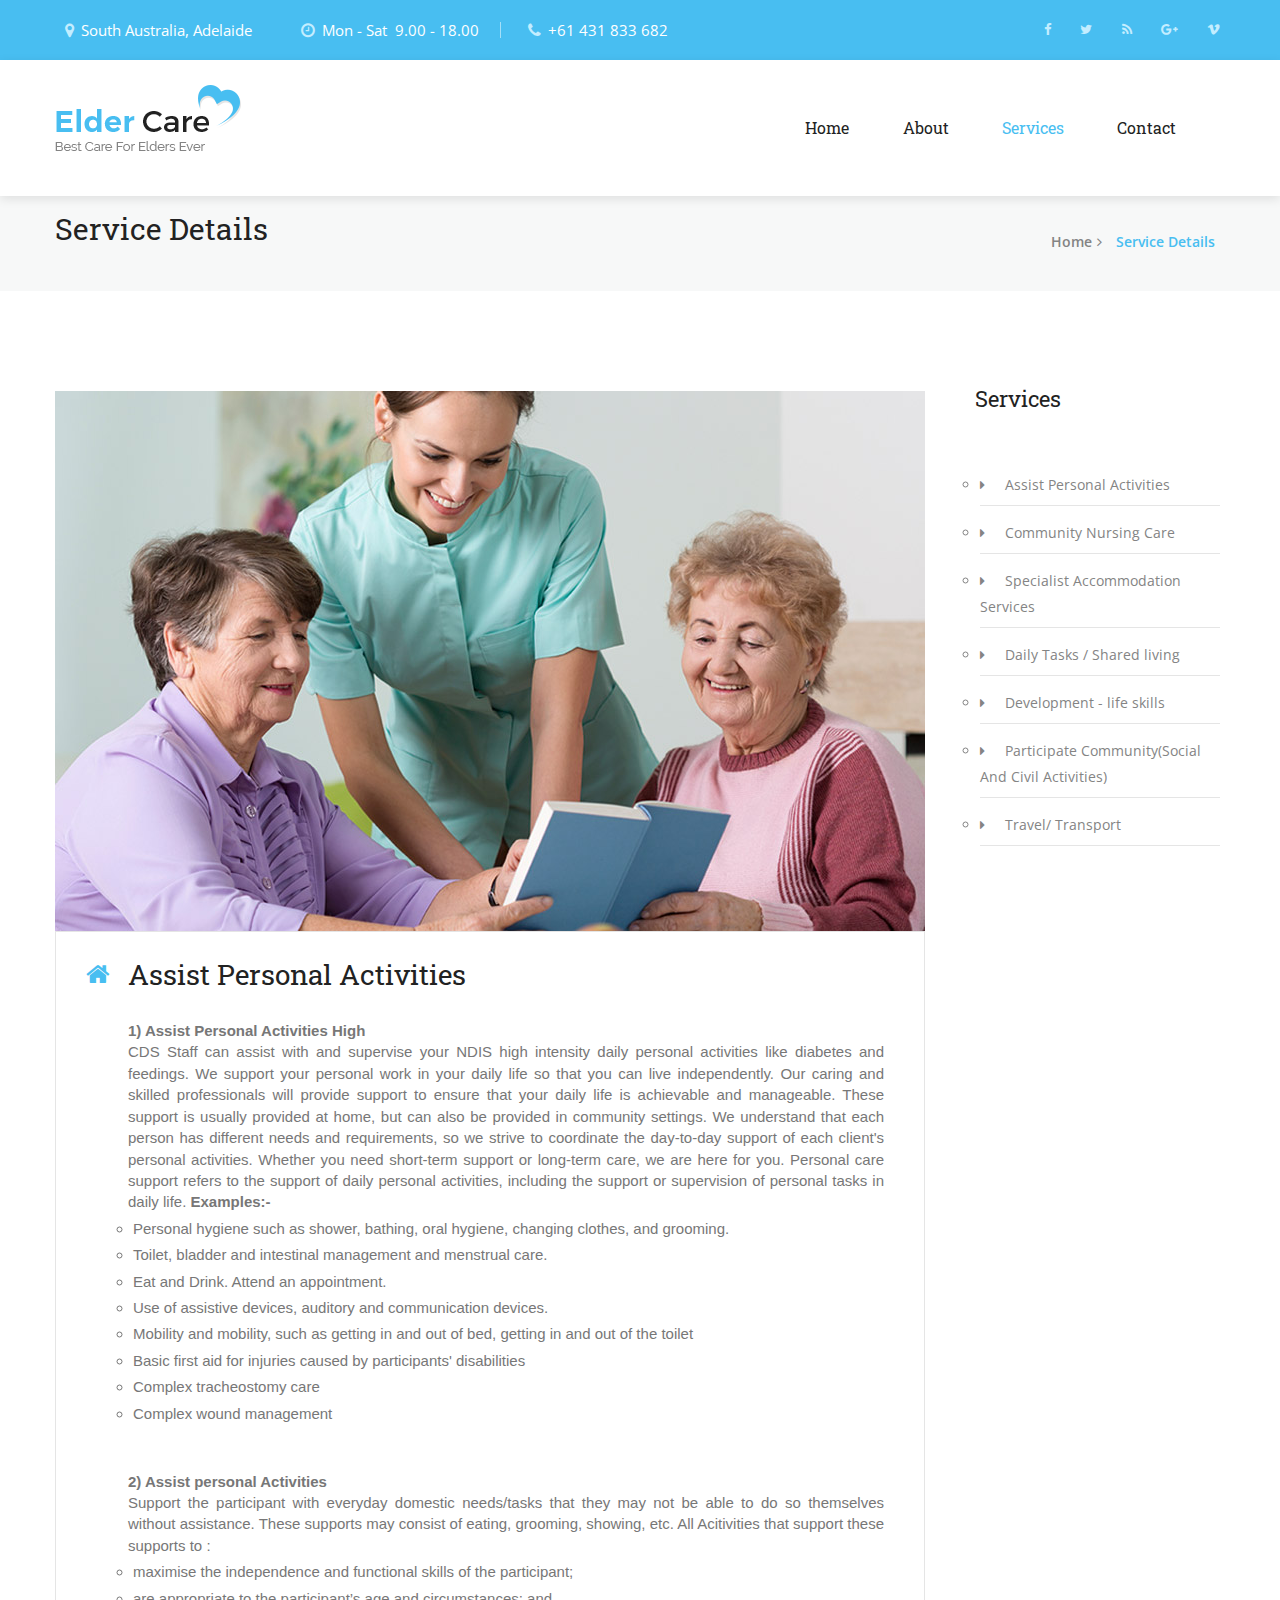
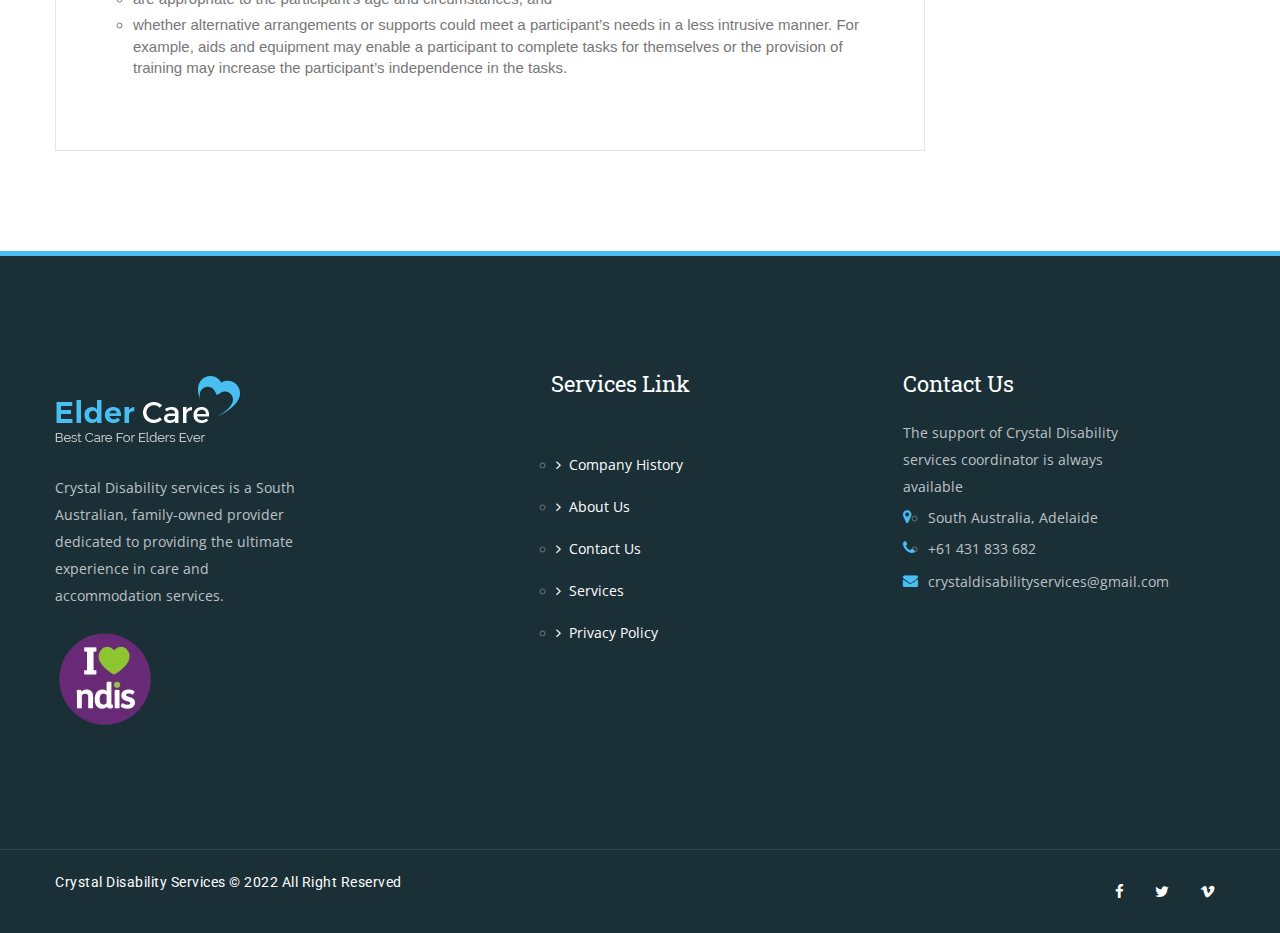
<file: service-details.html>
<!DOCTYPE html>
<html>

<!-- Mirrored from html.commonsupport.xyz/2017/Elder-Care/service-details.html by HTTrack Website Copier/3.x [XR&CO'2014], Sat, 23 Jul 2022 21:45:43 GMT -->
<head>
<meta charset="utf-8">
<title>Elder Care Template | service details</title>
<!-- Stylesheets -->
<link href="css/bootstrap.css" rel="stylesheet">
<link href="css/revolution-slider.css" rel="stylesheet">
<link href="css/style.css" rel="stylesheet">
<!--Favicon-->
<link rel="shortcut icon" href="images/favicon.ico" type="image/x-icon">
<link rel="icon" href="images/favicon.ico" type="image/x-icon">
<!-- Responsive -->
<meta http-equiv="X-UA-Compatible" content="IE=edge">
<meta name="viewport" content="width=device-width, initial-scale=1.0, maximum-scale=1.0, user-scalable=0">
<link href="css/responsive.css" rel="stylesheet">
</head>


<body>
<div class="page-wrapper">  
    

    <!-- .preloader -->
    <div class="preloader"></div>
    <!-- /.preloader -->


    <!--Header-top-->
    <section class="header-top">
        <div class="container">
            <div class="header-info">
                <ul class="info-list">
                    <a href="https://www.google.com/maps/place/Adelaide+SA,+Australia/@-35.000767,138.6111598,10z/data=!3m1!4b1!4m6!3m5!1s0x6ab735c7c526b33f:0x4033654628ec640!8m2!3d-34.9284989!4d138.6007456!16zL20vMG1ncA?entry=ttu" target="_blank"><li><i class="fa fa-map-marker" aria-hidden="true"></i>South Australia, Adelaide</li></a>
                    <li><i class="fa fa-clock-o" aria-hidden="true"></i>Mon - Sat&nbsp;&nbsp;9.00 - 18.00</li>
                    <a href="tel:+61 431 833 682"><li><i class="fa fa-phone" aria-hidden="true"></i>+61 431 833 682</li></a>
                </ul>
            </div>
            <div class="social-links">
                <ul class="social-list">
                    <li><a href="#"><i class="fa fa-facebook" aria-hidden="true"></i></a></li>
                    <li><a href="#"><i class="fa fa-twitter" aria-hidden="true"></i></a></li>
                    <li><a href="#"><i class="fa fa-rss" aria-hidden="true"></i></a></li>
                    <li><a href="#"><i class="fa fa-google-plus" aria-hidden="true"></i></a></li>
                    <li><a href="#"><i class="fa fa-vimeo" aria-hidden="true"></i></a></li>
                </ul>
            </div>
        </div>
    </section>
    <!--End Header-top-->

    
    <!--Main Header-->
    <header class="main-header sticky-header">
        <div class="container clearfix">
            <div class="logo pull-left">
                <figure>
                    <a href="index.html"><img src="images/logo.png" alt=""></a>
                </figure>
            </div>
            <div class="header-area pull-right">
                <nav class="main-menu">
                    <div class="navbar-header">
                        <!-- Toggle Button -->      
                        <button type="button" class="navbar-toggle" data-toggle="collapse" data-target=".navbar-collapse">
                            <span class="icon-bar"></span>
                            <span class="icon-bar"></span>
                            <span class="icon-bar"></span>
                        </button>
                    </div>           
                    <div class="navbar-collapse collapse clearfix">
                        <ul class="navigation clearfix">
                            <li><a href="index.html">Home</a></li>
                            <li><a href="about.html">about</a></li>                            
                            <li class="dropdown current"><a href="service.html">services</a>
                                <ul>
                                    <li><a href="service.html">service page</a></li>
                                    <li class="current"><a href="service-details.html">service details</a></li>
                                </ul>
                            </li>
                            <!--<li class="dropdown"><a href="gellary.html">pages</a>
                                <ul>
                                    <li><a href="team.html">our team</a></li>
                                    <li><a href="faq.html">faq page</a></li>
                                    <li><a href="gallery.html">gallery</a></li>
                                    <li><a href="error.html">error page</a></li>
                                </ul>
                            </li>
                            <li class="dropdown"><a href="blog.html">News</a>
                                <ul>
                                    <li><a href="blog.html">our blog</a></li>
                                    <li><a href="single-blog.html">single blog</a></li>
                                </ul>
                            </li>-->                    
                            <li><a href="contact.html">Contact</a></li>
                        </ul>
                    </div>                    
                </nav>
                <!--<div class="link-button">
                    <button class="btn-style-one">Appointment</button>
                </div>-->
            </div>
        </div>
    </header>
    <!--End Main Header -->
    
    
    <!--Page Title-->
    <section class="page-title">
        <div class="container">
            <h1>Service Details</h1>
            <ul class="title-menu">
                <li><a href="index.html">home</a><i class="fa fa-angle-right" aria-hidden="true"></i></li>
                <li>Service Details</li>
            </ul>          
        </div>
    </section>
    <!--End Page Title-->


    <!--service-section-->
    <section class="blog-section">
        <div class="container">
            <div class="row">
                <div class="col-md-9 col-sm-12 col-xs-12">
                    <div class="slide-item">
                        <figure>
                            <a href="service.html"><img src="images/resource/11.jpg" alt=""></a>
                        </figure>
                        <div class="content-text">
                            <i class="fa fa-home" aria-hidden="true"></i>
                            <a href="service.html"><h5>Assist Personal Activities</h5></a>
                            <br>
                            <dl>
                                <dt>1) Assist Personal Activities High</dt>
                                <dd>CDS Staff can assist with and supervise your NDIS high intensity daily personal activities like diabetes and feedings.
                                We support your personal work in your daily life so that you can live independently. Our caring and skilled professionals will provide support to ensure that your daily life is achievable and manageable. These support is usually provided at home, but can also be provided in community settings. We understand that each person has different needs and requirements, so we strive to coordinate the day-to-day support of each client's personal activities. Whether you need short-term support or long-term care, we are here for you. Personal care support refers to the support of daily personal activities, including the support or supervision of personal tasks in daily life.<strong> Examples:-</strong>
                                    <ul>
                                        <li> Personal hygiene such as shower, bathing, oral hygiene, changing clothes, and grooming. </li>
                                        <li>Toilet, bladder and intestinal management and menstrual care.</li>
                                        <li> Eat and Drink. Attend an appointment.</li>
                                        <li>Use of assistive devices, auditory and communication devices.</li>
                                        <li>Mobility and mobility, such as getting in and out of bed, getting in and out of the toilet</li>
                                        <li> Basic first aid for injuries caused by participants' disabilities</li>
                                        <li>Complex tracheostomy care</li>
                                        <li>Complex wound management</li>
                                    </ul>
                                </dd>
                            </dl>
                            <dl>
                                <dt>2) Assist personal Activities</dt>
                                <dd>Support the participant with everyday domestic needs/tasks that they may not be able to do so themselves without assistance. These supports may consist of eating, grooming, showing, etc. All Acitivities that support these supports to :
                                    <ul>
                                        <li>maximise the independence and functional skills of the participant;</li>
                                        <li>are appropriate to the participant’s age and circumstances; and</li>
                                        <li>whether alternative arrangements or supports could meet a participant’s needs in a less intrusive manner. For example, aids and equipment may enable a participant to complete tasks for themselves or the provision of training may increase the participant’s independence in the tasks.</li>
                                    </ul>
                                </dd>
                            </dl>
                        </div>                                  
                    </div>
                </div>
                <div class="col-md-3 col-sm-12 col-xs-12">
                    <div class="right-side">
                        <h5>Services</h5>
                        <ul class="services-menu">
                            <li><i class="fa fa-caret-right" aria-hidden="true"></i><a href="service-details.html">Assist Personal Activities</a></li>
                            <li><i class="fa fa-caret-right" aria-hidden="true"></i><a href="service-details-1.html">Community Nursing Care</a></li>
                            <li><i class="fa fa-caret-right" aria-hidden="true"></i><a href="service-details-2.html">Specialist Accommodation Services</a></li>
                            <li><i class="fa fa-caret-right" aria-hidden="true"></i><a href="service-details-3.html">Daily Tasks / Shared living</a></li>
                            <li><i class="fa fa-caret-right" aria-hidden="true"></i><a href="service-details-4.html">Development - life skills</a></li>
                            <li><i class="fa fa-caret-right" aria-hidden="true"></i><a href="service-details-5.html">Participate Community(Social And Civil Activities)</a></li>
                            <li><i class="fa fa-caret-right" aria-hidden="true"></i><a href="service-details-6.html">Travel/ Transport</a></li>
                        </ul>                                 
                    </div>
                </div>
            </div>  
        </div>                                   
    </section>
    <!--End service-section-->


    <!--main-footer-->
    <footer class="main-footer">
        <div class="footer-top">
            <div class="container">
                <div class="row">
                    <div class="footer-column col-md-3 col-sm-6 col-xs-12">
                        <div class="about-widget">
                            <div class="footer-logo">
                                <figure>
                                    <a href="index.html"><img src="images/logo-2.png" alt=""></a>
                                </figure>
                            </div>
                            <p>Crystal Disability services is a South Australian, family-owned provider dedicated to providing the ultimate experience in care and accommodation services.</p>
                            <img src="images/ndis logo.png" alt="ndis Logo">
                        </div>
                    </div>
                    <div class="footer-column col-md-2 col-sm-6 col-xs-12">
                        <div class="service-widget">
                            <h5>Services Link</h5>
                            <ul class="service-link">
                                <li><a href="#"><i class="fa fa-angle-right" aria-hidden="true"></i>Company History</a></li>
                                <li><a href="#"><i class="fa fa-angle-right" aria-hidden="true"></i>About Us</a></li>
                                <li><a href="#"><i class="fa fa-angle-right" aria-hidden="true"></i>Contact Us</a></li>
                                <li><a href="#"><i class="fa fa-angle-right" aria-hidden="true"></i>Services</a></li>
                                <li><a href="#"><i class="fa fa-angle-right" aria-hidden="true"></i>Privacy Policy</a></li>
                            </ul>
                        </div>
                    </div><div class="footer-column col-md-3 col-sm-6 col-xs-12">
                        <div class="contact-widget">
                         </div>   

                        </div>
                    <div class="footer-column col-md-3 col-sm-6 col-xs-12">
                        <div class="contact-widget">
                            <h5>Contact Us</h5>
                            <p>The support of Crystal Disability services coordinator is always available</p>
                            <ul class="contact-link">
                                <li class="item">
                                    <i class="fa fa-map-marker" aria-hidden="true"></i>
                                    <a href="https://www.google.com/maps/place/Adelaide+SA,+Australia/@-35.000767,138.6111598,10z/data=!3m1!4b1!4m6!3m5!1s0x6ab735c7c526b33f:0x4033654628ec640!8m2!3d-34.9284989!4d138.6007456!16zL20vMG1ncA?entry=ttu" target="_blank"><p>South Australia, Adelaide</p></a>
                                </li>
                                <li class="item">
                                    <i class="fa fa-phone" aria-hidden="true"></i>
                                    <a href="tel:+61 431 833 682"><p>+61 431 833 682</p></a>
                                </li>
                                <li class="item">
                                    <i class="fa fa-envelope" aria-hidden="true"></i>
                                    <a href="Crystaldisabilityservices@gmail.com"><p>crystaldisabilityservices@gmail.com</p></a>
                                </li>
                            </ul>
                        </div>
                    </div>
                </div>
            </div>
        </div>
        <div class="footer-bottom">
            <div class="container clearfix">
                <div class="copyright-text">
                    <p><a href="index.html">Crystal Disability services</a> &copy; 2022 All Right Reserved</p>
                </div>
                <ul class="social-links">
                    <li><a href="#"><i class="fa fa-facebook" aria-hidden="true"></i></a></li>
                    <li><a href="#"><i class="fa fa-twitter" aria-hidden="true"></i></a></li>
                    <li><a href="#"><i class="fa fa-vimeo" aria-hidden="true"></i></a></li>
                </ul>
            </div>
        </div>    
    </footer>
    <!--End main-footer-->

</div>

<!--End pagewrapper-->


<!--Scroll to top-->
<div class="scroll-to-top scroll-to-target" data-target=".header-top"><span class="icon fa fa-long-arrow-up"></span></div>

<script src="js/jquery.js"></script>
<script type="text/javascript" src="js/jquery-2.1.4.js"></script> 
<script type="js/jquery-1.10.2.min.js"></script> 
<script src="js/bootstrap.min.js"></script>
<script type="text/javascript" src="js/jquery-ui.min.js"></script>
<script src="js/revolution.min.js"></script>
<script src="js/jquery.fancybox.pack.js"></script>
<script src="js/jquery.fancybox-media.js"></script>
<script src="js/jquery.easing.min.js"></script>
<script src="js/owl.js"></script>
<script type="text/javascript" src="js/jquery.mixitup.min.js"></script>
<script src="js/masterslider/masterslider.js"></script>
<script src="js/owl.carousel.min.js"></script>
<script src="js/mixitup.js"></script>
<script src="js/validate.js"></script>
<script src="js/jquery.appear.js"></script>
<script src="js/jquery.countTo.js"></script>
<script src="js/wow.js"></script>
<script src="js/script.js"></script>
</body>

<!-- Mirrored from html.commonsupport.xyz/2017/Elder-Care/service-details.html by HTTrack Website Copier/3.x [XR&CO'2014], Sat, 23 Jul 2022 21:45:43 GMT -->
</html>
</file>
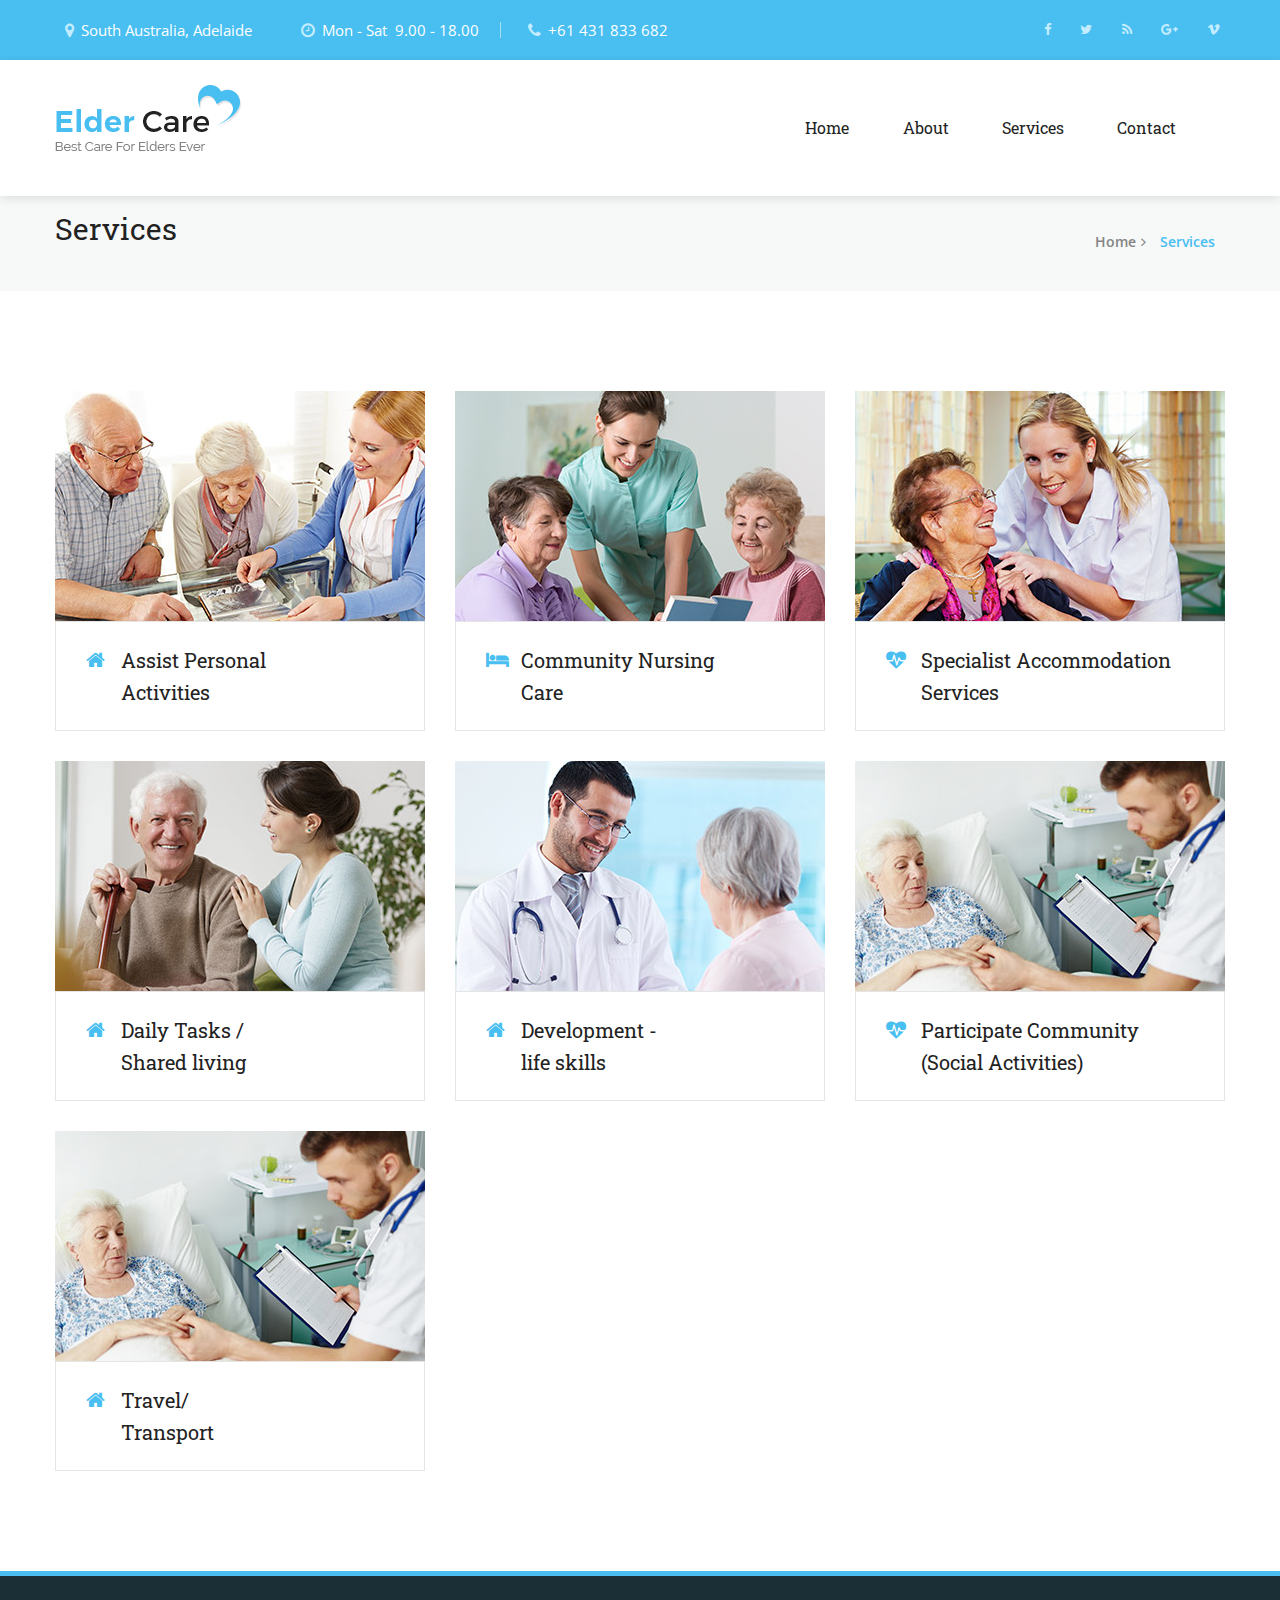
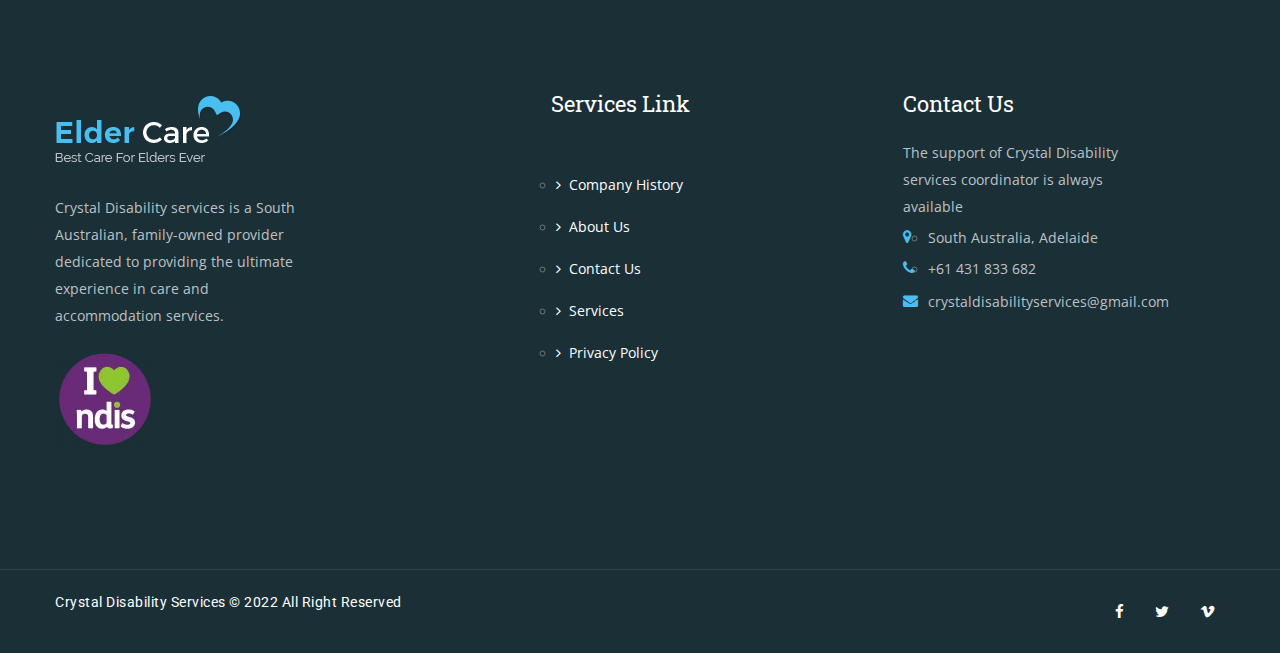
<file: service.html>
<!DOCTYPE html>
<html>

<head>
<meta charset="utf-8">
<title>Crystal Disability services  | services page</title>
<!-- Stylesheets -->
<link href="css/bootstrap.css" rel="stylesheet">
<link href="css/revolution-slider.css" rel="stylesheet">
<link href="css/style.css" rel="stylesheet">
<!--Favicon-->
<link rel="shortcut icon" href="images/favicon.ico" type="image/x-icon">
<link rel="icon" href="images/favicon.ico" type="image/x-icon">
<!-- Responsive -->
<meta http-equiv="X-UA-Compatible" content="IE=edge">
<meta name="viewport" content="width=device-width, initial-scale=1.0, maximum-scale=1.0, user-scalable=0">
<link href="css/responsive.css" rel="stylesheet">
</head>


<body>
<div class="page-wrapper">  
    

    <!-- .preloader -->
    <div class="preloader"></div>
    <!-- /.preloader -->


    <!--Header-top-->
    <section class="header-top">
        <div class="container">
            <div class="header-info">
                <ul class="info-list">
                    <a href="https://www.google.com/maps/place/Adelaide+SA,+Australia/@-35.000767,138.6111598,10z/data=!3m1!4b1!4m6!3m5!1s0x6ab735c7c526b33f:0x4033654628ec640!8m2!3d-34.9284989!4d138.6007456!16zL20vMG1ncA?entry=ttu" target="_blank"><li><i class="fa fa-map-marker" aria-hidden="true"></i>South Australia, Adelaide</li></a>
                    <li><i class="fa fa-clock-o" aria-hidden="true"></i>Mon - Sat&nbsp;&nbsp;9.00 - 18.00</li>
                    <a href="tel:+61 431 833 682"><li><i class="fa fa-phone" aria-hidden="true"></i>+61 431 833 682</li></a>
                </ul>
            </div>
            <div class="social-links">
                <ul class="social-list">
                    <li><a href="#"><i class="fa fa-facebook" aria-hidden="true"></i></a></li>
                    <li><a href="#"><i class="fa fa-twitter" aria-hidden="true"></i></a></li>
                    <li><a href="#"><i class="fa fa-rss" aria-hidden="true"></i></a></li>
                    <li><a href="#"><i class="fa fa-google-plus" aria-hidden="true"></i></a></li>
                    <li><a href="#"><i class="fa fa-vimeo" aria-hidden="true"></i></a></li>
                </ul>
            </div>
        </div>
    </section>
    <!--End Header-top-->

    
    <!--Main Header-->
    <header class="main-header sticky-header">
        <div class="container clearfix">
            <div class="logo pull-left">
                <figure>
                    <a href="index.html"><img src="images/logo.png" alt=""></a>
                </figure>
            </div>
            <div class="header-area pull-right">
                <nav class="main-menu">
                    <div class="navbar-header">
                        <!-- Toggle Button -->      
                        <button type="button" class="navbar-toggle" data-toggle="collapse" data-target=".navbar-collapse">
                            <span class="icon-bar"></span>
                            <span class="icon-bar"></span>
                            <span class="icon-bar"></span>
                        </button>
                    </div>           
                    <div class="navbar-collapse collapse clearfix">
                        <ul class="navigation clearfix">
                            <li><a href="index.html">Home</a></li>
                            <li><a href="about.html">about</a></li>                            
                            <li class="dropdown"  class="current"><a href="service.html">services</a>
                                <ul>
                                    <li><a href="service.html">service page</a></li>
                                    <li><a href="service-details.html">service details</a></li>
                                </ul>
                            </li>
                           
                                                
                            <li><a href="contact.html">Contact</a></li>
                        </ul>
                    </div>                    
                </nav>
                
            </div>
        </div>
    </header>
    <!--End Main Header -->
    
    
    <!--Page Title-->
    <section class="page-title">
        <div class="container">
            <h1>Services</h1>
            <ul class="title-menu">
                <li><a href="index.html">home</a><i class="fa fa-angle-right" aria-hidden="true"></i></li>
                <li>Services</li>
            </ul>          
        </div>
    </section>
    <!--End Page Title-->


    <!--service-section-->
    <section class="service-section style-two">
        <div class="container">
            <div class="row">
                <div class="col-md-4 col-sm-6 col-xs-12">
                    <div class="slide-item">
                        <div class="item-holder">
                            <figure>
                                <a href="service-details.html"><img src="images/resource/1.jpg" alt=""></a>
                            </figure>
                            <div class="item-text">
                                <i class="fa fa-home" aria-hidden="true"></i>
                                <h5>Assist Personal<br>Activities</h5>
                            </div>
                            <div class="overly-text">
                                <i class="fa fa-home" aria-hidden="true"></i>
                                <a href="service-details.html"><h5>Assist Personal Activities</h5></a>
                                <p>CDS Staff can assist with and supervise your NDIS high intensity daily personal activities like diabetes and feedings.</p>
                                <a href="service-details.html">Read More</a>
                            </div>                                  
                        </div>                                  
                    </div>
                </div>
                <div class="col-md-4 col-sm-6 col-xs-12">
                    <div class="slide-item">
                        <div class="item-holder">
                            <figure>
                                <a href="service-details-1.html"><img src="images/resource/2.jpg" alt=""></a>
                            </figure>
                            <div class="item-text">
                                <i class="fa fa-bed" aria-hidden="true"></i>
                                <h5>Community Nursing<br>Care</h5>
                            </div>
                            <div class="overly-text">
                                <i class="fa fa-bed" aria-hidden="true"></i>
                                <a href="service-details-1.html"><h5>Community Nursing Care</h5></a>
                                <p>Community Nursing care provides clinical and personal nursing services to community members comfortably in their own home.</p>
                                <a href="service-details-1.html">Read More</a>
                            </div>
                        </div>                            
                    </div>
                </div>
                <div class="col-md-4 col-sm-6 col-xs-12">
                    <div class="slide-item">
                        <div class="item-holder">
                            <figure>
                                <a href="service-details-2.html"><img src="images/resource/3.jpg" alt=""></a>
                            </figure>
                            <div class="item-text">
                                <i class="fa fa-heartbeat" aria-hidden="true"></i>
                                <h5>Specialist Accommodation Services</h5>
                            </div>
                            <div class="overly-text">
                                <i class="fa fa-heartbeat" aria-hidden="true"></i>
                                <a href="service-details-2.html"><h5>Specialist Accommodation Services</h5></a>
                                <p>Specialist disability accommodation (SDA) is a range of housing designed for people with extreme functional impairment or very high support needs.</p>
                                <a href="service-details.html">Read More</a>
                            </div>
                        </div>                                
                    </div>
                </div>
                <div class="col-md-4 col-sm-6 col-xs-12">
                    <div class="slide-item">
                        <div class="item-holder">
                            <figure>
                                <a href="service-details-3.html"><img src="images/resource/4.jpg" alt=""></a>
                            </figure>
                            <div class="item-text">
                                <i class="fa fa-home" aria-hidden="true"></i>
                                <h5>Daily Tasks /<br>Shared living</h5>
                            </div>
                            <div class="overly-text">
                                <i class="fa fa-home" aria-hidden="true"></i>
                                <a href="service-details-3.html"><h5>Daily Tasks / Shared living</h5></a>
                                <p>Daily living is all those regular tasks and chores that need to be done in the usual course of a day, like getting out of bed, showering, eating and getting around.</p>
                                <a href="service-details.html">Read More</a>
                            </div>                                  
                        </div>                                  
                    </div>
                </div>
                <div class="col-md-4 col-sm-6 col-xs-12">
                    <div class="slide-item">
                        <div class="item-holder">
                            <figure>
                                <a href="service-details-4.html"><img src="images/resource/5.jpg" alt=""></a>
                            </figure>
                            <div class="item-text">
                                <i class="fa fa-home" aria-hidden="true"></i>
                                <h5>Development -<br>life skills</h5>
                            </div>
                            <div class="overly-text">
                                <i class="fa fa-home" aria-hidden="true"></i>
                                <a href="service-details-4.html"><h5>Development - life skills</h5></a>
                                <p>CDS experienced team will help you to support you doing the activities with different easy methods.</p>
                                <a href="service-details.html">Read More</a>
                            </div>                                  
                        </div>                                  
                    </div>
                </div>
                <div class="col-md-4 col-sm-6 col-xs-12">
                    <div class="slide-item">
                        <div class="item-holder">
                            <figure>
                                <a href="service-details-5.html"><img src="images/resource/6.jpg" alt=""></a>
                            </figure>
                            <div class="item-text">
                                <i class="fa fa-heartbeat" aria-hidden="true"></i>
                                <h5>Participate Community (Social Activities)</h5>
                            </div>
                            <div class="overly-text">
                                <i class="fa fa-heartbeat" aria-hidden="true"></i>
                                <a href="service-details-5.html"><h5>Participate Community(Social And Civil Activities)</h5></a>
                                <p>Participants are at the heart of everything we do.</p>
                                <a href="service-details.html">Read More</a>
                            </div>                                  
                        </div>                                  
                    </div>
                </div>
                <div class="col-md-4 col-sm-6 col-xs-12">
                    <div class="slide-item">
                        <div class="item-holder">
                            <figure>
                                <a href="service-details-6.html"><img src="images/resource/6.jpg" alt=""></a>
                            </figure>
                            <div class="item-text">
                                <i class="fa fa-home" aria-hidden="true"></i>
                                <h5>Travel/<br>Transport</h5>
                            </div>
                            <div class="overly-text">
                                <i class="fa fa-heartbeat" aria-hidden="true"></i>
                                <a href="service-details-6.html"><h5>Travel/ Transport</h5></a>
                                <p>Travel and Transportation Arrangement Assistance Experienced staff can assist you in arranging transportation to maintain access and independence to the community</p>
                                <a href="service-details.html">Read More</a>
                            </div>                                  
                        </div>                                  
                    </div>
                </div>
            </div>  
        </div>                                   
    </section>
    <!--End service-section-->


    <!--main-footer-->
    <footer class="main-footer">
        <div class="footer-top">
            <div class="container">
                <div class="row">
                    <div class="footer-column col-md-3 col-sm-6 col-xs-12">
                        <div class="about-widget">
                            <div class="footer-logo">
                                <figure>
                                    <a href="index.html"><img src="images/logo-2.png" alt=""></a>
                                </figure>
                            </div>
                            <p>Crystal Disability services is a South Australian, family-owned provider dedicated to providing the ultimate experience in care and accommodation services.</p>
                            <img src="images/ndis logo.png" alt="ndis Logo">
                        </div>
                    </div>
                    <div class="footer-column col-md-2 col-sm-6 col-xs-12">
                        <div class="service-widget">
                            <h5>Services Link</h5>
                            <ul class="service-link">
                                <li><a href="#"><i class="fa fa-angle-right" aria-hidden="true"></i>Company History</a></li>
                                <li><a href="#"><i class="fa fa-angle-right" aria-hidden="true"></i>About Us</a></li>
                                <li><a href="#"><i class="fa fa-angle-right" aria-hidden="true"></i>Contact Us</a></li>
                                <li><a href="#"><i class="fa fa-angle-right" aria-hidden="true"></i>Services</a></li>
                                <li><a href="#"><i class="fa fa-angle-right" aria-hidden="true"></i>Privacy Policy</a></li>
                            </ul>
                        </div>
                    </div><div class="footer-column col-md-3 col-sm-6 col-xs-12">
                        <div class="contact-widget">
                         </div>   

                        </div>
                    <div class="footer-column col-md-3 col-sm-6 col-xs-12">
                        <div class="contact-widget">
                            <h5>Contact Us</h5>
                            <p>The support of Crystal Disability services coordinator is always available</p>
                            <ul class="contact-link">
                                <li class="item">
                                    <i class="fa fa-map-marker" aria-hidden="true"></i>
                                    <a href="https://www.google.com/maps/place/Adelaide+SA,+Australia/@-35.000767,138.6111598,10z/data=!3m1!4b1!4m6!3m5!1s0x6ab735c7c526b33f:0x4033654628ec640!8m2!3d-34.9284989!4d138.6007456!16zL20vMG1ncA?entry=ttu" target="_blank"><p>South Australia, Adelaide</p></a>
                                </li>
                                <li class="item">
                                    <i class="fa fa-phone" aria-hidden="true"></i>
                                    <a href="tel:+61 431 833 682"><p>+61 431 833 682</p></a>
                                </li>
                                <li class="item">
                                    <i class="fa fa-envelope" aria-hidden="true"></i>
                                    <a href="Crystaldisabilityservices@gmail.com"><p>crystaldisabilityservices@gmail.com</p></a>
                                </li>
                            </ul>
                        </div>
                    </div>
                </div>
            </div>
        </div>
        <div class="footer-bottom">
            <div class="container clearfix">
                <div class="copyright-text">
                    <p><a href="index.html">Crystal Disability services</a> &copy; 2022 All Right Reserved</p>
                </div>
                <ul class="social-links">
                    <li><a href="#"><i class="fa fa-facebook" aria-hidden="true"></i></a></li>
                    <li><a href="#"><i class="fa fa-twitter" aria-hidden="true"></i></a></li>
                    <li><a href="#"><i class="fa fa-vimeo" aria-hidden="true"></i></a></li>
                </ul>
            </div>
        </div>    
    </footer>
    <!--End main-footer-->

</div>

<!--End pagewrapper-->


<!--Scroll to top-->
<div class="scroll-to-top scroll-to-target" data-target=".header-top"><span class="icon fa fa-long-arrow-up"></span></div>

<script src="js/jquery.js"></script>
<script type="text/javascript" src="js/jquery-2.1.4.js"></script> 
<script type="js/jquery-1.10.2.min.js"></script> 
<script src="js/bootstrap.min.js"></script>
<script type="text/javascript" src="js/jquery-ui.min.js"></script>
<script src="js/revolution.min.js"></script>
<script src="js/jquery.fancybox.pack.js"></script>
<script src="js/jquery.fancybox-media.js"></script>
<script src="js/jquery.easing.min.js"></script>
<script src="js/owl.js"></script>
<script type="text/javascript" src="js/jquery.mixitup.min.js"></script>
<script src="js/masterslider/masterslider.js"></script>
<script src="js/owl.carousel.min.js"></script>
<script src="js/mixitup.js"></script>
<script src="js/validate.js"></script>
<script src="js/jquery.appear.js"></script>
<script src="js/jquery.countTo.js"></script>
<script src="js/wow.js"></script>
<script src="js/script.js"></script>
</body>

</html>
</file>
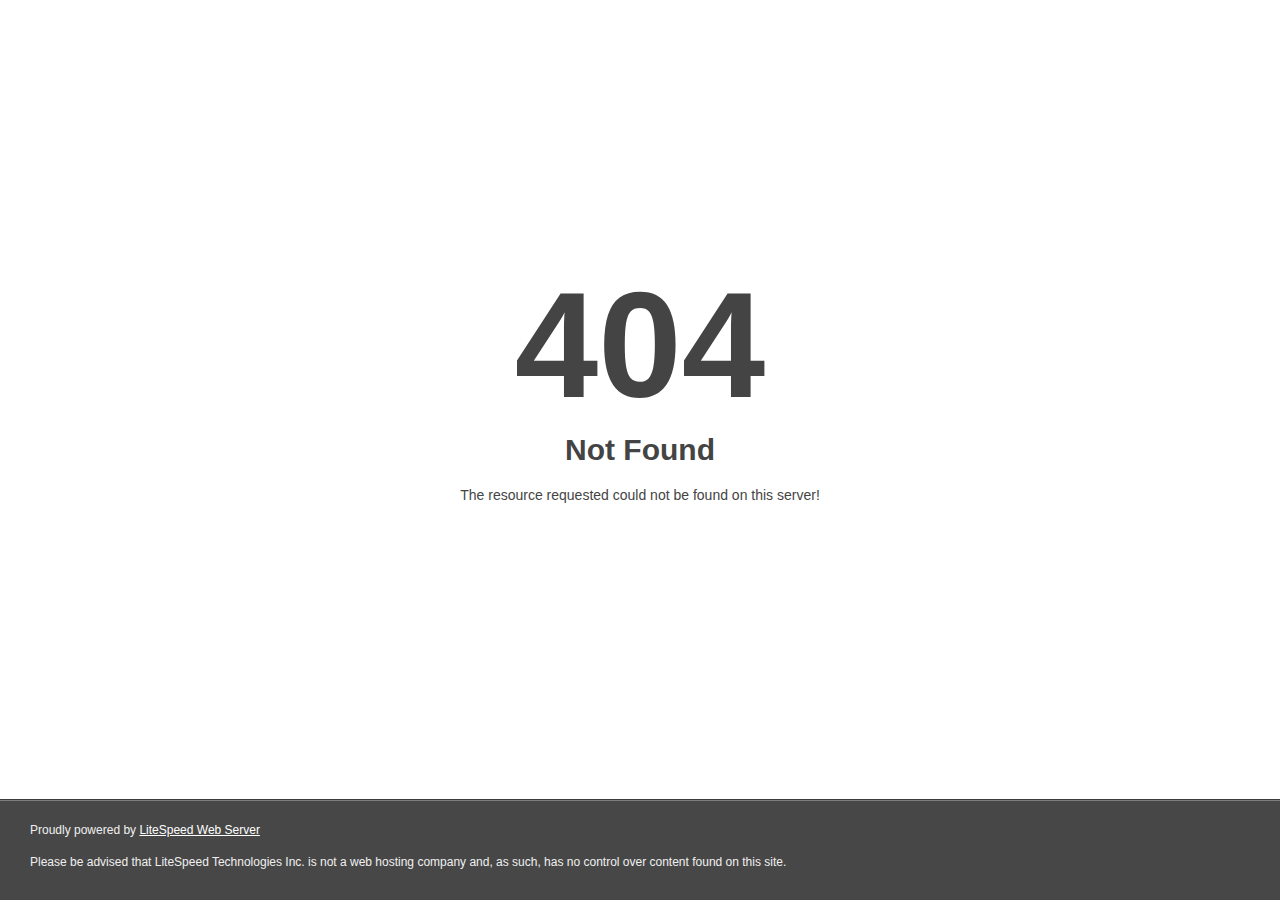
<file: css/owl.video.play.html>
<!DOCTYPE html>
<html style="height:100%">
<head>
<meta name="viewport" content="width=device-width, initial-scale=1, shrink-to-fit=no" />
<title> 404 Not Found
</title></head>
<body style="color: #444; margin:0;font: normal 14px/20px Arial, Helvetica, sans-serif; height:100%; background-color: #fff;">
<div style="height:auto; min-height:100%; ">     <div style="text-align: center; width:800px; margin-left: -400px; position:absolute; top: 30%; left:50%;">
        <h1 style="margin:0; font-size:150px; line-height:150px; font-weight:bold;">404</h1>
<h2 style="margin-top:20px;font-size: 30px;">Not Found
</h2>
<p>The resource requested could not be found on this server!</p>
</div></div><div style="color:#f0f0f0; font-size:12px;margin:auto;padding:0px 30px 0px 30px;position:relative;clear:both;height:100px;margin-top:-101px;background-color:#474747;border-top: 1px solid rgba(0,0,0,0.15);box-shadow: 0 1px 0 rgba(255, 255, 255, 0.3) inset;">
<br>Proudly powered by  <a style="color:#fff;" href="http://www.litespeedtech.com/error-page">LiteSpeed Web Server</a><p>Please be advised that LiteSpeed Technologies Inc. is not a web hosting company and, as such, has no control over content found on this site.</p></div></body></html>
</file>
<file: css/revolution-slider.css>
.tp-static-layers{position:absolute;z-index:505;top:0;left:0}.tp-hide-revslider,.tp-caption.tp-hidden-caption{visibility:hidden!important;display:none!important}.tp-caption{z-index:1;white-space:nowrap}.tp-caption-demo .tp-caption{position:relative!important;display:inline-block;margin-bottom:10px;margin-right:20px!important}.tp-caption.whitedivider3px{color:#000;text-shadow:none;background-color:#fff;background-color:rgba(255,255,255,1);text-decoration:none;min-width:408px;min-height:3px;background-position:initial initial;background-repeat:initial initial;border-width:0;border-color:#000;border-style:none}.tp-caption.finewide_large_white{color:#fff;text-shadow:none;font-size:60px;line-height:60px;font-weight:300;font-family:"Open Sans",sans-serif;background-color:transparent;text-decoration:none;text-transform:uppercase;letter-spacing:8px;border-width:0;border-color:#000;border-style:none}.tp-caption.whitedivider3px{color:#000;text-shadow:none;background-color:#fff;background-color:rgba(255,255,255,1);text-decoration:none;font-size:0;line-height:0;min-width:468px;min-height:3px;border-width:0;border-color:#000;border-style:none}.tp-caption.finewide_medium_white{color:#fff;text-shadow:none;font-size:37px;line-height:37px;font-weight:300;font-family:"Open Sans",sans-serif;background-color:transparent;text-decoration:none;text-transform:uppercase;letter-spacing:5px;border-width:0;border-color:#000;border-style:none}.tp-caption.boldwide_small_white{font-size:25px;line-height:25px;font-weight:800;font-family:"Open Sans",sans-serif;color:#fff;text-decoration:none;background-color:transparent;text-shadow:none;text-transform:uppercase;letter-spacing:5px;border-width:0;border-color:#000;border-style:none}.tp-caption.whitedivider3px_vertical{color:#000;text-shadow:none;background-color:#fff;background-color:rgba(255,255,255,1);text-decoration:none;font-size:0;line-height:0;min-width:3px;min-height:130px;border-width:0;border-color:#000;border-style:none}.tp-caption.finewide_small_white{color:#fff;text-shadow:none;font-size:25px;line-height:25px;font-weight:300;font-family:"Open Sans",sans-serif;background-color:transparent;text-decoration:none;text-transform:uppercase;letter-spacing:5px;border-width:0;border-color:#000;border-style:none}.tp-caption.finewide_verysmall_white_mw{font-size:13px;line-height:25px;font-weight:400;font-family:"Open Sans",sans-serif;color:#fff;text-decoration:none;background-color:transparent;text-shadow:none;text-transform:uppercase;letter-spacing:5px;max-width:470px;white-space:normal!important;border-width:0;border-color:#000;border-style:none}.tp-caption.lightgrey_divider{text-decoration:none;background-color:#ebebeb;background-color:rgba(235,235,235,1);width:370px;height:3px;background-position:initial initial;background-repeat:initial initial;border-width:0;border-color:#222;border-style:none}.tp-caption.finewide_large_white{color:#FFF;text-shadow:none;font-size:60px;line-height:60px;font-weight:300;font-family:"Open Sans",sans-serif;background-color:rgba(0,0,0,0);text-decoration:none;text-transform:uppercase;letter-spacing:8px;border-width:0;border-color:#000;border-style:none}.tp-caption.finewide_medium_white{color:#FFF;text-shadow:none;font-size:34px;line-height:34px;font-weight:300;font-family:"Open Sans",sans-serif;background-color:rgba(0,0,0,0);text-decoration:none;text-transform:uppercase;letter-spacing:5px;border-width:0;border-color:#000;border-style:none}.tp-caption.huge_red{position:absolute;color:#df4b6b;font-weight:400;font-size:150px;line-height:130px;font-family:'Oswald',sans-serif;margin:0;border-width:0;border-style:none;white-space:nowrap;background-color:#2d3136;padding:0}.tp-caption.middle_yellow{position:absolute;color:#fbd572;font-weight:600;font-size:50px;line-height:50px;font-family:'Open Sans',sans-serif;margin:0;border-width:0;border-style:none;white-space:nowrap}.tp-caption.huge_thin_yellow{position:absolute;color:#fbd572;font-weight:300;font-size:90px;line-height:90px;font-family:'Open Sans',sans-serif;margin:0;letter-spacing:20px;border-width:0;border-style:none;white-space:nowrap}.tp-caption.big_dark{position:absolute;color:#333;font-weight:700;font-size:70px;line-height:70px;font-family:"Open Sans";margin:0;border-width:0;border-style:none;white-space:nowrap}.tp-caption.medium_dark{position:absolute;color:#333;font-weight:300;font-size:40px;line-height:40px;font-family:"Open Sans";margin:0;letter-spacing:5px;border-width:0;border-style:none;white-space:nowrap}.tp-caption.medium_grey{position:absolute;color:#fff;text-shadow:0 2px 5px rgba(0,0,0,0.5);font-weight:700;font-size:20px;line-height:20px;font-family:Arial;padding:2px 4px;margin:0;border-width:0;border-style:none;background-color:#888;white-space:nowrap}.tp-caption.small_text{position:absolute;color:#fff;text-shadow:0 2px 5px rgba(0,0,0,0.5);font-weight:700;font-size:14px;line-height:20px;font-family:Arial;margin:0;border-width:0;border-style:none;white-space:nowrap}.tp-caption.medium_text{position:absolute;color:#fff;text-shadow:0 2px 5px rgba(0,0,0,0.5);font-weight:700;font-size:20px;line-height:20px;font-family:Arial;margin:0;border-width:0;border-style:none;white-space:nowrap}.tp-caption.large_bold_white_25{font-size:55px;line-height:65px;font-weight:700;font-family:"Open Sans";color:#fff;text-decoration:none;background-color:transparent;text-align:center;text-shadow:#000 0 5px 10px;border-width:0;border-color:#fff;border-style:none}.tp-caption.medium_text_shadow{font-size:25px;line-height:25px;font-weight:600;font-family:"Open Sans";color:#fff;text-decoration:none;background-color:transparent;text-align:center;text-shadow:#000 0 5px 10px;border-width:0;border-color:#fff;border-style:none}.tp-caption.large_text{position:absolute;color:#fff;text-shadow:0 2px 5px rgba(0,0,0,0.5);font-weight:700;font-size:40px;line-height:40px;font-family:Arial;margin:0;border-width:0;border-style:none;white-space:nowrap}.tp-caption.medium_bold_grey{font-size:30px;line-height:30px;font-weight:800;font-family:"Open Sans";color:#666;text-decoration:none;background-color:transparent;text-shadow:none;margin:0;padding:1px 4px 0;border-width:0;border-color:#ffd658;border-style:none}.tp-caption.very_large_text{position:absolute;color:#fff;text-shadow:0 2px 5px rgba(0,0,0,0.5);font-weight:700;font-size:60px;line-height:60px;font-family:Arial;margin:0;border-width:0;border-style:none;white-space:nowrap;letter-spacing:-2px}.tp-caption.very_big_white{position:absolute;color:#fff;text-shadow:none;font-weight:800;font-size:60px;line-height:60px;font-family:Arial;margin:0;border-width:0;border-style:none;white-space:nowrap;padding:0 4px;padding-top:1px;background-color:#000}.tp-caption.very_big_black{position:absolute;color:#000;text-shadow:none;font-weight:700;font-size:60px;line-height:60px;font-family:Arial;margin:0;border-width:0;border-style:none;white-space:nowrap;padding:0 4px;padding-top:1px;background-color:#fff}.tp-caption.modern_medium_fat{position:absolute;color:#000;text-shadow:none;font-weight:800;font-size:24px;line-height:20px;font-family:"Open Sans",sans-serif;margin:0;border-width:0;border-style:none;white-space:nowrap}.tp-caption.modern_medium_fat_white{position:absolute;color:#fff;text-shadow:none;font-weight:800;font-size:24px;line-height:20px;font-family:"Open Sans",sans-serif;margin:0;border-width:0;border-style:none;white-space:nowrap}.tp-caption.modern_medium_light{position:absolute;color:#000;text-shadow:none;font-weight:300;font-size:24px;line-height:20px;font-family:"Open Sans",sans-serif;margin:0;border-width:0;border-style:none;white-space:nowrap}.tp-caption.modern_big_bluebg{position:absolute;color:#fff;text-shadow:none;font-weight:800;font-size:30px;line-height:36px;font-family:"Open Sans",sans-serif;padding:3px 10px;margin:0;border-width:0;border-style:none;background-color:#4e5b6c;letter-spacing:0}.tp-caption.modern_big_redbg{position:absolute;color:#fff;text-shadow:none;font-weight:300;font-size:30px;line-height:36px;font-family:"Open Sans",sans-serif;padding:3px 10px;padding-top:1px;margin:0;border-width:0;border-style:none;background-color:#de543e;letter-spacing:0}.tp-caption.modern_small_text_dark{position:absolute;color:#555;text-shadow:none;font-size:14px;line-height:22px;font-family:Arial;margin:0;border-width:0;border-style:none;white-space:nowrap}.tp-caption.boxshadow{-moz-box-shadow:0 0 20px rgba(0,0,0,0.5);-webkit-box-shadow:0 0 20px rgba(0,0,0,0.5);box-shadow:0 0 20px rgba(0,0,0,0.5)}.tp-caption.black{color:#000;text-shadow:none}.tp-caption.noshadow{text-shadow:none}.tp-caption a{color:#ff7302;text-shadow:none;-webkit-transition:all .2s ease-out;-moz-transition:all .2s ease-out;-o-transition:all .2s ease-out;-ms-transition:all .2s ease-out}.tp-caption a:hover{color:#ffa902}.tp-caption.thinheadline_dark{position:absolute;color:rgba(0,0,0,0.85);text-shadow:none;font-weight:300;font-size:30px;line-height:30px;font-family:"Open Sans";background-color:transparent}.tp-caption.thintext_dark{position:absolute;color:rgba(0,0,0,0.85);text-shadow:none;font-weight:300;font-size:16px;line-height:26px;font-family:"Open Sans";background-color:transparent}.tp-caption.medium_bg_red a{color:#fff;text-decoration:none}.tp-caption.medium_bg_red a:hover{color:#fff;text-decoration:underline}.tp-caption.smoothcircle{font-size:30px;line-height:75px;font-weight:800;font-family:"Open Sans";color:#fff;text-decoration:none;background-color:#000;background-color:rgba(0,0,0,0.498039);padding:50px 25px;text-align:center;border-radius:500px 500px 500px 500px;border-width:0;border-color:#000;border-style:none}.tp-caption.largeblackbg{font-size:50px;line-height:70px;font-weight:300;font-family:"Open Sans";color:#fff;text-decoration:none;background-color:#000;padding:0 20px 5px;text-shadow:none;border-width:0;border-color:#fff;border-style:none}.tp-caption.largepinkbg{position:absolute;color:#fff;text-shadow:none;font-weight:300;font-size:50px;line-height:70px;font-family:"Open Sans";background-color:#db4360;padding:0 20px;-webkit-border-radius:0;-moz-border-radius:0;border-radius:0}.tp-caption.largewhitebg{position:absolute;color:#000;text-shadow:none;font-weight:300;font-size:50px;line-height:70px;font-family:"Open Sans";background-color:#fff;padding:0 20px;-webkit-border-radius:0;-moz-border-radius:0;border-radius:0}.tp-caption.largegreenbg{position:absolute;color:#fff;text-shadow:none;font-weight:300;font-size:50px;line-height:70px;font-family:"Open Sans";background-color:#67ae73;padding:0 20px;-webkit-border-radius:0;-moz-border-radius:0;border-radius:0}.tp-caption.excerpt{font-size:36px;line-height:36px;font-weight:700;font-family:Arial;color:#fff;text-decoration:none;background-color:rgba(0,0,0,1);text-shadow:none;margin:0;letter-spacing:-1.5px;padding:1px 4px 0 4px;width:150px;white-space:normal!important;height:auto;border-width:0;border-color:#fff;border-style:none}.tp-caption.large_bold_grey{font-size:60px;line-height:60px;font-weight:800;font-family:"Open Sans";color:#666;text-decoration:none;background-color:transparent;text-shadow:none;margin:0;padding:1px 4px 0;border-width:0;border-color:#ffd658;border-style:none}.tp-caption.medium_thin_grey{font-size:34px;line-height:30px;font-weight:300;font-family:"Open Sans";color:#666;text-decoration:none;background-color:transparent;padding:1px 4px 0;text-shadow:none;margin:0;border-width:0;border-color:#ffd658;border-style:none}.tp-caption.small_thin_grey{font-size:18px;line-height:26px;font-weight:300;font-family:"Open Sans";color:#757575;text-decoration:none;background-color:transparent;padding:1px 4px 0;text-shadow:none;margin:0;border-width:0;border-color:#ffd658;border-style:none}.tp-caption.lightgrey_divider{text-decoration:none;background-color:rgba(235,235,235,1);width:370px;height:3px;background-position:initial initial;background-repeat:initial initial;border-width:0;border-color:#222;border-style:none}.tp-caption.large_bold_darkblue{font-size:58px;line-height:60px;font-weight:800;font-family:"Open Sans";color:#34495e;text-decoration:none;background-color:transparent;border-width:0;border-color:#ffd658;border-style:none}.tp-caption.medium_bg_darkblue{font-size:20px;line-height:20px;font-weight:800;font-family:"Open Sans";color:#fff;text-decoration:none;background-color:#34495e;padding:10px;border-width:0;border-color:#ffd658;border-style:none}.tp-caption.medium_bold_red{font-size:24px;line-height:30px;font-weight:800;font-family:"Open Sans";color:#e33a0c;text-decoration:none;background-color:transparent;padding:0;border-width:0;border-color:#ffd658;border-style:none}.tp-caption.medium_light_red{font-size:21px;line-height:26px;font-weight:300;font-family:"Open Sans";color:#e33a0c;text-decoration:none;background-color:transparent;padding:0;border-width:0;border-color:#ffd658;border-style:none}.tp-caption.medium_bg_red{font-size:20px;line-height:20px;font-weight:800;font-family:"Open Sans";color:#fff;text-decoration:none;background-color:#e33a0c;padding:10px;border-width:0;border-color:#ffd658;border-style:none}.tp-caption.medium_bold_orange{font-size:24px;line-height:30px;font-weight:800;font-family:"Open Sans";color:#f39c12;text-decoration:none;background-color:transparent;border-width:0;border-color:#ffd658;border-style:none}.tp-caption.medium_bg_orange{font-size:20px;line-height:20px;font-weight:800;font-family:"Open Sans";color:#fff;text-decoration:none;background-color:#f39c12;padding:10px;border-width:0;border-color:#ffd658;border-style:none}.tp-caption.grassfloor{text-decoration:none;background-color:rgba(160,179,151,1);width:4000px;height:150px;border-width:0;border-color:#222;border-style:none}.tp-caption.large_bold_white{font-size:58px;line-height:60px;font-weight:800;font-family:"Open Sans";color:#fff;text-decoration:none;background-color:transparent;border-width:0;border-color:#ffd658;border-style:none}.tp-caption.medium_light_white{font-size:30px;line-height:36px;font-weight:300;font-family:"Open Sans";color:#fff;text-decoration:none;background-color:transparent;padding:0;border-width:0;border-color:#ffd658;border-style:none}.tp-caption.mediumlarge_light_white{font-size:34px;line-height:40px;font-weight:300;font-family:"Open Sans";color:#fff;text-decoration:none;background-color:transparent;padding:0;border-width:0;border-color:#ffd658;border-style:none}.tp-caption.mediumlarge_light_white_center{font-size:34px;line-height:40px;font-weight:300;font-family:"Open Sans";color:#fff;text-decoration:none;background-color:transparent;padding:0;text-align:center;border-width:0;border-color:#ffd658;border-style:none}.tp-caption.medium_bg_asbestos{font-size:20px;line-height:20px;font-weight:800;font-family:"Open Sans";color:#fff;text-decoration:none;background-color:#7f8c8d;padding:10px;border-width:0;border-color:#ffd658;border-style:none}.tp-caption.medium_light_black{font-size:30px;line-height:36px;font-weight:300;font-family:"Open Sans";color:#000;text-decoration:none;background-color:transparent;padding:0;border-width:0;border-color:#ffd658;border-style:none}.tp-caption.large_bold_black{font-size:58px;line-height:60px;font-weight:800;font-family:"Open Sans";color:#000;text-decoration:none;background-color:transparent;border-width:0;border-color:#ffd658;border-style:none}.tp-caption.mediumlarge_light_darkblue{font-size:34px;line-height:40px;font-weight:300;font-family:"Open Sans";color:#34495e;text-decoration:none;background-color:transparent;padding:0;border-width:0;border-color:#ffd658;border-style:none}.tp-caption.small_light_white{font-size:17px;line-height:28px;font-weight:300;font-family:"Open Sans";color:#fff;text-decoration:none;background-color:transparent;padding:0;border-width:0;border-color:#ffd658;border-style:none}.tp-caption.roundedimage{border-width:0;border-color:#222;border-style:none}.tp-caption.large_bg_black{font-size:40px;line-height:40px;font-weight:800;font-family:"Open Sans";color:#fff;text-decoration:none;background-color:#000;padding:10px 20px 15px;border-width:0;border-color:#ffd658;border-style:none}.tp-caption.mediumwhitebg{font-size:30px;line-height:30px;font-weight:300;font-family:"Open Sans";color:#000;text-decoration:none;background-color:#fff;padding:5px 15px 10px;text-shadow:none;border-width:0;border-color:#000;border-style:none}.tp-caption.medium_bg_orange_new1{font-size:20px;line-height:20px;font-weight:800;font-family:"Open Sans";color:#fff;text-decoration:none;background-color:#f39c12;padding:10px;border-width:0;border-color:#ffd658;border-style:none}.tp-caption.boxshadow{-moz-box-shadow:0 0 20px rgba(0,0,0,0.5);-webkit-box-shadow:0 0 20px rgba(0,0,0,0.5);box-shadow:0 0 20px rgba(0,0,0,0.5)}.tp-caption.black{color:#000;text-shadow:none;font-weight:300;font-size:19px;line-height:19px;font-family:'Open Sans',sans}.tp-caption.noshadow{text-shadow:none}.tp_inner_padding{box-sizing:border-box;-webkit-box-sizing:border-box;-moz-box-sizing:border-box;max-height:none!important}.tp-caption .frontcorner{width:0;height:0;border-left:40px solid transparent;border-right:0 solid transparent;border-top:40px solid #00a8ff;position:absolute;left:-40px;top:0}.tp-caption .backcorner{width:0;height:0;border-left:0 solid transparent;border-right:40px solid transparent;border-bottom:40px solid #00a8ff;position:absolute;right:0;top:0}.tp-caption .frontcornertop{width:0;height:0;border-left:40px solid transparent;border-right:0 solid transparent;border-bottom:40px solid #00a8ff;position:absolute;left:-40px;top:0}.tp-caption .backcornertop{width:0;height:0;border-left:0 solid transparent;border-right:40px solid transparent;border-top:40px solid #00a8ff;position:absolute;right:0;top:0}img.tp-slider-alternative-image{width:100%;height:auto}.tp-simpleresponsive .button{padding:6px 13px 5px;border-radius:3px;-moz-border-radius:3px;-webkit-border-radius:3px;height:30px;cursor:pointer;color:#fff!important;text-shadow:0 1px 1px rgba(0,0,0,0.6)!important;font-size:15px;line-height:45px!important;background:url(../images/gradient/g30.html) repeat-x top;font-family:arial,sans-serif;font-weight:bold;letter-spacing:-1px}.tp-simpleresponsive .button.big{color:#fff;text-shadow:0 1px 1px rgba(0,0,0,0.6);font-weight:bold;padding:9px 20px;font-size:19px;line-height:57px!important;background:url(../images/gradient/g40.html) repeat-x top}.tp-simpleresponsive .purchase:hover,.tp-simpleresponsive .button:hover,.tp-simpleresponsive .button.big:hover{background-position:bottom,15px 11px}@media only screen and (min-width:480px) and (max-width:767px){.tp-simpleresponsive .button{padding:4px 8px 3px;line-height:25px!important;font-size:11px!important;font-weight:normal}.tp-simpleresponsive a.button{-webkit-transition:none;-moz-transition:none;-o-transition:none;-ms-transition:none}}@media only screen and (min-width:0) and (max-width:479px){.tp-simpleresponsive .button{padding:2px 5px 2px;line-height:20px!important;font-size:10px!important}.tp-simpleresponsive a.button{-webkit-transition:none;-moz-transition:none;-o-transition:none;-ms-transition:none}}.tp-simpleresponsive .button.green,.tp-simpleresponsive .button:hover.green,.tp-simpleresponsive .purchase.green,.tp-simpleresponsive .purchase:hover.green{background-color:#21a117;-webkit-box-shadow:0 3px 0 0 #104d0b;-moz-box-shadow:0 3px 0 0 #104d0b;box-shadow:0 3px 0 0 #104d0b}.tp-simpleresponsive .button.blue,.tp-simpleresponsive .button:hover.blue,.tp-simpleresponsive .purchase.blue,.tp-simpleresponsive .purchase:hover.blue{background-color:#1d78cb;-webkit-box-shadow:0 3px 0 0 #0f3e68;-moz-box-shadow:0 3px 0 0 #0f3e68;box-shadow:0 3px 0 0 #0f3e68}.tp-simpleresponsive .button.red,.tp-simpleresponsive .button:hover.red,.tp-simpleresponsive .purchase.red,.tp-simpleresponsive .purchase:hover.red{background-color:#cb1d1d;-webkit-box-shadow:0 3px 0 0 #7c1212;-moz-box-shadow:0 3px 0 0 #7c1212;box-shadow:0 3px 0 0 #7c1212}.tp-simpleresponsive .button.orange,.tp-simpleresponsive .button:hover.orange,.tp-simpleresponsive .purchase.orange,.tp-simpleresponsive .purchase:hover.orange{background-color:#f70;-webkit-box-shadow:0 3px 0 0 #a34c00;-moz-box-shadow:0 3px 0 0 #a34c00;box-shadow:0 3px 0 0 #a34c00}.tp-simpleresponsive .button.darkgrey,.tp-simpleresponsive .button.grey,.tp-simpleresponsive .button:hover.darkgrey,.tp-simpleresponsive .button:hover.grey,.tp-simpleresponsive .purchase.darkgrey,.tp-simpleresponsive .purchase:hover.darkgrey{background-color:#555;-webkit-box-shadow:0 3px 0 0 #222;-moz-box-shadow:0 3px 0 0 #222;box-shadow:0 3px 0 0 #222}.tp-simpleresponsive .button.lightgrey,.tp-simpleresponsive .button:hover.lightgrey,.tp-simpleresponsive .purchase.lightgrey,.tp-simpleresponsive .purchase:hover.lightgrey{background-color:#888;-webkit-box-shadow:0 3px 0 0 #555;-moz-box-shadow:0 3px 0 0 #555;box-shadow:0 3px 0 0 #555}.fullscreen-container{width:100%;position:relative;padding:0}.fullwidthbanner-container{width:100%;position:relative;padding:0;overflow:hidden}.fullwidthbanner-container .fullwidthbanner{width:100%;position:relative}.tp-simpleresponsive .caption,.tp-simpleresponsive .tp-caption{position:absolute;visibility:hidden;-webkit-font-smoothing:antialiased!important}.tp-simpleresponsive img{max-width:none}.noFilterClass{filter:none!important}.tp-bannershadow{position:absolute;margin-left:auto;margin-right:auto;-moz-user-select:none;-khtml-user-select:none;-webkit-user-select:none;-o-user-select:none}.tp-bannershadow.tp-shadow1{background:url(assets/shadow1.png) no-repeat;background-size:100% 100%;width:890px;height:60px;bottom:-60px}.tp-bannershadow.tp-shadow2{background:url(assets/shadow2.png) no-repeat;background-size:100% 100%;width:890px;height:60px;bottom:-60px}.tp-bannershadow.tp-shadow3{background:url(assets/shadow3.png) no-repeat;background-size:100% 100%;width:890px;height:60px;bottom:-60px}.caption.fullscreenvideo{left:0;top:0;position:absolute;width:100%;height:100%}.caption.fullscreenvideo iframe,.caption.fullscreenvideo video{width:100%!important;height:100%!important;display:none}.tp-caption.fullscreenvideo{left:0;top:0;position:absolute;width:100%;height:100%}.tp-caption.fullscreenvideo iframe,.tp-caption.fullscreenvideo iframe video{width:100%!important;height:100%!important;display:none}.fullcoveredvideo video,.fullscreenvideo video{background:#000}.fullcoveredvideo .tp-poster{background-position:center center;background-size:cover;width:100%;height:100%;top:0;left:0}.html5vid.videoisplaying .tp-poster{display:none}.tp-video-play-button{background:#000;background:rgba(0,0,0,0.3);padding:5px;border-radius:5px;-moz-border-radius:5px;-webkit-border-radius:5px;position:absolute;top:50%;left:50%;font-size:40px;color:#FFF;z-index:3;margin-top:-27px;margin-left:-28px;text-align:center;cursor:pointer}.html5vid .tp-revstop{width:15px;height:20px;border-left:5px solid #fff;border-right:5px solid #fff;position:relative;margin:10px 20px;box-sizing:border-box;-moz-box-sizing:border-box;-webkit-box-sizing:border-box}.html5vid .tp-revstop{display:none}.html5vid.videoisplaying .revicon-right-dir{display:none}.html5vid.videoisplaying .tp-revstop{display:block}.html5vid.videoisplaying .tp-video-play-button{display:none}.html5vid:hover .tp-video-play-button{display:block}.fullcoveredvideo .tp-video-play-button{display:none!important}.tp-video-controls{position:absolute;bottom:0;left:0;right:0;padding:5px;opacity:0;-webkit-transition:opacity .3s;-moz-transition:opacity .3s;-o-transition:opacity .3s;-ms-transition:opacity .3s;transition:opacity .3s;background-image:linear-gradient(bottom,#000 13%,#323232 100%);background-image:-o-linear-gradient(bottom,#000 13%,#323232 100%);background-image:-moz-linear-gradient(bottom,#000 13%,#323232 100%);background-image:-webkit-linear-gradient(bottom,#000 13%,#323232 100%);background-image:-ms-linear-gradient(bottom,#000 13%,#323232 100%);background-image:-webkit-gradient(linear,left bottom,left top,color-stop(0.13,#000),color-stop(1,#323232));display:table;max-width:100%;overflow:hidden;box-sizing:border-box;-moz-box-sizing:border-box;-webkit-box-sizing:border-box}.tp-caption:hover .tp-video-controls{opacity:.9}.tp-video-button{background:rgba(0,0,0,.5);border:0;color:#EEE;-webkit-border-radius:3px;-moz-border-radius:3px;-o-border-radius:3px;border-radius:3px;cursor:pointer;line-height:12px;font-size:12px;color:#fff;padding:0;margin:0;outline:0}.tp-video-button:hover{cursor:pointer}.tp-video-button-wrap,.tp-video-seek-bar-wrap,.tp-video-vol-bar-wrap{padding:0 5px;display:table-cell}.tp-video-seek-bar-wrap{width:80%}.tp-video-vol-bar-wrap{width:20%}.tp-volume-bar,.tp-seek-bar{width:100%;cursor:pointer;outline:0;line-height:12px;margin:0;padding:0}.tp-dottedoverlay{background-repeat:repeat;width:100%;height:100%;position:absolute;top:0;left:0;z-index:4}.tp-dottedoverlay.twoxtwo{background:url(assets/gridtile.png)}.tp-dottedoverlay.twoxtwowhite{background:url(assets/gridtile_white.png)}.tp-dottedoverlay.threexthree{background:url(assets/gridtile_3x3.png)}.tp-dottedoverlay.threexthreewhite{background:url(assets/gridtile_3x3_white.png)}.tpclear{clear:both}.tp-bullets{z-index:1000;position:absolute;-ms-filter:"alpha(opacity=100)";-moz-opacity:1;-khtml-opacity:1;opacity:1;-webkit-transition:opacity .2s ease-out;-moz-transition:opacity .2s ease-out;-o-transition:opacity .2s ease-out;-ms-transition:opacity .2s ease-out;-webkit-transform:translateZ(5px)}.tp-bullets.hidebullets{-ms-filter:"alpha(opacity=0)";-moz-opacity:0;-khtml-opacity:0;opacity:0}.tp-bullets.simplebullets.navbar{border:1px solid #666;border-bottom:1px solid #444;background:url(assets/boxed_bgtile.png);height:40px;padding:0 10px;-webkit-border-radius:5px;-moz-border-radius:5px;border-radius:5px}.tp-bullets.simplebullets.navbar-old{background:url(assets/navigdots_bgtile.png);height:35px;padding:0 10px;-webkit-border-radius:5px;-moz-border-radius:5px;border-radius:5px}.tp-bullets.simplebullets.round .bullet{cursor:pointer;position:relative;background:url(assets/bullet.png) no-Repeat top left;width:20px;height:20px;margin-right:0;float:left;margin-top:0;margin-left:3px}.tp-bullets.simplebullets.round .bullet.last{margin-right:3px}.tp-bullets.simplebullets.round-old .bullet{cursor:pointer;position:relative;background:url(assets/bullets.png) no-Repeat bottom left;width:23px;height:23px;margin-right:0;float:left;margin-top:0}.tp-bullets.simplebullets.round-old .bullet.last{margin-right:0}.tp-bullets.simplebullets.square .bullet{cursor:pointer;position:relative;background:url(assets/bullets2.png) no-Repeat bottom left;width:19px;height:19px;margin-right:0;float:left;margin-top:0}.tp-bullets.simplebullets.square .bullet.last{margin-right:0}.tp-bullets.simplebullets.square-old .bullet{cursor:pointer;position:relative;background:url(assets/bullets2.png) no-Repeat bottom left;width:19px;height:19px;margin-right:0;float:left;margin-top:0}.tp-bullets.simplebullets.square-old .bullet.last{margin-right:0}.tp-bullets.simplebullets.navbar .bullet{cursor:pointer;position:relative;background:url(assets/bullet_boxed.png) no-Repeat top left;width:18px;height:19px;margin-right:5px;float:left;margin-top:0}.tp-bullets.simplebullets.navbar .bullet.first{margin-left:0!important}.tp-bullets.simplebullets.navbar .bullet.last{margin-right:0!important}.tp-bullets.simplebullets.navbar-old .bullet{cursor:pointer;position:relative;background:url(assets/navigdots.png) no-Repeat bottom left;width:15px;height:15px;margin-left:5px!important;margin-right:5px!important;float:left;margin-top:10px}.tp-bullets.simplebullets.navbar-old .bullet.first{margin-left:0!important}.tp-bullets.simplebullets.navbar-old .bullet.last{margin-right:0!important}.tp-bullets.simplebullets .bullet:hover,.tp-bullets.simplebullets .bullet.selected{background-position:top left}.tp-bullets.simplebullets.round .bullet:hover,.tp-bullets.simplebullets.round .bullet.selected,.tp-bullets.simplebullets.navbar .bullet:hover,.tp-bullets.simplebullets.navbar .bullet.selected{background-position:bottom left}.tparrows{-ms-filter:"alpha(opacity=100)";-moz-opacity:1;-khtml-opacity:1;opacity:1;-webkit-transition:opacity .2s ease-out;-moz-transition:opacity .2s ease-out;-o-transition:opacity .2s ease-out;-ms-transition:opacity .2s ease-out;-webkit-transform:translateZ(5000px);-webkit-transform-style:flat;-webkit-backface-visibility:hidden;z-index:600;position:relative}.tparrows.hidearrows{-ms-filter:"alpha(opacity=0)";-moz-opacity:0;-khtml-opacity:0;opacity:0}.tp-leftarrow{z-index:100;cursor:pointer;position:relative;background:url(assets/large_left.png) no-Repeat top left;width:40px;height:40px}.tp-rightarrow{z-index:100;cursor:pointer;position:relative;background:url(assets/large_right.png) no-Repeat top left;width:40px;height:40px}.tp-leftarrow.round{z-index:100;cursor:pointer;position:relative;background:url(assets/small_left.png) no-Repeat top left;width:19px;height:14px;margin-right:0;float:left;margin-top:0}.tp-rightarrow.round{z-index:100;cursor:pointer;position:relative;background:url(assets/small_right.png) no-Repeat top left;width:19px;height:14px;margin-right:0;float:left;margin-top:0}.tp-leftarrow.round-old{z-index:100;cursor:pointer;position:relative;background:url(assets/arrow_left.png) no-Repeat top left;width:26px;height:26px;margin-right:0;float:left;margin-top:0}.tp-rightarrow.round-old{z-index:100;cursor:pointer;position:relative;background:url(assets/arrow_right.png) no-Repeat top left;width:26px;height:26px;margin-right:0;float:left;margin-top:0}.tp-leftarrow.navbar{z-index:100;cursor:pointer;position:relative;background:url(assets/small_left_boxed.png) no-Repeat top left;width:20px;height:15px;float:left;margin-right:6px;margin-top:12px}.tp-rightarrow.navbar{z-index:100;cursor:pointer;position:relative;background:url(assets/small_right_boxed.png) no-Repeat top left;width:20px;height:15px;float:left;margin-left:6px;margin-top:12px}.tp-leftarrow.navbar-old{z-index:100;cursor:pointer;position:relative;background:url(assets/arrowleft.png) no-Repeat top left;width:9px;height:16px;float:left;margin-right:6px;margin-top:10px}.tp-rightarrow.navbar-old{z-index:100;cursor:pointer;position:relative;background:url(assets/arrowright.png) no-Repeat top left;width:9px;height:16px;float:left;margin-left:6px;margin-top:10px}.tp-leftarrow.navbar-old.thumbswitharrow{margin-right:10px}.tp-rightarrow.navbar-old.thumbswitharrow{margin-left:0}.tp-leftarrow.square{z-index:100;cursor:pointer;position:relative;background:url(assets/arrow_left2.png) no-Repeat top left;width:12px;height:17px;float:left;margin-right:0;margin-top:0}.tp-rightarrow.square{z-index:100;cursor:pointer;position:relative;background:url(assets/arrow_right2.png) no-Repeat top left;width:12px;height:17px;float:left;margin-left:0;margin-top:0}.tp-leftarrow.square-old{z-index:100;cursor:pointer;position:relative;background:url(assets/arrow_left2.png) no-Repeat top left;width:12px;height:17px;float:left;margin-right:0;margin-top:0}.tp-rightarrow.square-old{z-index:100;cursor:pointer;position:relative;background:url(assets/arrow_right2.png) no-Repeat top left;width:12px;height:17px;float:left;margin-left:0;margin-top:0}.tp-leftarrow.default{z-index:100;cursor:pointer;position:relative;background:url(assets/large_left.png) no-Repeat 0 0;width:40px;height:40px}.tp-rightarrow.default{z-index:100;cursor:pointer;position:relative;background:url(assets/large_right.png) no-Repeat 0 0;width:40px;height:40px}.tp-leftarrow:hover,.tp-rightarrow:hover{background-position:bottom left}.tp-bullets.tp-thumbs{z-index:1000;position:absolute;padding:3px;background-color:#fff;width:500px;height:50px;margin-top:-50px}.fullwidthbanner-container .tp-thumbs{padding:3px}.tp-bullets.tp-thumbs .tp-mask{width:500px;height:50px;overflow:hidden;position:relative}.tp-bullets.tp-thumbs .tp-mask .tp-thumbcontainer{width:5000px;position:absolute}.tp-bullets.tp-thumbs .bullet{width:100px;height:50px;cursor:pointer;overflow:hidden;background:0;margin:0;float:left;-ms-filter:"alpha(opacity=50)";-moz-opacity:.5;-khtml-opacity:.5;opacity:.5;-webkit-transition:all .2s ease-out;-moz-transition:all .2s ease-out;-o-transition:all .2s ease-out;-ms-transition:all .2s ease-out}.tp-bullets.tp-thumbs .bullet:hover,.tp-bullets.tp-thumbs .bullet.selected{-ms-filter:"alpha(opacity=100)";-moz-opacity:1;-khtml-opacity:1;opacity:1}.tp-thumbs img{width:100%}.tp-bannertimer{width:100%;height:10px;background:url(assets/timer.png);position:absolute;z-index:200;top:0}.tp-bannertimer.tp-bottom{bottom:0;height:5px;top:auto}@media only screen and (min-width:0) and (max-width:479px){.responsive .tp-bullets{display:none}.responsive .tparrows{display:none}}.tp-simpleresponsive img{-moz-user-select:none;-khtml-user-select:none;-webkit-user-select:none;-o-user-select:none}.tp-simpleresponsive a{text-decoration:none}.tp-simpleresponsive ul,.tp-simpleresponsive ul li,.tp-simpleresponsive ul li:before{list-style:none;padding:0!important;margin:0!important;list-style:none!important;overflow-x:visible;overflow-y:visible;background-image:none}.tp-simpleresponsive>ul>li{list-style:none;position:absolute;visibility:hidden}.caption.slidelink a div,.tp-caption.slidelink a div{width:3000px;height:1500px;background:url(assets/coloredbg.png) repeat}.tp-caption.slidelink a span{background:url(assets/coloredbg.png) repeat}.tparrows .tp-arr-imgholder{display:none}.tparrows .tp-arr-titleholder{display:none}.tparrows.preview1{width:100px;height:100px;-webkit-transform-style:preserve-3d;-webkit-perspective:1000;-moz-perspective:1000;-webkit-backface-visibility:hidden;-moz-backface-visibility:hidden;background:transparent}.tparrows.preview1:after{position:absolute;left:0;top:0;font-family:"revicons";color:#fff;font-size:30px;width:100px;height:100px;text-align:center;background:#fff;background:rgba(0,0,0,0.15);z-index:2;line-height:100px;-webkit-transition:background .3s,color .3s;-moz-transition:background .3s,color .3s;transition:background .3s,color .3s}.tp-rightarrow.preview1:after{content:'\e825'}.tp-leftarrow.preview1:after{content:'\e824'}.tparrows.preview1:hover:after{background:rgba(255,255,255,1);color:#aaa}.tparrows.preview1 .tp-arr-imgholder{background-size:cover;background-position:center center;display:block;width:100%;height:100%;position:absolute;top:0;-webkit-transition:-webkit-transform .3s;transition:transform .3s;-webkit-backface-visibility:hidden;backface-visibility:hidden}.tparrows.preview1 .tp-arr-iwrapper{-webkit-transition:all .3s;transition:all .3s;-ms-filter:"alpha(opacity=0)";filter:alpha(opacity=0);-moz-opacity:.0;-khtml-opacity:.0;opacity:.0}.tparrows.preview1:hover .tp-arr-iwrapper{-ms-filter:"alpha(opacity=100)";filter:alpha(opacity=100);-moz-opacity:1;-khtml-opacity:1;opacity:1}.tp-rightarrow.preview1 .tp-arr-imgholder{right:100%;-webkit-transform:rotateY(-90deg);transform:rotateY(-90deg);-webkit-transform-origin:100% 50%;transform-origin:100% 50%;-ms-filter:"alpha(opacity=0)";filter:alpha(opacity=0);-moz-opacity:.0;-khtml-opacity:.0;opacity:.0}.tp-leftarrow.preview1 .tp-arr-imgholder{left:100%;-webkit-transform:rotateY(90deg);transform:rotateY(90deg);-webkit-transform-origin:0 50%;transform-origin:0 50%;-ms-filter:"alpha(opacity=0)";filter:alpha(opacity=0);-moz-opacity:.0;-khtml-opacity:.0;opacity:.0}.tparrows.preview1:hover .tp-arr-imgholder{-webkit-transform:rotateY(0deg);transform:rotateY(0deg);-ms-filter:"alpha(opacity=100)";filter:alpha(opacity=100);-moz-opacity:1;-khtml-opacity:1;opacity:1}@media only screen and (min-width:768px) and (max-width:979px){.tparrows.preview1,.tparrows.preview1:after{width:80px;height:80px;line-height:80px;font-size:24px}}@media only screen and (min-width:480px) and (max-width:767px){.tparrows.preview1,.tparrows.preview1:after{width:60px;height:60px;line-height:60px;font-size:20px}}@media only screen and (min-width:0) and (max-width:479px){.tparrows.preview1,.tparrows.preview1:after{width:40px;height:40px;line-height:40px;font-size:12px}}.tp-bullets.preview1{height:21px}.tp-bullets.preview1 .bullet{cursor:pointer;position:relative!important;background:rgba(0,0,0,0.15)!important;-webkit-box-shadow:none;-moz-box-shadow:none;box-shadow:none;width:5px!important;height:5px!important;border:8px solid rgba(0,0,0,0)!important;display:inline-block;margin-right:5px!important;margin-bottom:0!important;-webkit-transition:background-color .2s,border-color .2s;-moz-transition:background-color .2s,border-color .2s;-o-transition:background-color .2s,border-color .2s;-ms-transition:background-color .2s,border-color .2s;transition:background-color .2s,border-color .2s;float:none!important;box-sizing:content-box;-moz-box-sizing:content-box;-webkit-box-sizing:content-box}.tp-bullets.preview1 .bullet.last{margin-right:0}.tp-bullets.preview1 .bullet:hover,.tp-bullets.preview1 .bullet.selected{-webkit-box-shadow:none;-moz-box-shadow:none;box-shadow:none;background:#aaa!important;width:5px!important;height:5px!important;border:8px solid rgba(255,255,255,1)!important}.tparrows.preview2{min-width:60px;min-height:60px;background:#fff;border-radius:30px;-moz-border-radius:30px;-webkit-border-radius:30px;overflow:hidden;-webkit-transition:-webkit-transform 1.3s;-webkit-transition:width .3s,background-color .3s,opacity .3s;transition:width .3s,background-color .3s,opacity .3s;backface-visibility:hidden}.tparrows.preview2:after{position:absolute;top:50%;font-family:"revicons";color:#aaa;font-size:25px;margin-top:-12px;-webkit-transition:color .3s;-moz-transition:color .3s;transition:color .3s}.tp-rightarrow.preview2:after{content:'\e81e';right:18px}.tp-leftarrow.preview2:after{content:'\e81f';left:18px}.tparrows.preview2 .tp-arr-titleholder{background-size:cover;background-position:center center;display:block;visibility:hidden;position:relative;top:0;-webkit-transition:-webkit-transform .3s;transition:transform .3s;-webkit-backface-visibility:hidden;backface-visibility:hidden;white-space:nowrap;color:#000;text-transform:uppercase;font-weight:400;font-size:14px;line-height:60px;padding:0 10px}.tp-rightarrow.preview2 .tp-arr-titleholder{right:50px;-webkit-transform:translateX(-100%);transform:translateX(-100%)}.tp-leftarrow.preview2 .tp-arr-titleholder{left:50px;-webkit-transform:translateX(100%);transform:translateX(100%)}.tparrows.preview2.hovered{width:300px}.tparrows.preview2:hover{background:#fff}.tparrows.preview2:hover:after{color:#000}.tparrows.preview2:hover .tp-arr-titleholder{-webkit-transform:translateX(0px);transform:translateX(0px);visibility:visible;position:absolute}.tp-bullets.preview2{height:17px}.tp-bullets.preview2 .bullet{cursor:pointer;position:relative!important;background:rgba(0,0,0,0.5)!important;-webkit-border-radius:10px;border-radius:10px;-webkit-box-shadow:none;-moz-box-shadow:none;box-shadow:none;width:6px!important;height:6px!important;border:5px solid rgba(0,0,0,0)!important;display:inline-block;margin-right:2px!important;margin-bottom:0!important;-webkit-transition:background-color .2s,border-color .2s;-moz-transition:background-color .2s,border-color .2s;-o-transition:background-color .2s,border-color .2s;-ms-transition:background-color .2s,border-color .2s;transition:background-color .2s,border-color .2s;float:none!important;box-sizing:content-box;-moz-box-sizing:content-box;-webkit-box-sizing:content-box}.tp-bullets.preview2 .bullet.last{margin-right:0}.tp-bullets.preview2 .bullet:hover,.tp-bullets.preview2 .bullet.selected{-webkit-box-shadow:none;-moz-box-shadow:none;box-shadow:none;background:rgba(255,255,255,1)!important;width:6px!important;height:6px!important;border:5px solid rgba(0,0,0,1)!important}.tp-arr-titleholder.alwayshidden{display:none!important}@media only screen and (min-width:768px) and (max-width:979px){.tparrows.preview2{min-width:40px;min-height:40px;width:40px;height:40px;border-radius:20px;-moz-border-radius:20px;-webkit-border-radius:20px}.tparrows.preview2:after{position:absolute;top:50%;font-family:"revicons";font-size:20px;margin-top:-12px}.tp-rightarrow.preview2:after{content:'\e81e';right:11px}.tp-leftarrow.preview2:after{content:'\e81f';left:11px}.tparrows.preview2 .tp-arr-titleholder{font-size:12px;line-height:40px;letter-spacing:0}.tp-rightarrow.preview2 .tp-arr-titleholder{right:35px}.tp-leftarrow.preview2 .tp-arr-titleholder{left:35px}}@media only screen and (min-width:480px) and (max-width:767px){.tparrows.preview2{min-width:30px;min-height:30px;width:30px;height:30px;border-radius:15px;-moz-border-radius:15px;-webkit-border-radius:15px}.tparrows.preview2:after{position:absolute;top:50%;font-family:"revicons";font-size:14px;margin-top:-12px}.tp-rightarrow.preview2:after{content:'\e81e';right:8px}.tp-leftarrow.preview2:after{content:'\e81f';left:8px}.tparrows.preview2 .tp-arr-titleholder{font-size:10px;line-height:30px;letter-spacing:0}.tp-rightarrow.preview2 .tp-arr-titleholder{right:25px}.tp-leftarrow.preview2 .tp-arr-titleholder{left:25px}.tparrows.preview2 .tp-arr-titleholder{display:none;visibility:none}}@media only screen and (min-width:0) and (max-width:479px){.tparrows.preview2{min-width:30px;min-height:30px;width:30px;height:30px;border-radius:15px;-moz-border-radius:15px;-webkit-border-radius:15px}.tparrows.preview2:after{position:absolute;top:50%;font-family:"revicons";font-size:14px;margin-top:-12px}.tp-rightarrow.preview2:after{content:'\e81e';right:8px}.tp-leftarrow.preview2:after{content:'\e81f';left:8px}.tparrows.preview2 .tp-arr-titleholder{display:none;visibility:none}.tparrows.preview2:hover{width:30px!important;height:30px!important}}.tparrows.preview3{width:70px;height:70px;background:#fff;background:rgba(255,255,255,1);-webkit-transform-style:flat}.tparrows.preview3:after{position:absolute;line-height:70px;text-align:center;font-family:"revicons";color:#aaa;font-size:30px;top:0;left:0;background:#fff;z-index:100;width:70px;height:70px;-webkit-transition:color .3s;-moz-transition:color .3s;transition:color .3s}.tparrows.preview3:hover:after{color:#000}.tp-rightarrow.preview3:after{content:'\e825'}.tp-leftarrow.preview3:after{content:'\e824'}.tparrows.preview3 .tp-arr-iwrapper{-webkit-transform:scale(0,1);transform:scale(0,1);-webkit-transform-origin:100% 50%;transform-origin:100% 50%;-webkit-transition:-webkit-transform .2s;transition:transform .2s;z-index:0;position:absolute;background:#000;background:rgba(0,0,0,0.75);display:table;min-height:90px;top:-10px}.tp-leftarrow.preview3 .tp-arr-iwrapper{-webkit-transform:scale(0,1);transform:scale(0,1);-webkit-transform-origin:0 50%;transform-origin:0 50%}.tparrows.preview3 .tp-arr-imgholder{display:block;background-size:cover;background-position:center center;display:table-cell;min-width:90px;height:90px;position:relative;top:0}.tp-rightarrow.preview3 .tp-arr-iwrapper{right:0;padding-right:70px}.tp-leftarrow.preview3 .tp-arr-iwrapper{left:0;direction:rtl;padding-left:70px}.tparrows.preview3 .tp-arr-titleholder{display:table-cell;padding:30px;font-size:16px;color:#fff;white-space:nowrap;position:relative;clear:right;vertical-align:middle}.tparrows.preview3:hover .tp-arr-iwrapper{-webkit-transform:scale(1,1);transform:scale(1,1)}.tp-bullets.preview3{height:17px}.tp-bullets.preview3 .bullet{cursor:pointer;position:relative!important;background:rgba(0,0,0,0.5)!important;-webkit-border-radius:10px;border-radius:10px;-webkit-box-shadow:none;-moz-box-shadow:none;box-shadow:none;width:6px!important;height:6px!important;border:5px solid rgba(0,0,0,0)!important;display:inline-block;margin-right:2px!important;margin-bottom:0!important;-webkit-transition:background-color .2s,border-color .2s;-moz-transition:background-color .2s,border-color .2s;-o-transition:background-color .2s,border-color .2s;-ms-transition:background-color .2s,border-color .2s;transition:background-color .2s,border-color .2s;float:none!important;box-sizing:content-box;-moz-box-sizing:content-box;-webkit-box-sizing:content-box}.tp-bullets.preview3 .bullet.last{margin-right:0}.tp-bullets.preview3 .bullet:hover,.tp-bullets.preview3 .bullet.selected{-webkit-box-shadow:none;-moz-box-shadow:none;box-shadow:none;background:rgba(255,255,255,1)!important;width:6px!important;height:6px!important;border:5px solid rgba(0,0,0,1)!important}@media only screen and (min-width:768px) and (max-width:979px){.tparrows.preview3:after,.tparrows.preview3{width:50px;height:50px;line-height:50px;font-size:20px}.tparrows.preview3 .tp-arr-iwrapper{min-height:70px}.tparrows.preview3 .tp-arr-imgholder{min-width:70px;height:70px}.tp-rightarrow.preview3 .tp-arr-iwrapper{padding-right:50px}.tp-leftarrow.preview3 .tp-arr-iwrapper{padding-left:50px}.tparrows.preview3 .tp-arr-titleholder{padding:10px;font-size:16px}}@media only screen and (max-width:767px){.tparrows.preview3:after,.tparrows.preview3{width:50px;height:50px;line-height:50px;font-size:20px}.tparrows.preview3 .tp-arr-iwrapper{min-height:70px}}.tparrows.preview4{width:30px;height:110px;background:transparent;-webkit-transform-style:preserve-3d;-webkit-perspective:1000;-moz-perspective:1000}.tparrows.preview4:after{position:absolute;line-height:110px;text-align:center;font-family:"revicons";color:#fff;font-size:20px;top:0;left:0;z-index:0;width:30px;height:110px;background:#000;background:rgba(0,0,0,0.25);-webkit-transition:all .2s ease-in-out;-moz-transition:all .2s ease-in-out;-o-transition:all .2s ease-in-out;transition:all .2s ease-in-out;-ms-filter:"alpha(opacity=100)";filter:alpha(opacity=100);-moz-opacity:1;-khtml-opacity:1;opacity:1}.tp-rightarrow.preview4:after{content:'\e825'}.tp-leftarrow.preview4:after{content:'\e824'}.tparrows.preview4 .tp-arr-allwrapper{visibility:hidden;width:180px;position:absolute;z-index:1;min-height:120px;top:0;left:-150px;overflow:hidden;-webkit-perspective:1000px;-webkit-transform-style:flat}.tp-leftarrow.preview4 .tp-arr-allwrapper{left:0}.tparrows.preview4 .tp-arr-iwrapper{position:relative}.tparrows.preview4 .tp-arr-imgholder{display:block;background-size:cover;background-position:center center;width:180px;height:110px;position:relative;top:0;-webkit-backface-visibility:hidden;backface-visibility:hidden}.tparrows.preview4 .tp-arr-imgholder2{display:block;background-size:cover;background-position:center center;width:180px;height:110px;position:absolute;top:0;left:180px;-webkit-backface-visibility:hidden;backface-visibility:hidden}.tp-leftarrow.preview4 .tp-arr-imgholder2{left:-180px}.tparrows.preview4 .tp-arr-titleholder{display:block;font-size:12px;line-height:25px;padding:0 10px;text-align:left;color:#fff;position:relative;background:#000;color:#FFF;text-transform:uppercase;white-space:nowrap;letter-spacing:1px;font-weight:700;font-size:11px;line-height:2.75;-webkit-transition:all .3s;transition:all .3s;-webkit-transform:rotateX(-90deg);transform:rotateX(-90deg);-webkit-transform-origin:50% 0;transform-origin:50% 0;-webkit-backface-visibility:hidden;backface-visibility:hidden;-ms-filter:"alpha(opacity=0)";filter:alpha(opacity=0);-moz-opacity:.0;-khtml-opacity:.0;opacity:.0}.tparrows.preview4:after{transform-origin:100% 100%;-webkit-transform-origin:100% 100%}.tp-leftarrow.preview4:after{transform-origin:0 0;-webkit-transform-origin:0 0}@media only screen and (min-width:768px){.tparrows.preview4:hover:after{-webkit-transform:rotateY(-90deg);transform:rotateY(-90deg)}.tp-leftarrow.preview4:hover:after{-webkit-transform:rotateY(90deg);transform:rotateY(90deg)}.tparrows.preview4:hover .tp-arr-titleholder{-webkit-transition-delay:.4s;transition-delay:.4s;-webkit-transform:rotateX(0deg);transform:rotateX(0deg);-ms-filter:"alpha(opacity=100)";filter:alpha(opacity=100);-moz-opacity:1;-khtml-opacity:1;opacity:1}}.tp-bullets.preview4{height:17px}.tp-bullets.preview4 .bullet{cursor:pointer;position:relative!important;background:rgba(0,0,0,0.5)!important;-webkit-border-radius:10px;border-radius:10px;-webkit-box-shadow:none;-moz-box-shadow:none;box-shadow:none;width:6px!important;height:6px!important;border:5px solid rgba(0,0,0,0)!important;display:inline-block;margin-right:2px!important;margin-bottom:0!important;-webkit-transition:background-color .2s,border-color .2s;-moz-transition:background-color .2s,border-color .2s;-o-transition:background-color .2s,border-color .2s;-ms-transition:background-color .2s,border-color .2s;transition:background-color .2s,border-color .2s;float:none!important;box-sizing:content-box;-moz-box-sizing:content-box;-webkit-box-sizing:content-box}.tp-bullets.preview4 .bullet.last{margin-right:0}.tp-bullets.preview4 .bullet:hover,.tp-bullets.preview4 .bullet.selected{-webkit-box-shadow:none;-moz-box-shadow:none;box-shadow:none;background:rgba(255,255,255,1)!important;width:6px!important;height:6px!important;border:5px solid rgba(0,0,0,1)!important}@media only screen and (max-width:767px){.tparrows.preview4{width:20px;height:80px}.tparrows.preview4:after{width:20px;height:80px;line-height:80px;font-size:14px}.tparrows.preview1 .tp-arr-allwrapper,.tparrows.preview2 .tp-arr-allwrapper,.tparrows.preview3 .tp-arr-allwrapper,.tparrows.preview4 .tp-arr-allwrapper{display:none!important}}.tp-loader{top:50%;left:50%;z-index:10000;position:absolute}.tp-loader.spinner0{width:40px;height:40px;background:url(assets/loader.gif) no-repeat center center;background-color:#fff;box-shadow:0 0 20px 0 rgba(0,0,0,0.15);-webkit-box-shadow:0 0 20px 0 rgba(0,0,0,0.15);margin-top:-20px;margin-left:-20px;-webkit-animation:tp-rotateplane 1.2s infinite ease-in-out;animation:tp-rotateplane 1.2s infinite ease-in-out;border-radius:3px;-moz-border-radius:3px;-webkit-border-radius:3px}.tp-loader.spinner1{width:40px;height:40px;background-color:#fff;box-shadow:0 0 20px 0 rgba(0,0,0,0.15);-webkit-box-shadow:0 0 20px 0 rgba(0,0,0,0.15);margin-top:-20px;margin-left:-20px;-webkit-animation:tp-rotateplane 1.2s infinite ease-in-out;animation:tp-rotateplane 1.2s infinite ease-in-out;border-radius:3px;-moz-border-radius:3px;-webkit-border-radius:3px}.tp-loader.spinner5{background:url(assets/loader.gif) no-repeat 10px 10px;background-color:#fff;margin:-22px -22px;width:44px;height:44px;border-radius:3px;-moz-border-radius:3px;-webkit-border-radius:3px}@-webkit-keyframes tp-rotateplane{0%{-webkit-transform:perspective(120px)}50%{-webkit-transform:perspective(120px) rotateY(180deg)}100%{-webkit-transform:perspective(120px) rotateY(180deg) rotateX(180deg)}}@keyframes tp-rotateplane{0%{transform:perspective(120px) rotateX(0deg) rotateY(0deg);-webkit-transform:perspective(120px) rotateX(0deg) rotateY(0deg)}50%{transform:perspective(120px) rotateX(-180.1deg) rotateY(0deg);-webkit-transform:perspective(120px) rotateX(-180.1deg) rotateY(0deg)}100%{transform:perspective(120px) rotateX(-180deg) rotateY(-179.9deg);-webkit-transform:perspective(120px) rotateX(-180deg) rotateY(-179.9deg)}}.tp-loader.spinner2{width:40px;height:40px;margin-top:-20px;margin-left:-20px;background-color:#f00;box-shadow:0 0 20px 0 rgba(0,0,0,0.15);-webkit-box-shadow:0 0 20px 0 rgba(0,0,0,0.15);border-radius:100%;-webkit-animation:tp-scaleout 1.0s infinite ease-in-out;animation:tp-scaleout 1.0s infinite ease-in-out}@-webkit-keyframes tp-scaleout{0%{-webkit-transform:scale(0.0)}100%{-webkit-transform:scale(1.0);opacity:0}}@keyframes tp-scaleout{0%{transform:scale(0.0);-webkit-transform:scale(0.0)}100%{transform:scale(1.0);-webkit-transform:scale(1.0);opacity:0}}.tp-loader.spinner3{margin:-9px 0 0 -35px;width:70px;text-align:center}.tp-loader.spinner3 .bounce1,.tp-loader.spinner3 .bounce2,.tp-loader.spinner3 .bounce3{width:18px;height:18px;background-color:#fff;box-shadow:0 0 20px 0 rgba(0,0,0,0.15);-webkit-box-shadow:0 0 20px 0 rgba(0,0,0,0.15);border-radius:100%;display:inline-block;-webkit-animation:tp-bouncedelay 1.4s infinite ease-in-out;animation:tp-bouncedelay 1.4s infinite ease-in-out;-webkit-animation-fill-mode:both;animation-fill-mode:both}.tp-loader.spinner3 .bounce1{-webkit-animation-delay:-0.32s;animation-delay:-0.32s}.tp-loader.spinner3 .bounce2{-webkit-animation-delay:-0.16s;animation-delay:-0.16s}@-webkit-keyframes tp-bouncedelay{0%,80%,100%{-webkit-transform:scale(0.0)}40%{-webkit-transform:scale(1.0)}}@keyframes tp-bouncedelay{0%,80%,100%{transform:scale(0.0);-webkit-transform:scale(0.0)}40%{transform:scale(1.0);-webkit-transform:scale(1.0)}}.tp-loader.spinner4{margin:-20px 0 0 -20px;width:40px;height:40px;text-align:center;-webkit-animation:tp-rotate 2.0s infinite linear;animation:tp-rotate 2.0s infinite linear}.tp-loader.spinner4 .dot1,.tp-loader.spinner4 .dot2{width:60%;height:60%;display:inline-block;position:absolute;top:0;background-color:#fff;border-radius:100%;-webkit-animation:tp-bounce 2.0s infinite ease-in-out;animation:tp-bounce 2.0s infinite ease-in-out;box-shadow:0 0 20px 0 rgba(0,0,0,0.15);-webkit-box-shadow:0 0 20px 0 rgba(0,0,0,0.15)}.tp-loader.spinner4 .dot2{top:auto;bottom:0;-webkit-animation-delay:-1.0s;animation-delay:-1.0s}@-webkit-keyframes tp-rotate{100%{-webkit-transform:rotate(360deg)}}@keyframes tp-rotate{100%{transform:rotate(360deg);-webkit-transform:rotate(360deg)}}@-webkit-keyframes tp-bounce{0%,100%{-webkit-transform:scale(0.0)}50%{-webkit-transform:scale(1.0)}}@keyframes tp-bounce{0%,100%{transform:scale(0.0);-webkit-transform:scale(0.0)}50%{transform:scale(1.0);-webkit-transform:scale(1.0)}}.tp-transparentimg{content:"url(assets/transparent.png)"}.tp-3d{-webkit-transform-style:preserve-3d;-webkit-transform-origin:50% 50%}.tp-caption img{background:transparent;-ms-filter:"progid:DXImageTransform.Microsoft.gradient(startColorstr=#00FFFFFF,endColorstr=#00FFFFFF)";filter:progid:DXImageTransform.Microsoft.gradient(startColorstr=#00FFFFFF,endColorstr=#00FFFFFF);zoom:1}@font-face{font-family:'revicons';src:url('../fonts/revicons90c690c6.eot?5510888');src:url('../fonts/revicons90c690c6.eot?5510888#iefix') format('embedded-opentype'),url('../fonts/revicons90c690c6.woff?5510888') format('woff'),url('../fonts/revicons90c690c6.ttf?5510888') format('truetype'),url('../fonts/revicons90c690c6.svg?5510888#revicons') format('svg');font-weight:normal;font-style:normal}[class^="revicon-"]:before,[class*=" revicon-"]:before{font-family:"revicons";font-style:normal;font-weight:normal;speak:none;display:inline-block;text-decoration:inherit;width:1em;margin-right:.2em;text-align:center;font-variant:normal;text-transform:none;line-height:1em;margin-left:.2em}.revicon-search-1:before{content:'\e802'}.revicon-pencil-1:before{content:'\e831'}.revicon-picture-1:before{content:'\e803'}.revicon-cancel:before{content:'\e80a'}.revicon-info-circled:before{content:'\e80f'}.revicon-trash:before{content:'\e801'}.revicon-left-dir:before{content:'\e817'}.revicon-right-dir:before{content:'\e818'}.revicon-down-open:before{content:'\e83b'}.revicon-left-open:before{content:'\e819'}.revicon-right-open:before{content:'\e81a'}.revicon-angle-left:before{content:'\e820'}.revicon-angle-right:before{content:'\e81d'}.revicon-left-big:before{content:'\e81f'}.revicon-right-big:before{content:'\e81e'}.revicon-magic:before{content:'\e807'}.revicon-picture:before{content:'\e800'}.revicon-export:before{content:'\e80b'}.revicon-cog:before{content:'\e832'}.revicon-login:before{content:'\e833'}.revicon-logout:before{content:'\e834'}.revicon-video:before{content:'\e805'}.revicon-arrow-combo:before{content:'\e827'}.revicon-left-open-1:before{content:'\e82a'}.revicon-right-open-1:before{content:'\e82b'}.revicon-left-open-mini:before{content:'\e822'}.revicon-right-open-mini:before{content:'\e823'}.revicon-left-open-big:before{content:'\e824'}.revicon-right-open-big:before{content:'\e825'}.revicon-left:before{content:'\e836'}.revicon-right:before{content:'\e826'}.revicon-ccw:before{content:'\e808'}.revicon-arrows-ccw:before{content:'\e806'}.revicon-palette:before{content:'\e829'}.revicon-list-add:before{content:'\e80c'}.revicon-doc:before{content:'\e809'}.revicon-left-open-outline:before{content:'\e82e'}.revicon-left-open-2:before{content:'\e82c'}.revicon-right-open-outline:before{content:'\e82f'}.revicon-right-open-2:before{content:'\e82d'}.revicon-equalizer:before{content:'\e83a'}.revicon-layers-alt:before{content:'\e804'}.revicon-popup:before{content:'\e828'}.boxedcontainer{max-width:1170px;margin:auto;padding:0 30px}.tp-dottedoverlay{background-color:rgba(0,0,0,0.5)!important;z-index:2}.tp-banner-container{height:100%!important;width:100%;position:relative;padding:0}.tp-banner{width:100%;position:relative}.tp-banner-fullscreen-container{width:100%;position:relative;padding:0}.tp-caption.medium_grey{position:absolute;color:#fff;text-shadow:0 2px 5px rgba(0,0,0,0.5);font-weight:700;font-size:20px;line-height:20px;font-family:Arial;padding:2px 4px;margin:0;border-width:0;border-style:none;background-color:#888;white-space:nowrap}.tp-caption.small_text{position:absolute;color:#fff;text-shadow:0 2px 5px rgba(0,0,0,0.5);font-weight:700;font-size:14px;line-height:20px;font-family:Arial;margin:0;border-width:0;border-style:none;white-space:nowrap}.tp-caption.medium_text{position:absolute;color:#fff;text-shadow:0 2px 5px rgba(0,0,0,0.5);font-weight:700;font-size:20px;line-height:20px;font-family:Arial;margin:0;border-width:0;border-style:none;white-space:nowrap}.tp-caption.large_text{position:absolute;color:#fff;text-shadow:0 2px 5px rgba(0,0,0,0.5);font-weight:700;font-size:40px;line-height:40px;font-family:Arial;margin:0;border-width:0;border-style:none;white-space:nowrap}.tp-caption.very_large_text{position:absolute;color:#fff;text-shadow:0 2px 5px rgba(0,0,0,0.5);font-weight:700;font-size:60px;line-height:60px;font-family:Arial;margin:0;border-width:0;border-style:none;white-space:nowrap;letter-spacing:-2px}.tp-caption.very_big_white{position:absolute;color:#fff;text-shadow:none;font-weight:800;font-size:60px;line-height:60px;font-family:Arial;margin:0;border-width:0;border-style:none;white-space:nowrap;padding:0 4px;padding-top:1px;background-color:#000}.tp-caption.very_big_black{position:absolute;color:#000;text-shadow:none;font-weight:700;font-size:60px;line-height:60px;font-family:Arial;margin:0;border-width:0;border-style:none;white-space:nowrap;padding:0 4px;padding-top:1px;background-color:#fff}.tp-caption.modern_medium_fat{position:absolute;color:#000;text-shadow:none;font-weight:800;font-size:24px;line-height:20px;font-family:"Open Sans",sans-serif;margin:0;border-width:0;border-style:none;white-space:nowrap}.tp-caption.modern_medium_fat_white{position:absolute;color:#fff;text-shadow:none;font-weight:800;font-size:24px;line-height:20px;font-family:"Open Sans",sans-serif;margin:0;border-width:0;border-style:none;white-space:nowrap}.tp-caption.modern_medium_light{position:absolute;color:#000;text-shadow:none;font-weight:300;font-size:24px;line-height:20px;font-family:"Open Sans",sans-serif;margin:0;border-width:0;border-style:none;white-space:nowrap}.tp-caption.modern_big_bluebg{position:absolute;color:#fff;text-shadow:none;font-weight:800;font-size:30px;line-height:36px;font-family:"Open Sans",sans-serif;padding:3px 10px;margin:0;border-width:0;border-style:none;background-color:#4e5b6c;letter-spacing:0}.tp-caption.modern_big_redbg{position:absolute;color:#fff;text-shadow:none;font-weight:300;font-size:30px;line-height:36px;font-family:"Open Sans",sans-serif;padding:3px 10px;padding-top:1px;margin:0;border-width:0;border-style:none;background-color:#de543e;letter-spacing:0}.tp-caption.modern_small_text_dark{position:absolute;color:#555;text-shadow:none;font-size:14px;line-height:22px;font-family:Arial;margin:0;border-width:0;border-style:none;white-space:nowrap}.tp-caption.boxshadow{-moz-box-shadow:0 0 20px rgba(0,0,0,0.5);-webkit-box-shadow:0 0 20px rgba(0,0,0,0.5);box-shadow:0 0 20px rgba(0,0,0,0.5)}.tp-caption.black{color:#000;text-shadow:none}.tp-caption.noshadow{text-shadow:none}.tp-caption.thinheadline_dark{position:absolute;color:rgba(0,0,0,0.85);text-shadow:none;font-weight:300;font-size:30px;line-height:30px;font-family:"Open Sans";background-color:transparent}.tp-caption.thintext_dark{position:absolute;color:rgba(0,0,0,0.85);text-shadow:none;font-weight:300;font-size:16px;line-height:26px;font-family:"Open Sans";background-color:transparent}.tp-caption.largeblackbg{position:absolute;color:#fff;text-shadow:none;font-weight:300;font-size:50px;line-height:70px;font-family:"Open Sans";background-color:#000;padding:0 20px;-webkit-border-radius:0;-moz-border-radius:0;border-radius:0}.tp-caption.largepinkbg{position:absolute;color:#fff;text-shadow:none;font-weight:300;font-size:50px;line-height:70px;font-family:"Open Sans";background-color:#db4360;padding:0 20px;-webkit-border-radius:0;-moz-border-radius:0;border-radius:0}.tp-caption.largewhitebg{position:absolute;color:#000;text-shadow:none;font-weight:300;font-size:50px;line-height:70px;font-family:"Open Sans";background-color:#fff;padding:0 20px;-webkit-border-radius:0;-moz-border-radius:0;border-radius:0}.tp-caption.largegreenbg{position:absolute;color:#fff;text-shadow:none;font-weight:300;font-size:50px;line-height:70px;font-family:"Open Sans";background-color:#67ae73;padding:0 20px;-webkit-border-radius:0;-moz-border-radius:0;border-radius:0}.tp-caption.excerpt{font-size:36px;line-height:36px;font-weight:700;font-family:Arial;color:#fff;text-decoration:none;background-color:rgba(0,0,0,1);text-shadow:none;margin:0;letter-spacing:-1.5px;padding:1px 4px 0 4px;width:150px;white-space:normal!important;height:auto;border-width:0;border-color:#fff;border-style:none}.tp-caption.large_bold_grey{font-size:60px;line-height:60px;font-weight:800;font-family:"Open Sans";color:#666;text-decoration:none;background-color:transparent;text-shadow:none;margin:0;padding:1px 4px 0;border-width:0;border-color:#ffd658;border-style:none}.tp-caption.medium_thin_grey{font-size:34px;line-height:30px;font-weight:300;font-family:"Open Sans";color:#666;text-decoration:none;background-color:transparent;padding:1px 4px 0;text-shadow:none;margin:0;border-width:0;border-color:#ffd658;border-style:none}.tp-caption.small_thin_grey{font-size:18px;line-height:26px;font-weight:300;font-family:"Open Sans";color:#757575;text-decoration:none;background-color:transparent;padding:1px 4px 0;text-shadow:none;margin:0;border-width:0;border-color:#ffd658;border-style:none}.tp-caption.lightgrey_divider{text-decoration:none;background-color:rgba(235,235,235,1);width:370px;height:3px;background-position:initial initial;background-repeat:initial initial;border-width:0;border-color:#222;border-style:none}.tp-caption.large_bold_darkblue{font-size:58px;line-height:60px;font-weight:800;font-family:"Open Sans";color:#34495e;text-decoration:none;background-color:transparent;border-width:0;border-color:#ffd658;border-style:none}.tp-caption.medium_bg_darkblue{font-size:20px;line-height:20px;font-weight:800;font-family:"Open Sans";color:#fff;text-decoration:none;background-color:#34495e;padding:10px;border-width:0;border-color:#ffd658;border-style:none}.tp-caption.medium_bold_red{font-size:24px;line-height:30px;font-weight:800;font-family:"Open Sans";color:#e33a0c;text-decoration:none;background-color:transparent;padding:0;border-width:0;border-color:#ffd658;border-style:none}.tp-caption.medium_light_red{font-size:21px;line-height:26px;font-weight:300;font-family:"Open Sans";color:#e33a0c;text-decoration:none;background-color:transparent;padding:0;border-width:0;border-color:#ffd658;border-style:none}.tp-caption.medium_bg_red{font-size:20px;line-height:20px;font-weight:800;font-family:"Open Sans";color:#fff;text-decoration:none;background-color:#e33a0c;padding:10px;border-width:0;border-color:#ffd658;border-style:none}.tp-caption.medium_bold_orange{font-size:24px;line-height:30px;font-weight:800;font-family:"Open Sans";color:#f39c12;text-decoration:none;background-color:transparent;border-width:0;border-color:#ffd658;border-style:none}.tp-caption.medium_bg_orange{font-size:20px;line-height:20px;font-weight:800;font-family:"Open Sans";color:#fff;text-decoration:none;background-color:#f39c12;padding:10px;border-width:0;border-color:#ffd658;border-style:none}.tp-caption.grassfloor{text-decoration:none;background-color:rgba(160,179,151,1);width:4000px;height:150px;border-width:0;border-color:#222;border-style:none}.tp-caption.large_bold_white{font-size:58px;line-height:60px;font-weight:800;font-family:"Open Sans";color:#fff;text-decoration:none;background-color:transparent;border-width:0;border-color:#ffd658;border-style:none}.tp-caption.medium_light_white{font-size:30px;line-height:36px;font-weight:300;font-family:"Open Sans";color:#fff;text-decoration:none;background-color:transparent;padding:0;border-width:0;border-color:#ffd658;border-style:none}.tp-caption.mediumlarge_light_white{font-size:34px;line-height:40px;font-weight:300;font-family:"Open Sans";color:#fff;text-decoration:none;background-color:transparent;padding:0;border-width:0;border-color:#ffd658;border-style:none}.tp-caption.mediumlarge_light_white_center{font-size:34px;line-height:40px;font-weight:300;font-family:"Open Sans";color:#fff;text-decoration:none;background-color:transparent;padding:0;text-align:center;border-width:0;border-color:#ffd658;border-style:none}.tp-caption.medium_bg_asbestos{font-size:20px;line-height:20px;font-weight:800;font-family:"Open Sans";color:#fff;text-decoration:none;background-color:#7f8c8d;padding:10px;border-width:0;border-color:#ffd658;border-style:none}.tp-caption.medium_light_black{font-size:30px;line-height:36px;font-weight:300;font-family:"Open Sans";color:#000;text-decoration:none;background-color:transparent;padding:0;border-width:0;border-color:#ffd658;border-style:none}.tp-caption.large_bold_black{font-size:58px;line-height:60px;font-weight:800;font-family:"Open Sans";color:#000;text-decoration:none;background-color:transparent;border-width:0;border-color:#ffd658;border-style:none}.tp-caption.mediumlarge_light_darkblue{font-size:34px;line-height:40px;font-weight:300;font-family:"Open Sans";color:#34495e;text-decoration:none;background-color:transparent;padding:0;border-width:0;border-color:#ffd658;border-style:none}.tp-caption.small_light_white{font-size:17px;line-height:28px;font-weight:300;font-family:"Open Sans";color:#fff;text-decoration:none;background-color:transparent;padding:0;border-width:0;border-color:#ffd658;border-style:none}.tp-caption.roundedimage{border-width:0;border-color:#222;border-style:none}.tp-caption.large_bg_black{font-size:40px;line-height:40px;font-weight:800;font-family:"Open Sans";color:#fff;text-decoration:none;background-color:#000;padding:10px 20px 15px;border-width:0;border-color:#ffd658;border-style:none}.tp-caption.mediumwhitebg{font-size:30px;line-height:30px;font-weight:300;font-family:"Open Sans";color:#000;text-decoration:none;background-color:#fff;padding:5px 15px 10px;text-shadow:none;border-width:0;border-color:#000;border-style:none}.tp-caption.large_bold_white_25{font-size:55px;line-height:65px;font-weight:700;font-family:"Open Sans";color:#fff;text-decoration:none;background-color:transparent;text-align:center;text-shadow:#000 0 5px 10px;border-width:0;border-color:#fff;border-style:none}.tp-caption.medium_text_shadow{font-size:25px;line-height:25px;font-weight:600;font-family:"Open Sans";color:#fff;text-decoration:none;background-color:transparent;text-align:center;text-shadow:#000 0 5px 10px;border-width:0;border-color:#fff;border-style:none}.tp-caption.black_heavy_60{font-size:60px;line-height:60px;font-weight:900;font-family:Raleway;color:#000;text-decoration:none;background-color:transparent;text-shadow:none;border-width:0;border-color:#000;border-style:none}.tp-caption.white_heavy_40{font-size:40px;line-height:40px;font-weight:900;font-family:Raleway;color:#fff;text-decoration:none;background-color:transparent;text-shadow:none;border-width:0;border-color:#000;border-style:none}.tp-caption.grey_heavy_72{font-size:72px;line-height:72px;font-weight:900;font-family:Raleway;color:#d5d2d2;text-decoration:none;background-color:transparent;text-shadow:none;border-width:0;border-color:#000;border-style:none}.tp-caption.grey_regular_18{font-size:18px;line-height:26px;font-family:"Open Sans";color:#777;text-decoration:none;background-color:transparent;text-shadow:none;border-width:0;border-color:#000;border-style:none}.tp-caption.black_thin_34{font-size:35px;line-height:35px;font-weight:100;font-family:Raleway;color:#000;text-decoration:none;background-color:transparent;text-shadow:none;border-width:0;border-color:#000;border-style:none}.tp-caption.arrowicon{line-height:1px;border-width:0;border-color:#222;border-style:none}.tp-caption.light_heavy_60{font-size:60px;line-height:60px;font-weight:900;font-family:Raleway;color:#fff;text-decoration:none;background-color:transparent;text-shadow:none;border-width:0;border-color:#000;border-style:none}.tp-caption.black_bold_40{font-size:40px;line-height:40px;font-weight:800;font-family:Raleway;color:#000;text-decoration:none;background-color:transparent;text-shadow:none;border-width:0;border-color:#000;border-style:none}.tp-caption.light_heavy_70{font-size:70px;line-height:70px;font-weight:900;font-family:Raleway;color:#fff;text-decoration:none;background-color:transparent;text-shadow:none;border-width:0;border-color:#000;border-style:none}.tp-caption.black_heavy_70{font-size:70px;line-height:70px;font-weight:900;font-family:Raleway;color:#000;text-decoration:none;background-color:transparent;text-shadow:none;border-width:0;border-color:#000;border-style:none}.tp-caption.black_bold_bg_20{font-size:20px;line-height:20px;font-weight:900;font-family:Raleway;color:#fff;text-decoration:none;background-color:#000;padding:5px 8px;text-shadow:none;border-width:0;border-color:#000;border-style:none}.tp-caption.greenbox30{line-height:30px;text-decoration:none;background-color:#86b567;padding:0 14px;border-width:0;border-color:#222;border-style:none}.tp-caption.blue_heavy_60{font-size:60px;line-height:60px;font-weight:900;font-family:Raleway;color:#fff;text-decoration:none;background-color:#31a5cb;padding:3px 10px;text-shadow:none;border-width:0;border-color:#000;border-style:none}.tp-caption.green_bold_bg_20{font-size:20px;line-height:20px;font-weight:900;font-family:Raleway;color:#fff;text-decoration:none;background-color:#86b567;padding:5px 8px;text-shadow:none;border-width:0;border-color:#000;border-style:none}.tp-caption.whitecircle_600px{line-height:1px;width:800px;height:800px;text-decoration:none;background:linear-gradient(to bottom,rgba(238,238,238,1) 0,rgba(255,255,255,1) 100%);filter:progid;background-color:transparent;border-radius:400px 400px 400px 400px;border-width:0;border-color:#222;border-style:none}.tp-caption.fullrounded{border-radius:400px 400px 400px 400px;border-width:0;border-color:#222;border-style:none}.tp-caption.light_heavy_40{font-size:40px;line-height:40px;font-weight:900;font-family:Raleway;color:#fff;text-decoration:none;background-color:transparent;text-shadow:none;border-width:0;border-color:#000;border-style:none}.tp-caption.white_thin_34{font-size:35px;line-height:35px;font-weight:200;font-family:Raleway;color:#fff;text-decoration:none;background-color:transparent;text-shadow:none;border-width:0;border-color:#000;border-style:none}.tp-caption.fullbg_gradient{width:100%;height:100%;text-decoration:none;background-color:#490202;border-width:0;border-color:#000;border-style:none}.tp-caption.light_medium_30{font-size:30px;line-height:40px;font-weight:700;font-family:Raleway;color:#fff;text-decoration:none;background-color:transparent;text-shadow:none;border-width:0;border-color:#000;border-style:none}.tp-caption.red_bold_bg_20{font-size:20px;line-height:20px;font-weight:900;font-family:Raleway;color:#fff;text-decoration:none;background-color:#e03300;padding:5px 8px;text-shadow:none;border-width:0;border-color:#000;border-style:none}.tp-caption.blue_bold_bg_20{font-size:20px;line-height:20px;font-weight:900;font-family:Raleway;color:#fff;text-decoration:none;background-color:#3598dc;padding:5px 8px;text-shadow:none;border-width:0;border-color:#000;border-style:none}.tp-caption.white_bold_bg_20{font-size:20px;line-height:20px;font-weight:900;font-family:Raleway;color:#000;text-decoration:none;background-color:#fff;padding:5px 8px;text-shadow:none;border-width:0;border-color:#000;border-style:none}.tp-caption.white_heavy_70{font-size:70px;line-height:70px;font-weight:900;font-family:Raleway;color:#fff;text-decoration:none;background-color:transparent;text-shadow:none;border-width:0;border-color:#000;border-style:none}.tp-caption.light_heavy_70_shadowed{font-size:70px;line-height:70px;font-weight:900;font-family:Raleway;color:#fff;text-decoration:none;background-color:transparent;text-shadow:0 0 7px rgba(0,0,0,0.25);border-width:0;border-color:#000;border-style:none}.tp-caption.light_medium_30_shadowed{font-size:30px;line-height:40px;font-weight:700;font-family:Raleway;color:#fff;text-decoration:none;background-color:transparent;text-shadow:0 0 7px rgba(0,0,0,0.25);border-width:0;border-color:#000;border-style:none}.tp-caption.blackboxed_heavy{font-size:70px;line-height:70px;font-weight:800;font-family:"Open Sans";color:#fff;text-decoration:none;background-color:#000;padding:5px 20px;text-shadow:rgba(0,0,0,0.14902) 0 0 7px;border-width:0;border-color:#000;border-style:none}.tp-caption.bignumbers_white{color:#fff;background-color:rgba(0,0,0,0);font-size:84px;line-height:84px;font-weight:800;font-family:Raleway;text-decoration:none;padding:0;text-shadow:rgba(0,0,0,0.247059) 0 0 7px;border-width:0;border-color:#fff;border-style:none solid none none}.tp-caption.whiteline_long{line-height:1px;min-width:660px;background-color:transparent;text-decoration:none;border-width:2px 0 0 0;border-color:#fff #222 #222 #222;border-style:solid none none none}.tp-caption.light_medium_20_shadowed{font-size:20px;line-height:30px;font-weight:700;font-family:Raleway;color:#fff;text-decoration:none;background-color:transparent;text-shadow:0 0 7px rgba(0,0,0,0.25);border-width:0;border-color:#000;border-style:none}.tp-caption.fullgradient_overlay{background:linear-gradient(to bottom,rgba(0,0,0,0) 0,rgba(0,0,0,0.5) 100%);filter:progid;width:100%;height:100%;border-width:0;border-color:#222;border-style:none}.tp-caption.light_medium_20{font-size:20px;line-height:30px;font-weight:700;font-family:Raleway;color:#fff;text-decoration:none;background-color:transparent;border-width:0;border-color:#000;border-style:none}.tp-caption.reddishbg_heavy_70{font-size:70px;line-height:70px;font-weight:900;font-family:Raleway;color:#fff;text-decoration:none;background-color:rgba(100,1,24,0.8);padding:50px;text-shadow:none;border-width:0;border-color:#000;border-style:none}.tp-caption.borderbox_725x130{min-width:725px;min-height:130px;background-color:transparent;text-decoration:none;border-width:2px;border-color:#fff;border-style:solid}.tp-caption.light_heavy_34{font-size:34px;line-height:34px;font-weight:900;font-family:Raleway;color:#fff;text-decoration:none;background-color:transparent;text-shadow:none;border-width:0;border-color:#000;border-style:none}.tp-caption.black_thin_30{font-size:30px;line-height:30px;font-weight:100;font-family:Raleway;color:#000;text-decoration:none;background-color:transparent;text-shadow:none;border-width:0;border-color:#000;border-style:none}.tp-caption.black_thin_whitebg_30{font-size:30px;line-height:30px;font-weight:300;font-family:Raleway;color:#000;text-decoration:none;background-color:#fff;padding:5px 10px;text-shadow:none;border-width:0;border-color:#000;border-style:none}.tp-caption.white_heavy_60{font-size:60px;line-height:60px;font-weight:900;font-family:Raleway;color:#fff;text-decoration:none;background-color:transparent;text-shadow:none;border-width:0;border-color:#000;border-style:none}.tp-caption.black_thin_blackbg_30{font-size:30px;line-height:30px;font-weight:300;font-family:Raleway;color:#fff;text-decoration:none;background-color:#000;padding:5px 10px;text-shadow:none;border-width:0;border-color:#000;border-style:none}.tp-caption.light_thin_60{font-size:60px;line-height:60px;font-weight:100;font-family:Raleway;color:#fff;text-decoration:none;background-color:transparent;text-shadow:none;border-width:0;border-color:#000;border-style:none}.tp-caption.greenbgfull{background-color:#85b85f;width:100%;height:100%;border-width:0;border-color:#222;border-style:none}.tp-caption.bluebgfull{text-decoration:none;width:100%;height:100%;background-color:#3da4cf;border-width:0;border-color:#222;border-style:none}.tp-caption.blackbgfull{text-decoration:none;width:100%;height:100%;background-color:rgba(0,0,0,0.247059);border-width:0;border-color:#222;border-style:none}.tp-caption.wave_repeat1{width:100%;height:600px;background-repeat:repeat-x;background-color:transparent;text-decoration:none;border-width:0;border-color:#222;border-style:none}.tp-caption.wavebg2{width:200%;height:300px;text-decoration:none;background-image:url(../../../revolution.themepunch.com/wp-content/uploads/2014/05/wave21.html);border-width:0;border-color:#222;border-style:none}.tp-caption.wavebg1{width:200%;height:300px;text-decoration:none;background-image:url(../../../../sliderrevolution.com/index2840.html);border-width:0;border-color:#222;border-style:none}.tp-caption.wavebg3{width:200%;height:300px;text-decoration:none;background-image:url(http://themepunch.com/revolution/wp-content/uploads/2014/05/wave3.png);border-width:0;border-color:#222;border-style:none}.tp-caption.wavebg4{width:200%;height:300px;text-decoration:none;background-image:url(http://themepunch.com/revolution/wp-content/uploads/2014/05/wave4.png);border-width:0;border-color:#222;border-style:none}.tp-caption.greenishbg_heavy_70{font-size:70px;line-height:70px;font-weight:900;font-family:Raleway;color:#fff;text-decoration:none;padding:50px;text-shadow:none;background-color:rgba(40,67,62,0.8);border-width:0;border-color:#000;border-style:none}.tp-caption.wavebg5{width:200%;height:300px;text-decoration:none;background-image:url(http://themepunch.com/revolution/wp-content/uploads/2014/05/wave51.png);border-width:0;border-color:#222;border-style:none}.tp-caption.deepblue_sea{width:100%;height:1000px;background-color:rgba(30,46,59,1);text-decoration:none;border-width:0;border-color:#222;border-style:none}.tp-caption a{color:#ff7302;text-shadow:none;-webkit-transition:all .2s ease-out;-moz-transition:all .2s ease-out;-o-transition:all .2s ease-out;-ms-transition:all .2s ease-out}.tp-caption a:hover{color:#ffa902}.largeredbtn{font-family:"Raleway",sans-serif;font-weight:900;font-size:16px;line-height:60px;color:#fff!important;text-decoration:none;padding-left:40px;padding-right:80px;padding-top:22px;padding-bottom:22px;background:#ea5b1f;background:-moz-linear-gradient(top,rgba(234,91,31,1) 0,rgba(227,58,12,1) 100%);background:-webkit-gradient(linear,left top,left bottom,color-stop(0%,rgba(234,91,31,1)),color-stop(100%,rgba(227,58,12,1)));background:-webkit-linear-gradient(top,rgba(234,91,31,1) 0,rgba(227,58,12,1) 100%);background:-o-linear-gradient(top,rgba(234,91,31,1) 0,rgba(227,58,12,1) 100%);background:-ms-linear-gradient(top,rgba(234,91,31,1) 0,rgba(227,58,12,1) 100%);background:linear-gradient(to bottom,rgba(234,91,31,1) 0,rgba(227,58,12,1) 100%);filter:progid:DXImageTransform.Microsoft.gradient(startColorstr='#ea5b1f',endColorstr='#e33a0c',GradientType=0)}.largeredbtn:hover{background:#e33a0c;background:-moz-linear-gradient(top,rgba(227,58,12,1) 0,rgba(234,91,31,1) 100%);background:-webkit-gradient(linear,left top,left bottom,color-stop(0%,rgba(227,58,12,1)),color-stop(100%,rgba(234,91,31,1)));background:-webkit-linear-gradient(top,rgba(227,58,12,1) 0,rgba(234,91,31,1) 100%);background:-o-linear-gradient(top,rgba(227,58,12,1) 0,rgba(234,91,31,1) 100%);background:-ms-linear-gradient(top,rgba(227,58,12,1) 0,rgba(234,91,31,1) 100%);background:linear-gradient(to bottom,rgba(227,58,12,1) 0,rgba(234,91,31,1) 100%);filter:progid:DXImageTransform.Microsoft.gradient(startColorstr='#e33a0c',endColorstr='#ea5b1f',GradientType=0)}.fullrounded img{-webkit-border-radius:400px;-moz-border-radius:400px;border-radius:400px}
</file>
<file: css/responsive.css>
/*  Theme HTML Template */

@media only screen and (max-width: 5000px){
	
}
@media only screen and (max-width: 1200px){
	.service-section .slide-title{
		margin-left: 10%;
	}
	.error-section .error-text{
		margin-left: 20px;
	}
	.service-section .slider-container{
		margin-left: 20px !important;
	}
}

@media only screen and (min-width: 768px){
	.main-menu .navigation > li > ul,
	.main-menu .navigation > li > ul > li > ul{
		display:block !important;
		visibility:hidden;
		opacity:0;
	}
}

@media only screen and (max-width: 991px){
	.header-top .header-info li{
		display: block;
	}
	.header-top .header-info li:before{
		display: none;
	}
	.main-header .logo {
		float: none !important;
		text-align: center;
	}
	.main-header .header-area{
		float: left !important;
		padding: 15px 0px;
	}
	.main-header .header-area .main-menu{
		margin-left: -15px;
		margin-right: 65px;
	}
	.main-menu .navigation > li{
		margin-right: 0px;
	}
	.fetures-section .contact-link{
		float: left !important;
		margin-top: 20px;
	}
	.blog-section .right-side{
		margin-left: 0px;
		margin-top: 40px;
	}
	.footer-top .service-widget{
		margin-left: 0px;
	}
	.footer-top .contact-widget{
		margin-left: 0px;
		margin-right: 20px;
	}
	.footer-column{
		height: 310px;
	}
	.service-section .slider-container{
		margin-left: 0px !important;
	}
}
@media only screen and (max-width: 767px){
	.main-header .header-area{
		float: none !important;
	}
	.main-header .header-area .main-menu{
		margin-left: 0px;
		margin-right: 0px;
		width: 100%;
	}
	.main-header .header-area .link-button {
	    position: absolute;
	    right: 0px;
	}
	.main-menu .navbar-header{
		position:relative;
		float:none;
		display: block;
		text-align: right;
		width:100%;
		right:0px;
		z-index:12;
	}	
	.main-menu .navbar-header .navbar-toggle{
		display: block;
		border: 1px solid #ffffff;
		float: left;
		padding: 16px 20px;
		margin: 0px 0px 10px 0px;
		border-radius: 0px;
		background: #48bef1;
	}	
	.main-menu .navbar-header .navbar-toggle .icon-bar{
		background:#ffffff;	
	}	
	.main-menu .navbar-collapse > .navigation{
		float:none !important;
		margin:0px !important;
		width:100% !important;
		background: #48bef1;
		border:1px solid #ffffff;
		border-top:none;
	}	
	.main-menu .navbar-collapse > .navigation > li{
		margin:0px !important;
		float:none !important;
		width:100%;
	}	
	.main-menu .navigation li.dropdown > a:after,
	.main-menu .navigation > li.dropdown > a:before,
	.main-menu .navigation > li > ul > li > a::before,
	.main-menu .navigation > li > ul > li > ul > li > a::before{
		color:#ffffff !important;
		right:15px;
		font-size:16px;
		display:none !important;
		transition:all 500ms ease;
	}	
	.main-menu .navbar-collapse > .navigation > li > ul,
	.main-menu .navbar-collapse > .navigation > li > ul > li > ul{
		position:relative;
		border:none;
		float:none;
		visibility:visible;
		opacity:1;
		display:none;
		margin:0px;
		left:auto !important;
		right:auto !important;
		top:auto !important;
		width:100%;
		-webkit-border-radius:0px;
		-ms-border-radius:0px;
		-o-border-radius:0px;
		-moz-border-radius:0px;
		border-radius:0px;
		transition:none !important;
		-webkit-transition:none !important;
		-ms-transition:none !important;
		-o-transition:none !important;
		-moz-transition:none !important;
	}		
	.main-menu .navbar-collapse > .navigation > li > ul,
	.main-menu .navbar-collapse > .navigation > li > ul > li > ul{
		border-top:1px solid rgba(255,255,255,1) !important;	
	}	
	.main-menu .navbar-collapse > .navigation > li,
	.main-menu .navbar-collapse > .navigation > li > ul > li,
	.main-menu .navbar-collapse > .navigation > li > ul > li > ul > li{
		border-top:1px solid rgba(255,255,255,1) !important;
		opacity:1 !important;
		top:0px !important;
		left:0px !important;
		visibility:visible !important;
	}	
	.main-menu .navbar-collapse > .navigation > li:first-child{
		border:none;	
	}	
	.main-menu .navbar-collapse > .navigation > li > a,
	.main-menu .navbar-collapse > .navigation > li > ul > li > a,
	.main-menu .navbar-collapse > .navigation > li > ul > li > ul > li > a{
		padding:10px 10px !important;
		line-height:22px;
		color:#ffffff;
		background: #48bef1;
		text-align: left;
		transition:all 500ms ease;
	}	
	.main-menu .navbar-collapse > .navigation > li:hover > a,
	.main-menu .navbar-collapse > .navigation > li > ul > li:hover > a,
	.main-menu .navbar-collapse > .navigation > li > ul > li > ul > li:hover > a,
	.main-menu .navbar-collapse > .navigation > li.current > a,
	.main-menu .navbar-collapse > .navigation > li.current-menu-item > a{
		background: #1c3039;
		color: #ffffff !important;
		transition:all 500ms ease;
	}
	.main-menu .navbar-collapse > .navigation li.dropdown:after,
	.main-menu .navigation > li > ul:before{
		display:none !important;	
	}
	.main-menu .navbar-collapse > .navigation li.dropdown .dropdown-btn {
	    display: block;
	    position: absolute;
	    right: 15px;
	    top: 6px;
	    color: #ffffff;
	}
	.main-menu .navbar-collapse > .navigation li.current .dropdown-btn,
	.main-menu .navbar-collapse > .navigation li:hover .dropdown-btn{
		color: #48bef1;
	}
	.main-slider .tp-caption{
		margin-left: 20%;
		margin-right: 20%;
	}
}
@media only screen and (max-width: 500px){
	.error-section .error-text{
		margin-left: 0px;
	}
}
@media only screen and (max-width: 350px){
	
}
</file>
<file: css/style.css>
/*Senior care HTML Template */


/************ TABLE OF CONTENTS ***************
1. Fonts
2. Reset
3. Global
4. Scroll To Top
5. Main Header
6. Main Slider
7. wellcome-section
8. service-section
9.team-section
10.fetures-section
11.gallery-section
12.Testimonial Section
13.contact-section
14.sponsors-logos
15.blog-section
16.Page Title
17.service-page
18.service-details
19.gallery page
20.faq-section
21.blog page
22.contact us
23.google-map-area
24.error-section
25.footer



**********************************************/


/*google-Fonts*/

@import url('https://fonts.googleapis.com/css?family=Lato');
@import url('https://fonts.googleapis.com/css?family=Roboto+Slab:400,700');
@import url('https://fonts.googleapis.com/css?family=Montserrat:400,600');
@import url('https://fonts.googleapis.com/css?family=Raleway');
@import url('https://fonts.googleapis.com/css?family=Roboto');
@import url('https://fonts.googleapis.com/css?family=Open+Sans:400,600');

/*** 

====================================================================
	Reset
====================================================================

 ***/

@import url('font-awesome.min.css');
@import url('animate.css');
@import url('owl.css');
@import url('masterslider/style/masterslider.css');
@import url('masterslider/skins/default/style.css');
@import url('masterslider/style/ms-vertical.css');
@import url('ms-staff-style.css');
@import url('bootstrap-select.min.css');
@import url('jquery.bxslider.css');
@import url('jquery.fancybox.css');
@import url('hover.css');


@media (min-width:1200px) {
  .container {
    padding: 0px;
  }
}

* {
	margin:0px;
	padding:0px;
	border:none;
	outline:none;
}



/*** 

====================================================================
	Global style
====================================================================

 ***/


body {
	font-size:15px;
	color:#777777;
	line-height:1.8em;
	font-weight:400;
	background:#ffffff;
	background-size:cover;
	background-repeat:no-repeat;
	background-position:center top;
	-webkit-font-smoothing: antialiased;
}
.page-wrapper{
	overflow: hidden;
}
a{
	text-decoration:none;
	cursor:pointer;
	color: #ffffff;
}
a:hover,a:focus,a:visited{
	text-decoration:none;
	outline:none;
}
h1,h2,h3,h4,h5,h6 {
	position:relative;
	font-family: 'Roboto Slab', serif;
	margin:0px;
}
input,button,select,textarea{
	font-family: 'Roboto', sans-serif;
}
p{
	line-height:1.8em;
	text-align: justify;	
}
.strike-through{
	text-decoration:line-through;	
}
.auto-container{
	max-width:1200px;
	padding:0px 20px;
	margin:0 auto;
}
.small-container{
	max-width:680px;
	margin:0 auto;
}
.page-wrapper{
	position:relative;
	margin:0 auto;
	width:100%;
	min-width:300px;	
}
.section-title h3{
	font-size: 36px;
	line-height: 48px;
	color: #222222;
	font-weight: 400;
	padding-bottom: 12px;
	font-family: 'Roboto Slab', serif;
	text-align: center;
}
.section-title p{
	font-size: 15px;
	color: #848484;
	font-weight: 400;
	font-family: 'Open Sans', sans-serif;
	text-align: justify;
}
p,ul{
	padding:0;
	margin:0;
	display: inline;
}
ul,li{
	list-style: circle;
	padding:0px;
	margin:5px;
	text-align: left;
}
.anim-3,.anim-3-all *{
	transition:all 0.3s ease;
	-moz-transition:all 0.3s ease;
	-webkit-transition:all 0.3s ease;
	-ms-transition:all 0.3s ease;
	-o-transition:all 0.3s ease;	
}
.anim-5,.anim-5-all *{
	transition:all 0.5s ease;
	-moz-transition:all 0.5s ease;
	-webkit-transition:all 0.5s ease;
	-ms-transition:all 0.5s ease;
	-o-transition:all 0.5s ease;	
}
.anim-7,.anim-7-all *{
	transition:all 0.7s ease;
	-moz-transition:all 0.7s ease;
	-webkit-transition:all 0.7s ease;
	-ms-transition:all 0.7s ease;
	-o-transition:all 0.7s ease;	
}
.btn-style-one{
	font-size: 15px;
    font-weight: 400;
    line-height: 26px;
    color: #ffffff;
    background: #1c3039;
    padding: 12px 26px;
    display: inline-block;
    text-transform: uppercase;
    letter-spacing: .5px;
    font-family: 'Roboto Slab', serif;
    transition:all 0.7s ease;
}
.btn-style-one:hover{
	color: #ffffff;
	background: #48bef1;
	transition:all 0.7s ease;
}
.btn-style-two{
	font-size: 15px;
    font-weight: 400;
    line-height: 26px;
    color: #ffffff;
    background: #48bef1;
    padding: 12px 26px;
    display: inline-block;
    text-transform: uppercase;
    letter-spacing: .5px;
    font-family: 'Roboto Slab', serif;
    transition:all 0.7s ease;
}
.btn-style-two:hover{
	color: #ffffff;
	background: #1c3039;
	transition:all 0.7s ease;
}


/*** 

====================================================================
	preloader style
====================================================================

***/

.preloader{ 
	position:fixed; 
	left:0px; 
	top:0px; 
	height:100%; 
	width: 100%; 
	z-index:999999; 
	background-color:#ffffff; 
	background-position:center center; 
	background-repeat:no-repeat; 
	background-image:url(../images/icons/preloader.gif);
}

/*** 

====================================================================
	Scroll To Top style
====================================================================

***/

.scroll-to-top{
	position:fixed;
	bottom:15px;
	right:15px;
	color:#ffffff;
	font-size:12px;
	line-height:32px;
	width:34px;
	height:34px;
	border: 1px solid #ffffff;
	background: #48bef1;
	text-align:center;
	z-index:100;
	cursor:pointer;
	display:none;
	border-radius:17px;
	transition:all 500ms ease;
	-moz-transition:all 500ms ease;
	-webkit-transition:all 500ms ease;
	-ms-transition:all 500ms ease;
	-o-transition:all 500ms ease;
}

.scroll-to-top:hover{
	background:#ffffff;
	color: #48bef1;
	border-color: #48bef1;
	transition:all 500ms ease;
}

/*** 

====================================================================
	Default-form style
====================================================================

***/

.default-form-area{
	padding: 0px;
}
.default-form {
    position: relative;
}
.default-form .form-group {
    position: relative;
    margin-bottom: 20px;
}
.default-form input[type="text"],
.default-form input[type="email"],
.default-form input[type="password"],
.default-form input[type="number"],
.default-form select,
.default-form textarea {
    display: block;
    width: 100%;
    line-height: 26px;
    height: 50px;
    font-size: 14px;
    box-shadow: none;
    color: #848484;
    background: transparent;
    padding: 7px 19px;
    border: 1px solid #e5e5e5;
    font-weight: 400;
    font-family: 'Open Sans', sans-serif;
    transition: all 500ms ease;
    -webkit-transition: all 500ms ease;
    -ms-transition: all 500ms ease;
    -o-transition: all 500ms ease;
}
.default-form input[type="text"]:focus,
.default-form input[type="email"]:focus,
.default-form input[type="password"]:focus,
.default-form input[type="number"]:focus,
.default-form select:focus,
.default-form textarea:focus {
    box-shadow: none;
    color: #48bef1;
    border: 1px solid #48bef1;
    transition: all 500ms ease;
    -webkit-transition: all 500ms ease;
    -ms-transition: all 500ms ease;
    -o-transition: all 500ms ease;
}
.default-form textarea{
	resize:none;
	height: 150px;
}

::-webkit-input-placeholder {
  color: #848484;
}
:-ms-input-placeholder {
  color: #848484;
}
::-moz-placeholder {
  color: #848484;
  opacity: 1;
}
:-moz-placeholder {
  color: #848484;
  opacity: 1;
}

/*** 

====================================================================
	Header top style
====================================================================

***/

.header-top{
	position: relative;
	background: #48bef1;
}
.header-top .header-info{
	float: left;
}
.header-top .header-info li{
	position: relative;
	font-size: 15px;
	font-weight: 400;
	line-height: 26px;
	color: #ffffff;
	padding-top: 12px;
	padding-bottom: 12px;
	padding-right: 20px;
	display: inline-block;
	margin-right: 20px;
	font-family: 'Open Sans', sans-serif;
}
.header-top .header-info li:before{
	position: absolute;
    border-right: 1px solid #a4dff8;
    height: 16px;
    content: '';
    top: 17px;
    right: -2px;
}
.header-top .header-info li:last-child:before{
	display: none;
}
.header-top .header-info li i{
	margin-right: 7px;
	font-size: 16px;
	color: #c3edff;
}
.header-top .social-links {
	float: right;
}
.header-top .social-links li{
	font-size: 13px;
	font-weight: 600;
	line-height: 26px;
	color: #c3edff;
	padding: 12px 0px;
	margin-right: 20px;
	display: inline-block;
}
.header-top .social-links li:last-child{
	margin-right: 0px;
}
.header-top .social-links li a{
	color: #c3edff;
}
.header-top .social-links li a:hover{
	color: #ffffff;
}


/*** 

====================================================================
	Main-header style
====================================================================

***/

@-webkit-keyframes menu_sticky {
    0%   {margin-top:-150px;}
    50%  {margin-top: -130px;}
    100% {margin-top: 0;}
}
@keyframes menu_sticky {
    0%   {margin-top:-150px;}
    50%  {margin-top: -130px;}
    100% {margin-top: 0;}
}

.main-header{
	position:relative;
	width:100%;
	z-index: 9999;
	background: #ffffff;
	transition:all 500ms ease;
	-moz-transition:all 500ms ease;
	-webkit-transition:all 500ms ease;
	-ms-transition:all 500ms ease;
	-o-transition:all 500ms ease;
	box-shadow: 0px 3px 10px 0px rgba(0, 0, 0, 0.10);
}
.fixed-header{
	position:fixed;
	top: 0px;
	left: 0px;
	z-index: 9999;
	transition:all 500ms ease;
	-webkit-animation-name: menu_sticky;
    animation-name: menu_sticky;
    -webkit-animation-duration: 0.60s;
    animation-duration: 0.60s;
    -webkit-animation-timing-function: ease-out;
    animation-timing-function: ease-out;
	box-shadow: 0px 3px 10px 0px rgba(0, 0, 0, 0.10);
}
.main-header .header-area{
	position:relative;
	padding: 38px 0px;
}
.main-header .logo img{
	position: relative;
	padding: 25px 0px;
}
.main-header .header-area .main-menu{
	float: left;
	margin-right: 20px;
}
.main-menu .navbar-collapse{
	padding:0px;	
}
.main-menu .navigation{
	position:relative;
	margin:0px;
}
.main-menu .navigation > li{
	position:relative;
	margin-right: 14px;
	display: inline-block;
}
.main-menu .navigation > li > a{
	position:relative;
	display:block;
	font-size:16px;
	color: #222222;
	line-height:28px;
	font-weight:400;
	padding: 11px 15px;
	text-transform:capitalize;
	opacity:1;
	font-family: 'Roboto Slab', serif;
	transition:all 500ms ease;
	-moz-transition:all 500ms ease;
	-webkit-transition:all 500ms ease;
	-ms-transition:all 500ms ease;
	-o-transition:all 500ms ease;
}
.main-menu .navigation > li:hover > a,
.main-menu .navigation > li.current > a,
.main-menu .navigation > li.current-menu-item > a{
	position: relative;
	opacity:1;
	color: #48bef1;
	transition:all 500ms ease;
}
.main-menu .navigation > li > ul{
	position:absolute;
	left:0px;
	top: 170%;
	width:220px;
	padding:0px;
	z-index:1;
	display:none;
	background:#012f5d;
	border-top:3px solid #ffffff;
	transition:all 500ms ease;
	-moz-transition:all 500ms ease;
	-webkit-transition:all 500ms ease;
	-ms-transition:all 500ms ease;
	-o-transition:all 500ms ease;
}
.main-menu .navigation > li > ul > li{
	position:relative;
	width:100%;
	border-bottom: 1px solid #e5e5e5;
}
.main-menu .navigation > li > ul > li:last-child{
	border-bottom:none;	
}
.main-menu .navigation > li > ul > li > a{
	position:relative;
	display:block;
	padding: 10px 15px;
	line-height:26px;
	font-weight: 700;
	font-size:14px;
	text-transform:capitalize;
	color: #ffffff;
	background: #48bef1;
	transition:all 500ms ease;
	-moz-transition:all 500ms ease;
	-webkit-transition:all 500ms ease;
	-ms-transition:all 500ms ease;
	-o-transition:all 500ms ease;
}
.main-menu .navigation > li > ul > li > a:hover{
	color: #ffffff;
	background: #1c3039;
	transition:all 500ms ease;
}
.main-menu .navigation > li.dropdown:hover > ul{
	visibility:visible;
	opacity:1;
	top:170%;
	transition:all 500ms ease;	
}
.main-menu .navbar-collapse > ul li.dropdown .dropdown-btn{
	display:none;
}
.main-header .header-area .link-button{
	float: right;
}

/*** 

====================================================================
	Main Slider style
====================================================================

***/

.main-slider{
	position:relative;
}
.slotholder{
	position:relative;
	z-index:-1;
}
.slotholder:before{
	position:absolute;
	content: '';
	left: 0px;
	top: 0px;
	right: 0px;
	bottom: 0px;
	background: rgba(16, 21, 22, 0.6);
	transition:all 500ms ease;
	z-index:1;
}
.main-slider .tp-caption{
	z-index:5;
}
.main-slider h1{
	font-size: 55px;
	color: #ffffff;
	font-weight: 700;
	line-height: 63px;
	text-transform: uppercase;
	font-family: 'Roboto Slab', serif;
}
.main-slider p{
	font-size: 16px;
	color: #ffffff;
	font-weight: 400;
	line-height: 26px;
	font-family: 'Open Sans', sans-serif;
}
.main-slider .tp-caption a{
	color: #ffffff;
	background: #48bef1;
	letter-spacing: 1px;
	transition:all 0.7s ease;
}
.main-slider .tp-caption a:hover{
	color: #ffffff;
	background: #1c3039;
	transition:all 0.7s ease;
}
.main-slider .tparrows.preview3{
	display: block;
}
.tp-bullets.preview3 .bullet{
	display: none;
}
.tp-bannertimer{
	display: none;
}

/*** 

====================================================================
	wellcome-section style
====================================================================

***/

.wellcome-section{
	padding-top: 85px;
	padding-bottom: 60px;
}
.wellcome-section .section-title h3{
	font-size: 36px;
	line-height: 50px;
	color: #222222;
	font-weight: 400;
	padding-bottom: 10px;
	font-family: 'Roboto Slab', serif;
}
.wellcome-section .section-title p{
	font-size: 15px;
	line-height: 26px;
	color: #848484;
	font-weight: 400;
	padding-bottom: 35px;
	font-family: 'Open Sans', sans-serif;
}
.wellcome-section .item-holder{
	position: relative;
	padding: 20px;
	background: #f7f8f8;
	margin-bottom: 40px;
	transition:all 0.7s ease;
}
.wellcome-section .item-text{
	border: 1px solid #e5e5e5;
	padding-top: 30px;
	transition:all 0.7s ease;	
}
.wellcome-section .item-text h5{
	font-size: 22px;
	line-height: 32px;
	color: #222222;
	font-weight: 400;
	padding-bottom: 22px;
	font-family: 'Roboto Slab', serif;	
}
.wellcome-section .item-text i{
	font-size: 27px;
	color: #48bef1;
	height: 80px;
	width: 80px;
	line-height: 80px;
	border-radius: 50%;
	background: transparent;
	margin-bottom: 22px;
	border: 1px solid #e5e5e5;
	transition:all 0.7s ease;
}
.wellcome-section .item-text p{
	font-size: 14px;
	line-height: 26px;
	color: #848484;
	font-weight: 400;
	padding-bottom: 22px;
	font-family: 'Open Sans', sans-serif;
}
.wellcome-section .item-holder:hover{
	background: #ffffff;
	box-shadow: 0 0 20px #f1f1f1;
	transition:all 0.7s ease;
}
.wellcome-section .item-holder:hover i{
	background: #48bef1;
	color: #ffffff;
	border: 1px solid #48bef1;
	transition:all 0.7s ease;
}
.wellcome-section .item-holder:hover .item-text{
	border: 1px solid #48bef1;
	transition:all 0.7s ease;	
}

/*** 

====================================================================
	service-section style
====================================================================

***/

.service-section{	
	position: relative;
}
.service-section .left-column{
	padding-top: 130px;
	position: relative;
	background-repeat: no-repeat !important;
	background-size: cover !important;
	padding-bottom: 176px;
}
.service-section .slide-title{
	width: 300px;
	margin-left: 46%;
}
.service-section .left-column .section-title h3{
	font-size: 36px;
	line-height: 48px;
	color: #ffffff;
	font-weight: 700;
	padding-bottom: 12px;
	font-family: 'Roboto Slab', serif;
}
.service-section .left-column .section-title p{
	font-size: 15px;
	line-height: 26px;
	color: #ffffff;
	font-weight: 400;
	font-family: 'Open Sans', sans-serif;
}
.service-section .left-column:before {
	position: absolute;
	content: '';
	right: 0px;
	top: 0px;
	left: 0px;
	bottom: 0px;
	background: rgba(72, 190, 241, 0.85);
}
.service-section .right-colmun{
	position: relative;
	background-repeat: no-repeat !important;
	background-size: cover !important;
}
.service-section .right-colmun:before {
	position: absolute;
	content: '';
	right: 0px;
	top: 0px;
	left: 0px;
	bottom: 1px;
	background: rgba(0, 0, 0, 0.2);
}
.service-section .slider-container{
	padding-top: 105px;
	padding-bottom: 95px;
	margin-left: -100px;
	max-width: 1170px;
}
.owl-carousel .owl-item img{
	width: 100%;
}

.service-section .slide-item {
	cursor: pointer;
	transition: all 500ms ease;
}
.service-section .slide-item .item-text{
	position: relative;
	background: #ffffff;
	padding: 22px 30px 22px 65px;
	opacity: 1;
	width: 100%;
	transition: all 500ms ease;
}
.service-section .slide-item:hover .item-text{
	opacity: 0;
	transition: all 500ms ease;
}
.service-section .slide-item .item-text h5{
	font-size: 20px;
	line-height: 32px;
	font-weight: 400;
	color: #222222;
	font-family: 'Roboto Slab', serif;
}
.service-section .slide-item .item-text i{
	position: absolute;
	font-size: 20px;
	left: 30px;
	top: 28px;
	color: #48bef1;
}
.service-section .slide-item .overly-text{
	position: absolute;
	bottom: -70%;
	height: 70%;
	width: 100%;
	color: #222222;
	background: #ffffff;
	padding: 22px 30px 22px 70px;
	transition: all 500ms ease;
	-webkit-transition: all 500ms ease;
	-ms-transition: all 500ms ease;
	-o-transition: all 500ms ease;
	-moz-transition: all 500ms ease;
}
.service-section .slide-item:hover .overly-text{
	bottom: 0px;
	transition: all 500ms ease;
    -webkit-transition: all 500ms ease;
    -ms-transition: all 500ms ease;
    -o-transition: all 500ms ease;
    -moz-transition: all 500ms ease;
}
.service-section .slide-item .overly-text h5{
	font-size: 20px;
	line-height: 32px;
	font-weight: 400;
	color: #222222;
	padding-bottom: 12px;
	text-transform: capitalize;
	font-family: 'Roboto Slab', serif;
}
.service-section .slide-item .overly-text i{
	position: absolute;
	font-size: 20px;
	left: 30px;
	top: 25px;
	color: #48bef1;
}
.service-section .slide-item .overly-text a{
	font-size: 14px;
	line-height: 26px;
	font-weight: 400;
	color: #48bef1;
	padding-top: 5px;
	text-transform: uppercase;
	font-family: 'Roboto Slab', serif;
}
.service-section .owl-theme .owl-controls{
	position: absolute;
	left: -30%;
	bottom: 30px;
}
.service-section .owl-theme .owl-controls .owl-nav [class*="owl-"]{
	background: none;
}
.service-section .owl-theme .owl-controls span{
	font-size: 26px;
	color: #ffffff;
}
.service-section .owl-theme .owl-controls .owl-dots{
	display: none !important;
}

/*** 

====================================================================
	team-section style
====================================================================

***/

.team-section{
	position: relative;
	padding-top: 90px;
	padding-bottom: 50px;
}
.team-section .section-title{
	padding-bottom: 37px;
}
.team-section .image-holder{
	position: relative;
	overflow: hidden;
	display: block;
	margin-bottom: 50px;
}
.team-section .image-holder img{
	width: 100%;
}
.team-section .image-holder .image-text{
	position: relative;
}
.team-section .image-holder .image-text h6{
	font-size: 20px;
	font-weight: 400;
	line-height: 32px;
	color: #222222;
	padding-top: 22px;
	font-family: 'Roboto Slab', serif;
	transition: all 500ms ease;
}
.team-section .image-holder .image-text p{
	font-size: 13px;
	font-weight: 400;
	line-height: 26px;
	color: #848484;
	margin-bottom: 0px;
	font-family: 'Open Sans', sans-serif;
	transition: all 500ms ease;
}
.team-section .image-holder .overly-text{
	position: absolute;
    bottom: -50%;
    width: 100%;
    height: 50%;
    color: #ffffff;
    opacity: 0;
    background: #48bef1;
    transition: all 500ms ease;
    -webkit-transition: all 500ms ease;
    -ms-transition: all 500ms ease;
    -o-transition: all 500ms ease;
    -moz-transition: all 500ms ease;
}
.team-section .image-holder:hover .overly-text{
	bottom: 0px;
	opacity: 1;
	position: absolute;
	transition: all 500ms ease;
    -webkit-transition: all 500ms ease;
    -ms-transition: all 500ms ease;
    -o-transition: all 500ms ease;
    -moz-transition: all 500ms ease;
}
.team-section .image-holder .overly-text h6{
	font-size: 20px;
	font-weight: 400;
	line-height: 32px;
	color: #ffffff;
	padding-top: 20px;
	font-family: 'Roboto Slab', serif;
}
.team-section .image-holder .overly-text p{
	font-size: 13px;
	font-weight: 400;
	line-height: 26px;
	color: #ffffff;
	font-family: 'Open Sans', sans-serif;
}
.team-section .image-holder .overly-text .social-links{
	padding-top: 15px;
}
.team-section .image-holder .overly-text li{
	display: inline-block;
	margin: 0px 2px;
}
.team-section .image-holder .overly-text li i{
	font-size: 15px;
	color: #ffffff;
	width: 45px;
	height: 45px;
	line-height: 45px;
	background: #48bef1;
	transition: all 500ms ease;
	border: 1px solid #ffffff;
}
.team-section .image-holder .overly-text li i:hover{
	color: #222222;
	background: #ffffff;
	transition: all 500ms ease;
}

/*** 

====================================================================
	fetures-section style
====================================================================

***/

.fetures-section{
	position: relative;
	padding-top: 85px;
	padding-bottom: 75px;
	z-index: 1;
	background-repeat: no-repeat !important;
	background-size: cover !important;
}
.fetures-section:before{
	position: absolute;
	top: 0px;
	left: 0px;
	bottom: 0px;
	right: 0px;
	content: '';
	z-index: -1;
	background: rgba(13, 22, 25, 0.75);
}
.fetures-section .section-title h3{
	color: #ffffff;
}
.fetures-section .contact-link{
	margin-top: 35px;
}
.fetures-section .contact-link a{
	color: #ffffff;
}

/*** 

====================================================================
	gallery-section style
====================================================================

***/

.gallery-section{
	position: relative;
	padding-top: 90px;
	padding-bottom: 70px;
}
.gallery-section .section-title{
	margin-bottom: 45px;
}
.gallery-section .image-box{
	position: relative;
	margin-bottom: 30px;
	overflow: hidden;
	display: block;
}
.gallery-section .image-box img{
	width: 100%;
}
.gallery-section .image-box .overly-box{
	position: absolute;
	height: 100%;
	width: 100%;
	left: 0px;
	opacity: 0;
	bottom: -100%;
	padding-top: 18%;
	background: rgba(72, 190, 241, 0.8);
	transition: all 500ms ease;
    -webkit-transition: all 500ms ease;
    -ms-transition: all 500ms ease;
    -o-transition: all 500ms ease;
    -moz-transition: all 500ms ease;
}
.gallery-section .image-box:hover .overly-box{
	bottom: 0px;
	opacity: 1;
	transition: all 500ms ease;
    -webkit-transition: all 500ms ease;
    -ms-transition: all 500ms ease;
    -o-transition: all 500ms ease;
    -moz-transition: all 500ms ease;
}
.gallery-section .overly-box h5{
	font-size: 22px;
	color: #ffffff;
	line-height: 32px;
	font-weight: 400;
	text-transform: capitalize;
	font-family: 'Roboto Slab', serif;
}
.gallery-section .overly-box i{
	font-size: 15px;
	margin-top: 22px;
	color: #848484;
	width: 45px;
	height: 45px;
	line-height: 45px;
	background: #ffffff;
	border-radius: 50%;
}
.fancybox-skin{
	background: #48bef1;
}

/*** 

====================================================================
	Testimonial Section
====================================================================

***/

.testimonials-section{
	position: relative;
	padding-top: 95px;
	background-repeat: no-repeat;
	background-size: cover;
	padding-bottom: 50px;
}
.testimonials-section:before{
	position: absolute;
	top: 0px;
	left: 0px;
	width: 100%;
	height: 100%;
	content: '';
	background: rgba(14, 22, 24, 0.75);
}
.testimonials-section #sync1 .item{
	position: relative;
	text-align: center;
	-webkit-border-radius: 3px;
    -moz-border-radius: 3px;
    border-radius: 3px;
}
.testimonials-section #sync1 .item h1 {
    position: relative;
    display: inline-block;
    padding: 30px 40px;
    border-radius: 50%;
    margin-bottom: 40px;
    border: 5px solid #42829e;
}
.testimonials-section #sync1 .item p{
	font-size: 18px;
	font-weight: 400;
	line-height: 30px;
	color: #fffefe;
	font-family: 'Open Sans', sans-serif;
}
.testimonials-section #sync1 .item h6{
	font-size: 17px;
	font-weight: 400;
	line-height: 26px;
	color: #ffffff;
	padding-top: 23px;
	font-family: 'Roboto Slab', serif;
}
.testimonials-section #sync1 .item span{
	font-size: 14px;
	font-weight: 400;
	line-height: 26px;
	color: #48bef1;
	font-family: 'Open Sans', sans-serif;
}
.testimonials-section #sync2{
	max-width: 380px;
    margin: 46px auto;
}
.testimonials-section #sync2 .item {
    color: #FFF;
    -webkit-border-radius: 3px;
    -moz-border-radius: 3px;
    border-radius: 3px;
    text-align: center;
    cursor: pointer;
}
.testimonials-section #sync2.owl-carousel .owl-item{
	max-width: 80px;
}
.testimonials-section #sync2 .item img{
	position: relative;
	display: inline-block;
    width: 60px;
    height: 60px;
    opacity: .6;
    margin-top: 5px;
}
.testimonials-section #sync2 .current .item img{
	width: 66px;
    height: 66px;
    opacity: 1;
    top: -5px;
}

/*** 

====================================================================
	contact-section style
====================================================================

***/

.contact-section{
	padding-top: 55px;
}
.contact-section .section-title{
	padding-top: 35px;
	padding-bottom: 13px;
}

.contact-section .image-box{
	margin-left: 35px;
}

/*** 

====================================================================
	sponsors-logos style
====================================================================

***/

.sponsors-logos{
	padding: 50px 0px;
	background: #48bef1;
}
.sponsors-logos .owl-theme .owl-controls{
	display: none;
}
.sponsors-logos img{
	padding: 24px;
	width: 100%;
	border: 1px solid #ffffff;
}

/*** 

====================================================================
	blog-section style
====================================================================

***/

.blog-section{
	padding-top: 90px;
	padding-bottom: 70px;
}
.blog-section .section-title{
	padding-bottom: 38px;
}
.blog-section .image-holder {
	position: relative;	
	margin-bottom: 30px;
}
.blog-section .image-content{
	position: relative;
	padding: 22px 27px;
	border: 1px solid #e5e5e5;
}
.blog-section .image-content .image-text p{
	font-size: 14px;
	line-height: 22px;
	font-weight: 400;
	color: #48bef1;
	padding-top: 2px;
	margin-left: 2px;
	letter-spacing: .5px;
	font-family: 'Open Sans', sans-serif;
}
.blog-section .image-content .image-text h6{
	font-size: 20px;
	line-height: 25px;
	font-weight: 400;
	color: #222222;
	padding-bottom: 7px;
	font-family: 'Roboto Slab', serif;
}
.blog-section .image-content .info-list{
	padding-bottom: 24px;
	margin-bottom: 22px;
	border-bottom: 1px solid #e5e5e5;
}
.blog-section .image-content li{
	display: inline-block;
	font-size: 14px;
	margin-left: 2px;
	margin-right: 16px;
}
.blog-section .image-content li i{
	margin-right: 8px;
	font-size: 13px;
}
.blog-section .image-content .link-btn a{
	color: #848484;
}

/*** 

====================================================================
  Page Title Style
====================================================================

***/

.page-title{
    position:relative;
    padding-top: 12px;
    padding-bottom: 15px;
    background: #f7f8f8;
}
.page-title h1{
    position: relative;
    font-size: 30px;
    color: #222222;
    line-height: 42px;
    font-weight: 400;
    float: left;  
    text-transform: capitalize;
    font-family: 'Roboto Slab', serif;
}
.page-title .title-menu{
    float: right;
    padding: 10px 0px;
}
.page-title .title-menu li{
	font-size: 14px;
    color: #48bef1;
    line-height:28px;
    font-weight: 600;
    margin-right: 5px;
    display: inline-block;
    text-transform: capitalize;
    font-family: 'Open Sans', sans-serif;
}
.page-title .title-menu li a{
    color: #848484;
    transition:all 500ms ease;
}
.page-title .title-menu li i{
	color: #848484;
	margin-left: 5px;
}
.page-title .title-menu li a:hover{
    color: #48bef1;
    transition:all 500ms ease;  
}

/*** 

====================================================================
	service-page style
====================================================================

***/

.service-section.style-two{
	padding-top: 100px;
	padding-bottom: 70px;
}
.service-section.style-two .slide-item{
	position: relative;
	overflow: hidden;
	margin-bottom: 30px;
}
.service-section .item-holder{
	position: relative;
}
.service-section .item-holder img{
	width: 100%;
}
.service-section.style-two .slide-item .item-text{
	border: 1px solid #e5e5e5;
}
.service-section.style-two .slide-item .overly-text{
	transition:all 500ms ease;
}
.service-section.style-two .slide-item:hover .overly-text{
	box-shadow: inset 0 0 10px #f1f1f1;
	transition:all 500ms ease;
}
dd{
	text-align: justify;
}

/*** 

====================================================================
	service-details page style
====================================================================

***/

.blog-section{
	position: relative;
	padding: 100px 0px;
}
.blog-section img{
	width: 100%;
}
.blog-section .content-text {
	position: relative;
	padding-left: 72px;
	padding-top: 25px;
	padding-right: 40px;
	padding-bottom: 25px;
	border: 1px solid #e5e5e5;
}
.blog-section .slide-item .content-text h5{
	font-size: 28px;
	line-height: 36px;
	font-weight: 400;
	color: #222222;
	text-transform: capitalize;
	font-family: 'Roboto Slab', serif;
}
.blog-section .slide-item .content-text i{
	position: absolute;
	font-size: 25px;
	left: 30px;
	top: 30px;
	color: #48bef1;
}
.blog-section .slide-item .content-text p{
	font-size: 14px;
	line-height: 26px;
	font-weight: 400;
	color: #848484;
	padding-top: 15px;
	font-family: 'Open Sans', sans-serif;
}
.blog-section .right-side{
	margin-left: 20px;
}
.blog-section .right-side h5{
	font-size: 22px;
	line-height: 32px;
	font-weight: 400;
	color: #222222;
	top: -8px;
	padding-bottom: 8px;
	font-family: 'Roboto Slab', serif;
}
.blog-section .services-menu li{
	font-size: 14px;
	line-height: 26px;
	font-weight: 400;
	color: #848484;
	padding-top: 9px;
	padding-bottom: 7px;
	border-bottom: 1px solid #e5e5e5;
	font-family: 'Open Sans', sans-serif;
	transition:all 1000ms ease;
}
.blog-section .services-menu li i{
	margin-right: 20px;
	top: -1px;
}
.blog-section .services-menu li:hover{
	border-left: 2px solid #48bef1;
	padding-left: 22px;
	cursor: pointer;
	transition:all 1000ms ease;
}
.blog-section .services-menu li a{
	color: #848484;
	transition:all 500ms ease;
}
.blog-section .services-menu li:hover a{
	color: #48bef1;
	transition:all 500ms ease;
}

/*** 

====================================================================
	gallery page style
====================================================================

***/

.gallery-section.style-two{
	padding-top: 100px;
}

/*** 

====================================================================
	faq-section page style
====================================================================

***/

.faq-section {
	padding-top: 90px;
	padding-bottom: 60px;
}
.faq-section .left-side{
	margin-right: 40px;
}
.faq-section .right-side{
	margin-right: 40px;
	margin-left: 20px;
}
.faq-section .accordian .content-text{
	padding-bottom: 25px;
}
.faq-section .accordian h5{
	font-size: 22px;
	line-height: 36px;
	font-weight: 400;
	color: #222222;
	padding-bottom: 12px;
	font-family: 'Roboto Slab', serif;
}
.faq-section .accordian span{
	margin-right: 17px;
}
.faq-section .accordian p{
	font-size: 14px;
	line-height: 26px;
	color: #848484;
	font-weight: 400;
	margin-left: 35px;
	font-family: 'Open Sans', sans-serif;
}

/*** 

====================================================================
	blog page style
====================================================================

***/

.blog-section.style-two {
	padding-top: 100px;
	padding-bottom: 72px;
}
.blog-section.style-two .image-content{
	padding-top: 32px;
	padding-left: 30px;
	padding-bottom: 25px;
}
.blog-section.style-two .image-content .info-list{
	margin-bottom: 6px;
}
.blog-section.style-two .image-content .image-text h5 {
    font-size: 28px;
    line-height: 32px;
    font-weight: 400;
    color: #222222;
    padding-bottom: 7px;
    font-family: 'Roboto Slab', serif;
}
.blog-section.style-two .image-content .blog-text p{
    font-size: 14px;
    line-height: 26px;
    font-weight: 400;
    color: #848484;
    padding-top: 16px;
    font-family: 'Open Sans', sans-serif;
}
.blog-section.style-two .image-content .blog-text blockquote{
	padding: 21px 30px 27px;
    margin-bottom: 22px;
    background: #f7f8f8;
    letter-spacing: 0px;
    margin-top: 40px;
    border-left: 2px solid #48bef1;
}
.blog-section.style-two .image-content .blog-text blockquote i{
  font-size: 15px;
  font-weight: 300;
  color: #848484;
  line-height: 28px;
  font-style: italic;
  font-family: 'Open Sans', sans-serif;
}
.blog-section.style-two .comments-area{
	position: relative;
	padding-top: 65px;
}
.blog-section.style-two .section-title{
	padding-bottom: 26px;
}
.blog-section.style-two .comments-area .section-title h5{
	font-size: 22px;
	line-height: 30px;
	color: #222222;
}
.blog-section.style-two .comments-area .comment-box{
	position: relative;
	padding-left: 106px;
	margin-bottom: 25px;
}
.blog-section.style-two .comments-area img{
	position: absolute;
	top: 0px;
	left: 0px;
	width: 75px;
	height: 75px;
}
.blog-section.style-two .comment-box.reply-comment{
	margin-left: 12%;
	padding-left: 90px;
}
.blog-section.style-two .reply-comment img{
	width: 61px;
	height: 61px;
}
.blog-section.style-two .comments-area .comment-box h6{
	font-size: 16px;
	line-height: 26px;
	font-weight: 400;
	color: #222222;
	top: -8px;
	margin-bottom: -5px;
	text-transform: capitalize;
	font-family: 'Roboto Slab', serif;
}
.blog-section.style-two .comments-area .comment-box span{
	font-size: 13px;
	line-height: 26px;
	font-weight: 400;
	color: #848484;
	font-family: 'Open Sans', sans-serif;
}
.blog-section.style-two .comments-area .comment-box span i{
	margin-right: 8px;
}
.blog-section.style-two .comments-area .comment-box p{
	font-size: 14px;
	line-height: 26px;
	font-weight: 400;
	color: #848484;
	padding-top: 11px;
	font-family: 'Open Sans', sans-serif;
}
.blog-section.style-two .comments-area .comment-box a{
	font-size: 14px;
	line-height: 26px;
	font-weight: 400;
	color: #48bef1;
	text-transform: uppercase;
	font-family: 'Roboto Slab', serif;
}
.blog-section.style-two .default-form-area h5{
	font-size: 22px;
	line-height: 32px;
	font-weight: 400;
	color: #222222;
	padding-top: 60px;
	padding-bottom: 22px;
	text-transform: capitalize;
	font-family: 'Roboto Slab', serif;
}
.blog-section.style-two .default-form .form-group{
	margin-bottom: 30px;
}
.blog-section.style-two .default-form textarea{
	height: 160px;
}

.blog-section.style-two .right-side .search-box{
    position: relative;
    height: 50px;
    border: 1px solid #dddddd;
    border-radius: 5px;
}
.blog-section.style-two .right-side .search-box input{
    color: #222222;
    width: 100%;
    padding: 10px;
    border-radius: 10px;
    font-family: 'Open Sans', sans-serif;
}
.blog-section.style-two ::-webkit-input-placeholder {
    color: #222222;
}
.blog-section.style-two .right-side .search-box button{
    position: absolute;
    width: 40px;
    height: 40px;
    line-height: 40px;
    right: 5px;
    top: 5px;
    bottom: 5px;
    background: transparent;
}
.blog-section.style-two .right-side .search-box button i{
    position: relative;
    font-size: 14px;
    font-weight: 400;
    color: #848484;
}
.blog-section.style-two .right-side h5{
	top: 0px;
	padding-bottom: 15px;
	margin-top: 42px;
}
.blog-section.style-two .blog-list li{
	margin-bottom: 13px;
	padding-bottom: 3px;
	border-bottom: 1px solid #e5e5e5;
}
.blog-section.style-two .blog-list h6 {
    font-size: 15px;
    line-height: 24px;
    font-weight: 400;
    color: #222222;
    padding-bottom: 5px;
    font-family: 'Roboto Slab', serif;
}
.blog-section.style-two .blog-list p{
	font-size: 14px;
	line-height: 26px;
	font-weight: 400;
	color: #848484;
	font-family: 'Roboto', sans-serif;
}
.blog-section.style-two .blog-list i{
	font-size: 13px;
	margin-right: 10px;
}

/*** 

====================================================================
	contact us page
====================================================================

***/

.contact-us{
	padding-top: 90px;
	padding-bottom: 62px;
}
.contact-us .default-form .form-group {
    position: relative;
    margin-bottom: 20px;
}
.contact-us .default-form input[type="text"],
.contact-us .default-form input[type="email"],
.contact-us .default-form input[type="password"],
.contact-us .default-form input[type="number"],
.contact-us .default-form select,
.contact-us .default-form textarea {
    height: 50px;
}
.contact-us .default-form textarea{
	height: 190px;
	resize: none;
}
.contact-us .default-form button{
	margin-top: 10px;
}
.contact-us .section-title h5{
	position: relative;
	font-size: 28px;
	font-weight: 400;
	line-height: 40px;
	color: #222222;
	padding-bottom: 20px;
	font-family: 'Roboto Slab', serif;
}
.contact-us .contact-list{
	position: relative;
	top: -19px;
}
.contact-us .contact-list .item{
	position: relative;
	margin-left: 40px;
	margin-top: 10px;
	margin-bottom: 15px;
}
.contact-us .contact-list .item h5{
	font-size: 18px;
	font-weight: 500;
	line-height: 32px;
	color: #222222;
	font-family: 'Roboto Slab', serif;
}
.contact-us .contact-list .item p{
	font-size: 14px;
	font-weight: 400;
	line-height: 26px;
	color: #848484;
	padding-top: 6px;
	font-family: 'Open Sans', sans-serif;
}
.contact-us .contact-list .item i{
	position: absolute;
	font-weight: 400;
	color: #48bef1;
	left: -37px;
	top: 8px;
}
.contact-us .contact-list .item:nth-child(1) i{
	font-size: 24px;
}
.contact-us .contact-list .item:nth-child(2) i{
	font-size: 21px;
}
.contact-us .contact-list .item:nth-child(3) i{
	font-size: 19px;
}

/*** 

====================================================================
	google-map-area style
====================================================================

***/

.google-map-area {
	position: relative;
}

#contact-google-map {
  height: 300px;
  width: 100%;
}

/*** 

====================================================================
	error-section style
====================================================================

***/

.error-section{
	position: relative;
	padding-top: 75px;
	padding-bottom: 130px;
	background-repeat: no-repeat !important;
	background-size: cover !important;
}
.error-section .error-text {
	position: relative;
	margin-left: -25px;
	width: 475px;
	float: left;
}
.error-section .error-text h1{
	font-size: 200px;
	line-height: 242px;
	font-weight: 400;
	color: #48bef1;
	font-family: 'Roboto Slab', serif;
}
.error-section .error-text h4{
	font-size: 30px;
	line-height: 42px;
	font-weight: 400;
	color: #222222;
	padding-bottom: 10px;
	font-family: 'Roboto Slab', serif;
}
.error-section .error-text p{
	font-size: 15px;
	line-height: 26px;
	font-weight: 400;
	color: #848484;
	font-family: 'Open Sans', sans-serif;
}
.error-section .error-text .search-box{
    position: relative;
    height: 50px;
    margin-top: 48px;
    margin-bottom: 50px;
    border: 1px solid #dddddd;
}
.error-section .error-text .search-box input{
    color: #222222;
    width: 100%;
    padding: 10px;
    font-family: 'Open Sans', sans-serif;
}
.error-section .error-text .search-box button{
    position: absolute;
    width: 40px;
    height: 40px;
    line-height: 40px;
    right: 5px;
    top: 5px;
    bottom: 5px;
    background: transparent;
}
.error-section .error-text .search-box button i{
    position: relative;
    font-size: 14px;
    font-weight: 400;
    color: #848484;
}



/*** 

====================================================================
	footer style
====================================================================

***/

.main-footer{
	border-top: 5px solid #48bef1;
	position: relative;
	background: #1b2f37;
}
.footer-top{
	padding: 65px 0px;
}
.footer-top .footer-column {
	margin-bottom: 5px;
}
.footer-top .footer-column h5{
	font-size: 22px;
	font-weight: 400;
	color: #ffffff;
	line-height: 30px;
	padding-top: 48px;
	padding-bottom: 20px;
	text-transform: capitalize;
	font-family: 'Roboto Slab', serif;
}
.footer-top .footer-column p{
	font-size: 14px;
	font-weight: 400;
	color: #bec2c6;
	line-height: 26px;
	font-family: 'Open Sans', sans-serif;
}
.footer-top .about-widget {
	margin-right: 15px;
	margin-bottom: 50px;
}
.footer-top .about-widget img{
	margin-top: 20px;
}
.footer-top .about-widget .footer-logo{
	padding-top: 35px;
	padding-bottom: 32px;
}
.footer-top .service-widget {
	margin-left: 196px;
    margin-right: -293px;
}
.footer-top .service-widget li{
	padding-bottom: 10px;
}
.footer-top .service-widget li i{
	margin-right: 8px;
}
.footer-top .service-widget li a{
	font-size: 14px;
	font-weight: 400;
	color: #ffffff;
	line-height: 26px;
	text-transform: capitalize;
	transition:all 500ms ease;
	font-family: 'Open Sans', sans-serif;
}
.footer-top .service-widget li a:hover{
	color: #48bef1;
	transition:all 500ms ease;
}
.footer-top .contact-widget{
	position: relative;
	margin-left: 48px;
	margin-right: -40px;
}
.footer-top .contact-widget .contact-link{
	margin-top: 15px;
}
.footer-top .contact-widget .item{
	position: relative;
	margin-left: 25px;
	line-height: 26px;
}
.footer-top .contact-widget li:last-child{
	margin-top: 7px;
}
.footer-top .contact-widget .item p{
	margin-bottom: 0px;
	line-height: 26px;
}
.footer-top .contact-widget .item i{
	position: absolute;
	left: -25px;
	top: 4px;
	color: #48bef1;
}
.footer-top .contact-area {
	position: relative;	
	margin-right: 5px;
	padding-bottom: 30px;
}
.footer-top .contact-area:before {
	position: absolute;
	content: '';
	left: -50px;
	top: 0px;
	height: 100%;
	width:1000%;
	background: rgba(0, 0, 0, 0.15);
}
.footer-top .default-form-area {
	padding-top: 15px;
}
.footer-top .default-form-area {
	padding-top: 15px;
}
.footer-top .default-form input {
	border: none;
	background: rgba(255, 255, 255, 0.05);
}
.footer-top::-webkit-input-placeholder {
  color: #848484;
}
.footer-bottom{
	padding: 18px;
	background: #1b2f37;
	border-top: 1px solid #32444b;
}
.footer-bottom .copyright-text{
	display: inline-block;
	float: left;
}
.footer-bottom .copyright-text p{
	font-size: 14px;
	font-weight: 400;
	color: #ffffff;
	line-height: 26px;
	margin-bottom: 0px;
	letter-spacing: .5px;
	text-transform: capitalize;
	font-family: 'Roboto', sans-serif;
}
.footer-bottom .social-links{
	float: right;
	display: inline-block;
}
.footer-bottom .social-links li{
	display: inline-block;
	margin-left: 22px;
}
.footer-bottom .social-links li i{
	font-size: 15px;
	font-weight: 400;
	line-height: 26px;
	color: #ffffff;
}
.footer-bottom .social-links li i:hover{
	color: #48bef1;
}
</file>
